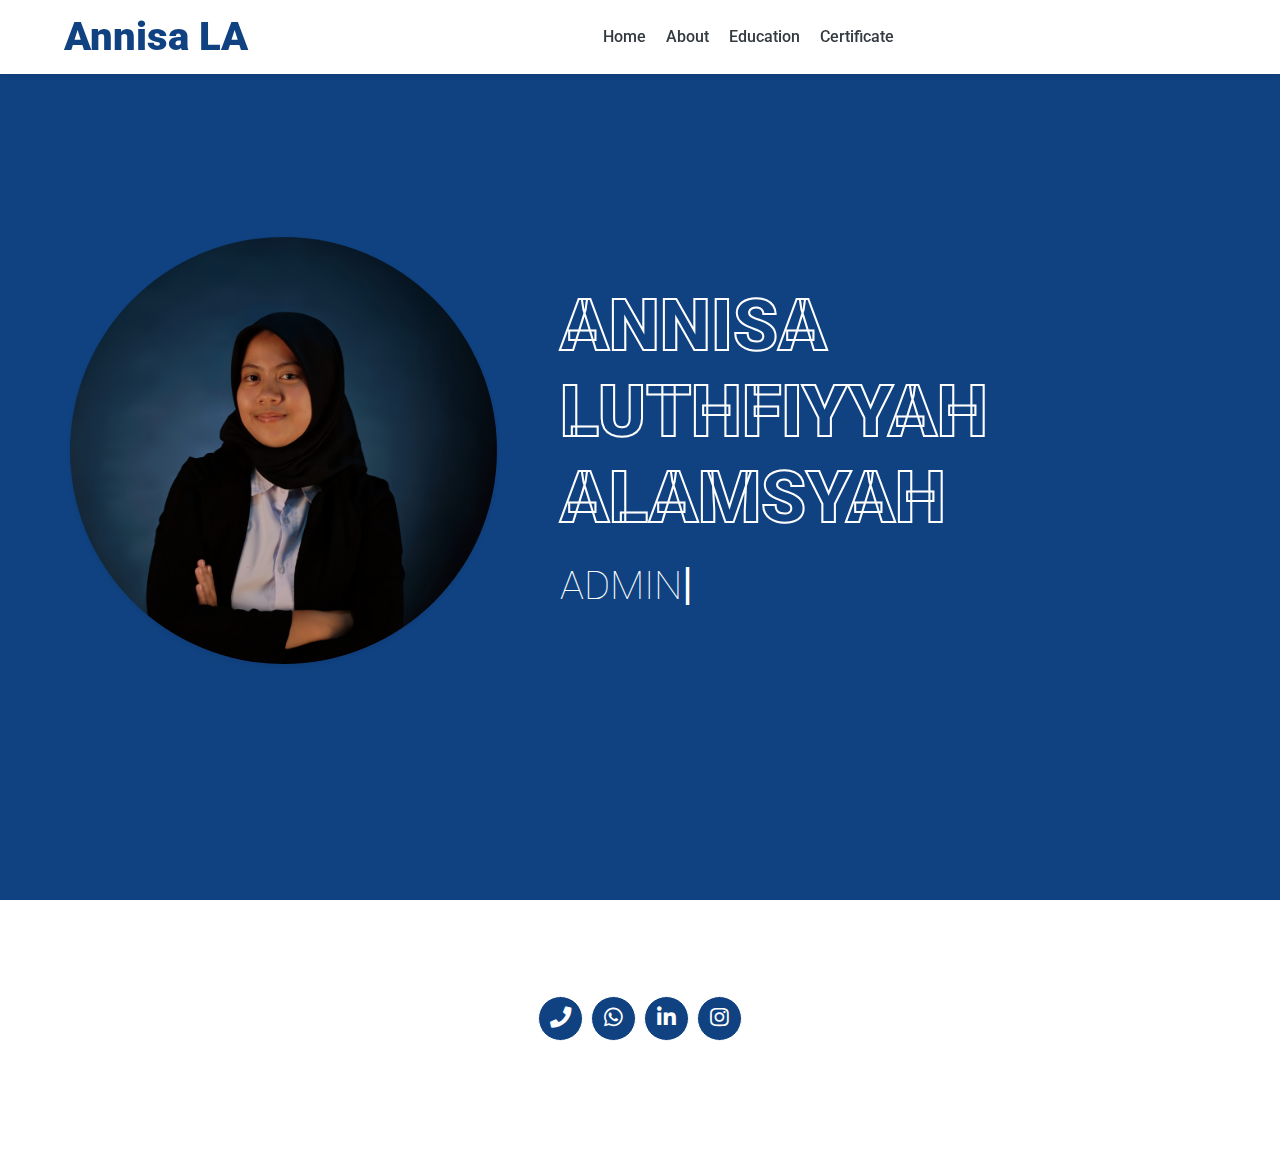
<file: index.html>
<!DOCTYPE html>
<html lang="en">

<head>
    <meta charset="utf-8">
    <title>Annisa Luthfiyyah Alamsyah</title>
    <meta content="width=device-width, initial-scale=1.0" name="viewport">


    <!-- Google Web Fonts -->
    <link rel="preconnect" href="https://fonts.gstatic.com">
    <link href="https://fonts.googleapis.com/css2?family=Roboto:wght@300;400;500;700;900&display=swap" rel="stylesheet"> 

    <!-- Font Awesome -->
    <link href="https://cdnjs.cloudflare.com/ajax/libs/font-awesome/5.10.0/css/all.min.css" rel="stylesheet">

    <!-- Libraries Stylesheet -->
    <link href="lib/owlcarousel/assets/owl.carousel.min.css" rel="stylesheet">
    <link href="lib/lightbox/css/lightbox.min.css" rel="stylesheet">

    <!-- Customized Bootstrap Stylesheet -->
    <link href="css/style.css" rel="stylesheet">

    <link rel="icon" href="img/Profil.jpg" />
</head>

<body data-offset="51">
    <!-- Navbar Start -->
    <nav class="navbar fixed-top shadow-sm navbar-expand-lg bg-light navbar-light py-3 py-lg-0 px-lg-5">
        <a href="/" class="navbar-brand ml-lg-3">
            <h1 class="m-0 display-5" style="color: #104281;">Annisa LA</h1>
        </a>
        <button type="button" class="navbar-toggler" data-toggle="collapse" data-target="#navbarCollapse">
            <span class="navbar-toggler-icon"></span>
        </button>
        <div class="collapse navbar-collapse px-lg-3" id="navbarCollapse">
            <div class="navbar-nav m-auto py-0">
                <a href="/" class="nav-item nav-link">Home</a>
                <a href="/About" class="nav-item nav-link">About</a>
                <a href="/Education" class="nav-item nav-link">Education</a>
                <a href="/Certificate" class="nav-item nav-link">Certificate</a>
            </div>
        </div>
    </nav>
    <!-- Navbar End -->


    <!-- Header Start -->
    <div class="container-fluid d-flex align-items-center py-5" id="home" style="min-height: 100vh; background-color: #104281;">
        <div class="container">
            <div class="row align-items-center">
                <div class="col-lg-5 px-5 pl-lg-0 pb-5 pb-lg-0">
                    <img class="img-fluid w-100 rounded-circle shadow-sm" src="img/Profil.jpg" alt="">
                </div>
                <div class="col-lg-7 text-center text-lg-left">
                    <h1 class="display-3 text-uppercase mb-2" style="-webkit-text-stroke: 2px #ffffff; color: #104281;">Annisa Luthfiyyah Alamsyah</h1>
                    <h1 class="typed-text-output d-inline font-weight-lighter text-white"></h1>
                    <div class="typed-text d-none">ADMINISTRASI</div>
                </div>
            </div>
        </div>
    </div>
    <!-- Header End -->

    <!-- Footer Start -->
    <div class="container-fluid text-white py-5 px-sm-3 px-md-5 bg-white">
        <div class="container text-center py-5">
            <div class="d-flex justify-content-center mb-4">
                <a class="btn btn-light btn-social rounded-circle mr-2" style="background-color: #104281;" href="tel:+62895-6176-97701"><i class="fas fa-phone fa-lg text-white"></i></a>
                <a class="btn btn-light btn-social rounded-circle mr-2" style="background-color: #104281;" href="https://wa.me/+62895617697701"><i class="fab fa-whatsapp fa-lg text-white"></i></a>
                <a class="btn btn-light btn-social rounded-circle mr-2" style="background-color: #104281;" href="https://www.linkedin.com/in/annisa-alamsyah-9ba405220/"><i class="fab fa-linkedin-in fa-lg text-white"></i></a>
                <a class="btn btn-light btn-social rounded-circle" style="background-color: #104281;" href="https://www.instagram.com/anisalamsyh?igsh=MWd2OHkwcGZvZ2p6Nw=="><i class="fab fa-instagram fa-lg text-white"></i></a>
            </div>
        </div>
    </div>    
    <!-- Footer End -->

    <!-- JavaScript Libraries -->
    <script src="https://code.jquery.com/jquery-3.4.1.min.js"></script>
    <script src="https://stackpath.bootstrapcdn.com/bootstrap/4.4.1/js/bootstrap.bundle.min.js"></script>
    <script src="lib/typed/typed.min.js"></script>
    <script src="lib/easing/easing.min.js"></script>
    <script src="lib/waypoints/waypoints.min.js"></script>
    <script src="lib/owlcarousel/owl.carousel.min.js"></script>
    <script src="lib/isotope/isotope.pkgd.min.js"></script>
    <script src="lib/lightbox/js/lightbox.min.js"></script>

    <!-- Contact Javascript File -->
    <script src="mail/jqBootstrapValidation.min.js"></script>
    <script src="mail/contact.js"></script>

    <!-- Template Javascript -->
    <script src="js/main.js"></script>
</body>

</html>
</file>
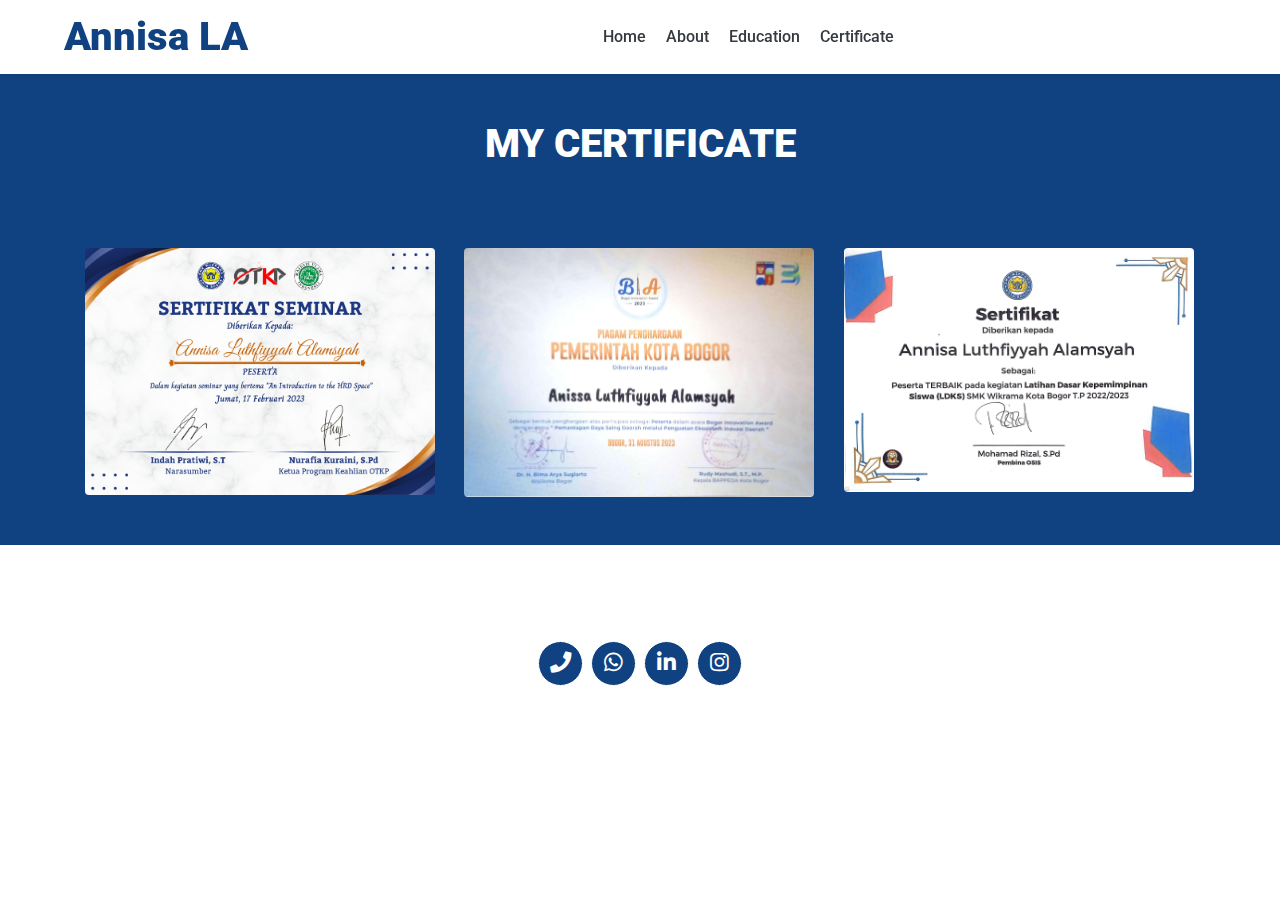
<file: Certificate/index.html>
<!DOCTYPE html>
<html lang="en">

<head>
    <meta charset="utf-8">
    <title>Annisa Luthfiyyah Alamsyah</title>
    <meta content="width=device-width, initial-scale=1.0" name="viewport">

    <!-- Favicon -->
    <link href="img/favicon.ico" rel="icon">

    <!-- Google Web Fonts -->
    <link rel="preconnect" href="https://fonts.gstatic.com">
    <link href="https://fonts.googleapis.com/css2?family=Roboto:wght@300;400;500;700;900&display=swap" rel="stylesheet"> 

    <!-- Font Awesome -->
    <link href="https://cdnjs.cloudflare.com/ajax/libs/font-awesome/5.10.0/css/all.min.css" rel="stylesheet">

    <!-- Libraries Stylesheet -->
    <link href="../lib/owlcarousel/assets/owl.carousel.min.css" rel="stylesheet">
    <link href="../lib/lightbox/css/lightbox.min.css" rel="stylesheet">

    <!-- Customized Bootstrap Stylesheet -->
    <link href="../css/style.css" rel="stylesheet">
    <link rel="icon" href="../img/Profil.jpg" />
</head>

<body data-offset="51">

        <!-- Navbar Start -->
        <nav class="navbar fixed-top shadow-sm navbar-expand-lg bg-light navbar-light py-3 py-lg-0 px-lg-5">
            <a href="/" class="navbar-brand ml-lg-3">
                <h1 class="m-0 display-5" style="color: #104281;">Annisa LA</h1>
            </a>
            <button type="button" class="navbar-toggler" data-toggle="collapse" data-target="#navbarCollapse">
                <span class="navbar-toggler-icon"></span>
            </button>
            <div class="collapse navbar-collapse px-lg-3" id="navbarCollapse">
                <div class="navbar-nav m-auto py-0">
                    <a href="/" class="nav-item nav-link">Home</a>
                    <a href="/About" class="nav-item nav-link">About</a>
                    <a href="/Education" class="nav-item nav-link">Education</a>
                    <a href="/Certificate" class="nav-item nav-link">Certificate</a>
                </div>
            </div>
        </nav>
        <!-- Navbar End -->

    <!-- Portfolio Start -->
    <div class="container-fluid pt-5 pb-3" id="portfolio" style="background-color: #104281;">
        <div class="container" style="margin-top: 100px; ">
            <div class="position-relative d-flex align-items-center justify-content-center">
                <h1 class="position-absolute text-uppercase text-white">My Certificate</h1>
            </div>
            <!-- <div class="row">
                <div class="col-12 text-center mb-2">
                    <ul class="list-inline mb-4" id="portfolio-flters">
                        <li class="btn btn-sm btn-outline-primary m-1 active"  data-filter="*">All</li>
                        <li class="btn btn-sm btn-outline-primary m-1" data-filter=".first">Design</li>
                        <li class="btn btn-sm btn-outline-primary m-1" data-filter=".second">Development</li>
                        <li class="btn btn-sm btn-outline-primary m-1" data-filter=".third">Marketing</li>
                    </ul>
                </div>
            </div> -->
            <div class="row portfolio-container" style="margin-top: 100px;">
                <div class="col-lg-4 col-md-6 mb-4 portfolio-item first">
                    <div class="position-relative overflow-hidden mb-2">
                        <img class="img-fluid rounded w-100" src="../img/Sertifikate1.jpg" alt="">
                        <div class="portfolio-btn d-flex align-items-center justify-content-center" style="background-color: #104281;">
                            <a href="../img/Sertifikate1.jpg" data-lightbox="portfolio">
                                <i class="fa fa-plus text-white" style="font-size: 60px;"></i>
                            </a>
                        </div>
                    </div>
                </div>
                <div class="col-lg-4 col-md-6 mb-4 portfolio-item second">
                    <div class="position-relative overflow-hidden mb-2">
                        <img class="img-fluid rounded w-100" src="../img/Sertifikate2.jpg" alt="">
                        <div class="portfolio-btn d-flex align-items-center justify-content-center" style="background-color: #104281;">
                            <a href="../img/Sertifikate2.jpg" data-lightbox="portfolio">
                                <i class="fa fa-plus text-white" style="font-size: 60px;"></i>
                            </a>
                        </div>
                    </div>
                </div>
                <div class="col-lg-4 col-md-6 mb-4 portfolio-item third">
                    <div class="position-relative overflow-hidden mb-2">
                        <img class="img-fluid rounded w-100" src="../img/Sertifikate3.jpg" alt="">
                        <div class="portfolio-btn d-flex align-items-center justify-content-center" style="background-color: #104281;">
                            <a href="../img/Sertifikate3.jpg" data-lightbox="portfolio">
                                <i class="fa fa-plus text-white" style="font-size: 60px;"></i>
                            </a>
                        </div>
                    </div>
                </div>
            </div>
        </div>
    </div>
    <!-- Portfolio End -->

  <!-- Footer Start -->
  <div class="container-fluid text-white py-5 px-sm-3 px-md-5 bg-white">
    <div class="container text-center py-5">
        <div class="d-flex justify-content-center mb-4">
            <a class="btn btn-light btn-social rounded-circle mr-2" style="background-color: #104281;" href="tel:+62895-6176-97701"><i class="fas fa-phone fa-lg text-white"></i></a>
            <a class="btn btn-light btn-social rounded-circle mr-2" style="background-color: #104281;" href="https://wa.me/+62895617697701"><i class="fab fa-whatsapp fa-lg text-white"></i></a>
            <a class="btn btn-light btn-social rounded-circle mr-2" style="background-color: #104281;" href="https://www.linkedin.com/in/annisa-alamsyah-9ba405220/"><i class="fab fa-linkedin-in fa-lg text-white"></i></a>
            <a class="btn btn-light btn-social rounded-circle" style="background-color: #104281;" href="https://www.instagram.com/anisalamsyh?igsh=MWd2OHkwcGZvZ2p6Nw=="><i class="fab fa-instagram fa-lg text-white"></i></a>
        </div>
    </div>
</div>    
<!-- Footer End -->

    <!-- JavaScript Libraries -->
    <script src="https://code.jquery.com/jquery-3.4.1.min.js"></script>
    <script src="https://stackpath.bootstrapcdn.com/bootstrap/4.4.1/js/bootstrap.bundle.min.js"></script>
    <script src="../lib/typed/typed.min.js"></script>
    <script src="../lib/easing/easing.min.js"></script>
    <script src="../lib/waypoints/waypoints.min.js"></script>
    <script src="../lib/owlcarousel/owl.carousel.min.js"></script>
    <script src="../lib/isotope/isotope.pkgd.min.js"></script>
    <script src="../lib/lightbox/js/lightbox.min.js"></script>

    <!-- Contact Javascript File -->
    <script src="../mail/jqBootstrapValidation.min.js"></script>
    <script src="../mail/contact.js"></script>

    <!-- Template Javascript -->
    <script src="../js/main.js"></script>
</body>

</html>
</file>
<file: css/style.css>
/******* Bootstrap Theming ********/
/*!
 * Bootstrap v4.5.3 (https://getbootstrap.com/)
 * Copyright 2011-2020 The Bootstrap Authors
 * Copyright 2011-2020 Twitter, Inc.
 * Licensed under MIT (https://github.com/twbs/bootstrap/blob/main/LICENSE)
 */
:root {
  --blue: #007bff;
  --indigo: #6610f2;
  --purple: #6f42c1;
  --pink: #e83e8c;
  --red: #dc3545;
  --orange: #fd7e14;
  --yellow: #ffc107;
  --green: #28a745;
  --teal: #20c997;
  --cyan: #17a2b8;
  --white: #fff;
  --gray: #6c757d;
  --gray-dark: #343a40;
  --primary: #0BCEAF;
  --secondary: #6c757d;
  --success: #28a745;
  --info: #17a2b8;
  --warning: #ffc107;
  --danger: #dc3545;
  --light: #ffffff;
  --dark: #343a40;
  --breakpoint-xs: 0;
  --breakpoint-sm: 576px;
  --breakpoint-md: 768px;
  --breakpoint-lg: 992px;
  --breakpoint-xl: 1200px;
  --font-family-sans-serif: "Roboto", sans-serif;
  --font-family-monospace: SFMono-Regular, Menlo, Monaco, Consolas, "Liberation Mono", "Courier New", monospace;
}

*,
*::before,
*::after {
  box-sizing: border-box;
}

html {
  font-family: sans-serif;
  line-height: 1.15;
  -webkit-text-size-adjust: 100%;
  -webkit-tap-highlight-color: rgba(0, 0, 0, 0);
}

article, aside, figcaption, figure, footer, header, hgroup, main, nav, section {
  display: block;
}

body {
  margin: 0;
  font-family: "Roboto", sans-serif;
  font-size: 1rem;
  font-weight: 400;
  line-height: 1.5;
  color: #6c757d;
  text-align: left;
  background-color: #ffffff;
}

[tabindex="-1"]:focus:not(:focus-visible) {
  outline: 0 !important;
}

hr {
  box-sizing: content-box;
  height: 0;
  overflow: visible;
}

h1, h2, h3, h4, h5, h6 {
  margin-top: 0;
  margin-bottom: 0.5rem;
}

p {
  margin-top: 0;
  margin-bottom: 1rem;
}

abbr[title],
abbr[data-original-title] {
  text-decoration: underline;
  text-decoration: underline dotted;
  cursor: help;
  border-bottom: 0;
  text-decoration-skip-ink: none;
}

address {
  margin-bottom: 1rem;
  font-style: normal;
  line-height: inherit;
}

ol,
ul,
dl {
  margin-top: 0;
  margin-bottom: 1rem;
}

ol ol,
ul ul,
ol ul,
ul ol {
  margin-bottom: 0;
}

dt {
  font-weight: 700;
}

dd {
  margin-bottom: .5rem;
  margin-left: 0;
}

blockquote {
  margin: 0 0 1rem;
}

b,
strong {
  font-weight: bolder;
}

small {
  font-size: 80%;
}

sub,
sup {
  position: relative;
  font-size: 75%;
  line-height: 0;
  vertical-align: baseline;
}

sub {
  bottom: -.25em;
}

sup {
  top: -.5em;
}

a {
  color: #0BCEAF;
  text-decoration: none;
  background-color: transparent;
}

a:hover {
  color: #078571;
  text-decoration: underline;
}

a:not([href]):not([class]) {
  color: inherit;
  text-decoration: none;
}

a:not([href]):not([class]):hover {
  color: inherit;
  text-decoration: none;
}

pre,
code,
kbd,
samp {
  font-family: SFMono-Regular, Menlo, Monaco, Consolas, "Liberation Mono", "Courier New", monospace;
  font-size: 1em;
}

pre {
  margin-top: 0;
  margin-bottom: 1rem;
  overflow: auto;
  -ms-overflow-style: scrollbar;
}

figure {
  margin: 0 0 1rem;
}

img {
  vertical-align: middle;
  border-style: none;
}

svg {
  overflow: hidden;
  vertical-align: middle;
}

table {
  border-collapse: collapse;
}

caption {
  padding-top: 0.75rem;
  padding-bottom: 0.75rem;
  color: #6c757d;
  text-align: left;
  caption-side: bottom;
}

th {
  text-align: inherit;
  text-align: -webkit-match-parent;
}

label {
  display: inline-block;
  margin-bottom: 0.5rem;
}

button {
  border-radius: 0;
}

button:focus {
  outline: 1px dotted;
  outline: 5px auto -webkit-focus-ring-color;
}

input,
button,
select,
optgroup,
textarea {
  margin: 0;
  font-family: inherit;
  font-size: inherit;
  line-height: inherit;
}

button,
input {
  overflow: visible;
}

button,
select {
  text-transform: none;
}

[role="button"] {
  cursor: pointer;
}

select {
  word-wrap: normal;
}

button,
[type="button"],
[type="reset"],
[type="submit"] {
  -webkit-appearance: button;
}

button:not(:disabled),
[type="button"]:not(:disabled),
[type="reset"]:not(:disabled),
[type="submit"]:not(:disabled) {
  cursor: pointer;
}

button::-moz-focus-inner,
[type="button"]::-moz-focus-inner,
[type="reset"]::-moz-focus-inner,
[type="submit"]::-moz-focus-inner {
  padding: 0;
  border-style: none;
}

input[type="radio"],
input[type="checkbox"] {
  box-sizing: border-box;
  padding: 0;
}

textarea {
  overflow: auto;
  resize: vertical;
}

fieldset {
  min-width: 0;
  padding: 0;
  margin: 0;
  border: 0;
}

legend {
  display: block;
  width: 100%;
  max-width: 100%;
  padding: 0;
  margin-bottom: .5rem;
  font-size: 1.5rem;
  line-height: inherit;
  color: inherit;
  white-space: normal;
}

@media (max-width: 1200px) {
  legend {
    font-size: calc(1.275rem + 0.3vw) ;
  }
}

progress {
  vertical-align: baseline;
}

[type="number"]::-webkit-inner-spin-button,
[type="number"]::-webkit-outer-spin-button {
  height: auto;
}

[type="search"] {
  outline-offset: -2px;
  -webkit-appearance: none;
}

[type="search"]::-webkit-search-decoration {
  -webkit-appearance: none;
}

::-webkit-file-upload-button {
  font: inherit;
  -webkit-appearance: button;
}

output {
  display: inline-block;
}

summary {
  display: list-item;
  cursor: pointer;
}

template {
  display: none;
}

[hidden] {
  display: none !important;
}

h1, h2, h3, h4, h5, h6,
.h1, .h2, .h3, .h4, .h5, .h6 {
  margin-bottom: 0.5rem;
  font-weight: 500;
  line-height: 1.2;
  color: #343a40;
}

h1, .h1 {
  font-size: 2.5rem;
}

@media (max-width: 1200px) {
  h1, .h1 {
    font-size: calc(1.375rem + 1.5vw) ;
  }
}

h2, .h2 {
  font-size: 2rem;
}

@media (max-width: 1200px) {
  h2, .h2 {
    font-size: calc(1.325rem + 0.9vw) ;
  }
}

h3, .h3 {
  font-size: 1.75rem;
}

@media (max-width: 1200px) {
  h3, .h3 {
    font-size: calc(1.3rem + 0.6vw) ;
  }
}

h4, .h4 {
  font-size: 1.5rem;
}

@media (max-width: 1200px) {
  h4, .h4 {
    font-size: calc(1.275rem + 0.3vw) ;
  }
}

h5, .h5 {
  font-size: 1.25rem;
}

h6, .h6 {
  font-size: 1rem;
}

.lead {
  font-size: 1.25rem;
  font-weight: 300;
}

.display-1 {
  font-size: 10rem;
  font-weight: 300;
  line-height: 1.2;
}

@media (max-width: 1200px) {
  .display-1 {
    font-size: calc(2.125rem + 10.5vw) ;
  }
}

.display-2 {
  font-size: 5.5rem;
  font-weight: 300;
  line-height: 1.2;
}

@media (max-width: 1200px) {
  .display-2 {
    font-size: calc(1.675rem + 5.1vw) ;
  }
}

.display-3 {
  font-size: 4.5rem;
  font-weight: 300;
  line-height: 1.2;
}

@media (max-width: 1200px) {
  .display-3 {
    font-size: calc(1.575rem + 3.9vw) ;
  }
}

.display-4 {
  font-size: 3.5rem;
  font-weight: 300;
  line-height: 1.2;
}

@media (max-width: 1200px) {
  .display-4 {
    font-size: calc(1.475rem + 2.7vw) ;
  }
}

hr {
  margin-top: 1rem;
  margin-bottom: 1rem;
  border: 0;
  border-top: 1px solid rgba(0, 0, 0, 0.1);
}

small,
.small {
  font-size: 80%;
  font-weight: 400;
}

mark,
.mark {
  padding: 0.2em;
  background-color: #fcf8e3;
}

.list-unstyled {
  padding-left: 0;
  list-style: none;
}

.list-inline {
  padding-left: 0;
  list-style: none;
}

.list-inline-item {
  display: inline-block;
}

.list-inline-item:not(:last-child) {
  margin-right: 0.5rem;
}

.initialism {
  font-size: 90%;
  text-transform: uppercase;
}

.blockquote {
  margin-bottom: 1rem;
  font-size: 1.25rem;
}

.blockquote-footer {
  display: block;
  font-size: 80%;
  color: #6c757d;
}

.blockquote-footer::before {
  content: "\2014\00A0";
}

.img-fluid {
  max-width: 100%;
  height: auto;
}

.img-thumbnail {
  padding: 0.25rem;
  background-color: #ffffff;
  border: 1px solid #dee2e6;
  border-radius: 0.25rem;
  max-width: 100%;
  height: auto;
}

.figure {
  display: inline-block;
}

.figure-img {
  margin-bottom: 0.5rem;
  line-height: 1;
}

.figure-caption {
  font-size: 90%;
  color: #6c757d;
}

code {
  font-size: 87.5%;
  color: #e83e8c;
  word-wrap: break-word;
}

a > code {
  color: inherit;
}

kbd {
  padding: 0.2rem 0.4rem;
  font-size: 87.5%;
  color: #fff;
  background-color: #212529;
  border-radius: 0.2rem;
}

kbd kbd {
  padding: 0;
  font-size: 100%;
  font-weight: 700;
}

pre {
  display: block;
  font-size: 87.5%;
  color: #212529;
}

pre code {
  font-size: inherit;
  color: inherit;
  word-break: normal;
}

.pre-scrollable {
  max-height: 340px;
  overflow-y: scroll;
}

.container,
.container-fluid,
.container-sm,
.container-md,
.container-lg,
.container-xl {
  width: 100%;
  padding-right: 15px;
  padding-left: 15px;
  margin-right: auto;
  margin-left: auto;
}

@media (min-width: 576px) {
  .container, .container-sm {
    max-width: 540px;
  }
}

@media (min-width: 768px) {
  .container, .container-sm, .container-md {
    max-width: 720px;
  }
}

@media (min-width: 992px) {
  .container, .container-sm, .container-md, .container-lg {
    max-width: 960px;
  }
}

@media (min-width: 1200px) {
  .container, .container-sm, .container-md, .container-lg, .container-xl {
    max-width: 1140px;
  }
}

.row {
  display: flex;
  flex-wrap: wrap;
  margin-right: -15px;
  margin-left: -15px;
}

.no-gutters {
  margin-right: 0;
  margin-left: 0;
}

.no-gutters > .col,
.no-gutters > [class*="col-"] {
  padding-right: 0;
  padding-left: 0;
}

.col-1, .col-2, .col-3, .col-4, .col-5, .col-6, .col-7, .col-8, .col-9, .col-10, .col-11, .col-12, .col,
.col-auto, .col-sm-1, .col-sm-2, .col-sm-3, .col-sm-4, .col-sm-5, .col-sm-6, .col-sm-7, .col-sm-8, .col-sm-9, .col-sm-10, .col-sm-11, .col-sm-12, .col-sm,
.col-sm-auto, .col-md-1, .col-md-2, .col-md-3, .col-md-4, .col-md-5, .col-md-6, .col-md-7, .col-md-8, .col-md-9, .col-md-10, .col-md-11, .col-md-12, .col-md,
.col-md-auto, .col-lg-1, .col-lg-2, .col-lg-3, .col-lg-4, .col-lg-5, .col-lg-6, .col-lg-7, .col-lg-8, .col-lg-9, .col-lg-10, .col-lg-11, .col-lg-12, .col-lg,
.col-lg-auto, .col-xl-1, .col-xl-2, .col-xl-3, .col-xl-4, .col-xl-5, .col-xl-6, .col-xl-7, .col-xl-8, .col-xl-9, .col-xl-10, .col-xl-11, .col-xl-12, .col-xl,
.col-xl-auto {
  position: relative;
  width: 100%;
  padding-right: 15px;
  padding-left: 15px;
}

.col {
  flex-basis: 0;
  flex-grow: 1;
  max-width: 100%;
}

.row-cols-1 > * {
  flex: 0 0 100%;
  max-width: 100%;
}

.row-cols-2 > * {
  flex: 0 0 50%;
  max-width: 50%;
}

.row-cols-3 > * {
  flex: 0 0 33.33333%;
  max-width: 33.33333%;
}

.row-cols-4 > * {
  flex: 0 0 25%;
  max-width: 25%;
}

.row-cols-5 > * {
  flex: 0 0 20%;
  max-width: 20%;
}

.row-cols-6 > * {
  flex: 0 0 16.66667%;
  max-width: 16.66667%;
}

.col-auto {
  flex: 0 0 auto;
  width: auto;
  max-width: 100%;
}

.col-1 {
  flex: 0 0 8.33333%;
  max-width: 8.33333%;
}

.col-2 {
  flex: 0 0 16.66667%;
  max-width: 16.66667%;
}

.col-3 {
  flex: 0 0 25%;
  max-width: 25%;
}

.col-4 {
  flex: 0 0 33.33333%;
  max-width: 33.33333%;
}

.col-5 {
  flex: 0 0 41.66667%;
  max-width: 41.66667%;
}

.col-6 {
  flex: 0 0 50%;
  max-width: 50%;
}

.col-7 {
  flex: 0 0 58.33333%;
  max-width: 58.33333%;
}

.col-8 {
  flex: 0 0 66.66667%;
  max-width: 66.66667%;
}

.col-9 {
  flex: 0 0 75%;
  max-width: 75%;
}

.col-10 {
  flex: 0 0 83.33333%;
  max-width: 83.33333%;
}

.col-11 {
  flex: 0 0 91.66667%;
  max-width: 91.66667%;
}

.col-12 {
  flex: 0 0 100%;
  max-width: 100%;
}

.order-first {
  order: -1;
}

.order-last {
  order: 13;
}

.order-0 {
  order: 0;
}

.order-1 {
  order: 1;
}

.order-2 {
  order: 2;
}

.order-3 {
  order: 3;
}

.order-4 {
  order: 4;
}

.order-5 {
  order: 5;
}

.order-6 {
  order: 6;
}

.order-7 {
  order: 7;
}

.order-8 {
  order: 8;
}

.order-9 {
  order: 9;
}

.order-10 {
  order: 10;
}

.order-11 {
  order: 11;
}

.order-12 {
  order: 12;
}

.offset-1 {
  margin-left: 8.33333%;
}

.offset-2 {
  margin-left: 16.66667%;
}

.offset-3 {
  margin-left: 25%;
}

.offset-4 {
  margin-left: 33.33333%;
}

.offset-5 {
  margin-left: 41.66667%;
}

.offset-6 {
  margin-left: 50%;
}

.offset-7 {
  margin-left: 58.33333%;
}

.offset-8 {
  margin-left: 66.66667%;
}

.offset-9 {
  margin-left: 75%;
}

.offset-10 {
  margin-left: 83.33333%;
}

.offset-11 {
  margin-left: 91.66667%;
}

@media (min-width: 576px) {
  .col-sm {
    flex-basis: 0;
    flex-grow: 1;
    max-width: 100%;
  }
  .row-cols-sm-1 > * {
    flex: 0 0 100%;
    max-width: 100%;
  }
  .row-cols-sm-2 > * {
    flex: 0 0 50%;
    max-width: 50%;
  }
  .row-cols-sm-3 > * {
    flex: 0 0 33.33333%;
    max-width: 33.33333%;
  }
  .row-cols-sm-4 > * {
    flex: 0 0 25%;
    max-width: 25%;
  }
  .row-cols-sm-5 > * {
    flex: 0 0 20%;
    max-width: 20%;
  }
  .row-cols-sm-6 > * {
    flex: 0 0 16.66667%;
    max-width: 16.66667%;
  }
  .col-sm-auto {
    flex: 0 0 auto;
    width: auto;
    max-width: 100%;
  }
  .col-sm-1 {
    flex: 0 0 8.33333%;
    max-width: 8.33333%;
  }
  .col-sm-2 {
    flex: 0 0 16.66667%;
    max-width: 16.66667%;
  }
  .col-sm-3 {
    flex: 0 0 25%;
    max-width: 25%;
  }
  .col-sm-4 {
    flex: 0 0 33.33333%;
    max-width: 33.33333%;
  }
  .col-sm-5 {
    flex: 0 0 41.66667%;
    max-width: 41.66667%;
  }
  .col-sm-6 {
    flex: 0 0 50%;
    max-width: 50%;
  }
  .col-sm-7 {
    flex: 0 0 58.33333%;
    max-width: 58.33333%;
  }
  .col-sm-8 {
    flex: 0 0 66.66667%;
    max-width: 66.66667%;
  }
  .col-sm-9 {
    flex: 0 0 75%;
    max-width: 75%;
  }
  .col-sm-10 {
    flex: 0 0 83.33333%;
    max-width: 83.33333%;
  }
  .col-sm-11 {
    flex: 0 0 91.66667%;
    max-width: 91.66667%;
  }
  .col-sm-12 {
    flex: 0 0 100%;
    max-width: 100%;
  }
  .order-sm-first {
    order: -1;
  }
  .order-sm-last {
    order: 13;
  }
  .order-sm-0 {
    order: 0;
  }
  .order-sm-1 {
    order: 1;
  }
  .order-sm-2 {
    order: 2;
  }
  .order-sm-3 {
    order: 3;
  }
  .order-sm-4 {
    order: 4;
  }
  .order-sm-5 {
    order: 5;
  }
  .order-sm-6 {
    order: 6;
  }
  .order-sm-7 {
    order: 7;
  }
  .order-sm-8 {
    order: 8;
  }
  .order-sm-9 {
    order: 9;
  }
  .order-sm-10 {
    order: 10;
  }
  .order-sm-11 {
    order: 11;
  }
  .order-sm-12 {
    order: 12;
  }
  .offset-sm-0 {
    margin-left: 0;
  }
  .offset-sm-1 {
    margin-left: 8.33333%;
  }
  .offset-sm-2 {
    margin-left: 16.66667%;
  }
  .offset-sm-3 {
    margin-left: 25%;
  }
  .offset-sm-4 {
    margin-left: 33.33333%;
  }
  .offset-sm-5 {
    margin-left: 41.66667%;
  }
  .offset-sm-6 {
    margin-left: 50%;
  }
  .offset-sm-7 {
    margin-left: 58.33333%;
  }
  .offset-sm-8 {
    margin-left: 66.66667%;
  }
  .offset-sm-9 {
    margin-left: 75%;
  }
  .offset-sm-10 {
    margin-left: 83.33333%;
  }
  .offset-sm-11 {
    margin-left: 91.66667%;
  }
}

@media (min-width: 768px) {
  .col-md {
    flex-basis: 0;
    flex-grow: 1;
    max-width: 100%;
  }
  .row-cols-md-1 > * {
    flex: 0 0 100%;
    max-width: 100%;
  }
  .row-cols-md-2 > * {
    flex: 0 0 50%;
    max-width: 50%;
  }
  .row-cols-md-3 > * {
    flex: 0 0 33.33333%;
    max-width: 33.33333%;
  }
  .row-cols-md-4 > * {
    flex: 0 0 25%;
    max-width: 25%;
  }
  .row-cols-md-5 > * {
    flex: 0 0 20%;
    max-width: 20%;
  }
  .row-cols-md-6 > * {
    flex: 0 0 16.66667%;
    max-width: 16.66667%;
  }
  .col-md-auto {
    flex: 0 0 auto;
    width: auto;
    max-width: 100%;
  }
  .col-md-1 {
    flex: 0 0 8.33333%;
    max-width: 8.33333%;
  }
  .col-md-2 {
    flex: 0 0 16.66667%;
    max-width: 16.66667%;
  }
  .col-md-3 {
    flex: 0 0 25%;
    max-width: 25%;
  }
  .col-md-4 {
    flex: 0 0 33.33333%;
    max-width: 33.33333%;
  }
  .col-md-5 {
    flex: 0 0 41.66667%;
    max-width: 41.66667%;
  }
  .col-md-6 {
    flex: 0 0 50%;
    max-width: 50%;
  }
  .col-md-7 {
    flex: 0 0 58.33333%;
    max-width: 58.33333%;
  }
  .col-md-8 {
    flex: 0 0 66.66667%;
    max-width: 66.66667%;
  }
  .col-md-9 {
    flex: 0 0 75%;
    max-width: 75%;
  }
  .col-md-10 {
    flex: 0 0 83.33333%;
    max-width: 83.33333%;
  }
  .col-md-11 {
    flex: 0 0 91.66667%;
    max-width: 91.66667%;
  }
  .col-md-12 {
    flex: 0 0 100%;
    max-width: 100%;
  }
  .order-md-first {
    order: -1;
  }
  .order-md-last {
    order: 13;
  }
  .order-md-0 {
    order: 0;
  }
  .order-md-1 {
    order: 1;
  }
  .order-md-2 {
    order: 2;
  }
  .order-md-3 {
    order: 3;
  }
  .order-md-4 {
    order: 4;
  }
  .order-md-5 {
    order: 5;
  }
  .order-md-6 {
    order: 6;
  }
  .order-md-7 {
    order: 7;
  }
  .order-md-8 {
    order: 8;
  }
  .order-md-9 {
    order: 9;
  }
  .order-md-10 {
    order: 10;
  }
  .order-md-11 {
    order: 11;
  }
  .order-md-12 {
    order: 12;
  }
  .offset-md-0 {
    margin-left: 0;
  }
  .offset-md-1 {
    margin-left: 8.33333%;
  }
  .offset-md-2 {
    margin-left: 16.66667%;
  }
  .offset-md-3 {
    margin-left: 25%;
  }
  .offset-md-4 {
    margin-left: 33.33333%;
  }
  .offset-md-5 {
    margin-left: 41.66667%;
  }
  .offset-md-6 {
    margin-left: 50%;
  }
  .offset-md-7 {
    margin-left: 58.33333%;
  }
  .offset-md-8 {
    margin-left: 66.66667%;
  }
  .offset-md-9 {
    margin-left: 75%;
  }
  .offset-md-10 {
    margin-left: 83.33333%;
  }
  .offset-md-11 {
    margin-left: 91.66667%;
  }
}

@media (min-width: 992px) {
  .col-lg {
    flex-basis: 0;
    flex-grow: 1;
    max-width: 100%;
  }
  .row-cols-lg-1 > * {
    flex: 0 0 100%;
    max-width: 100%;
  }
  .row-cols-lg-2 > * {
    flex: 0 0 50%;
    max-width: 50%;
  }
  .row-cols-lg-3 > * {
    flex: 0 0 33.33333%;
    max-width: 33.33333%;
  }
  .row-cols-lg-4 > * {
    flex: 0 0 25%;
    max-width: 25%;
  }
  .row-cols-lg-5 > * {
    flex: 0 0 20%;
    max-width: 20%;
  }
  .row-cols-lg-6 > * {
    flex: 0 0 16.66667%;
    max-width: 16.66667%;
  }
  .col-lg-auto {
    flex: 0 0 auto;
    width: auto;
    max-width: 100%;
  }
  .col-lg-1 {
    flex: 0 0 8.33333%;
    max-width: 8.33333%;
  }
  .col-lg-2 {
    flex: 0 0 16.66667%;
    max-width: 16.66667%;
  }
  .col-lg-3 {
    flex: 0 0 25%;
    max-width: 25%;
  }
  .col-lg-4 {
    flex: 0 0 33.33333%;
    max-width: 33.33333%;
  }
  .col-lg-5 {
    flex: 0 0 41.66667%;
    max-width: 41.66667%;
  }
  .col-lg-6 {
    flex: 0 0 50%;
    max-width: 50%;
  }
  .col-lg-7 {
    flex: 0 0 58.33333%;
    max-width: 58.33333%;
  }
  .col-lg-8 {
    flex: 0 0 66.66667%;
    max-width: 66.66667%;
  }
  .col-lg-9 {
    flex: 0 0 75%;
    max-width: 75%;
  }
  .col-lg-10 {
    flex: 0 0 83.33333%;
    max-width: 83.33333%;
  }
  .col-lg-11 {
    flex: 0 0 91.66667%;
    max-width: 91.66667%;
  }
  .col-lg-12 {
    flex: 0 0 100%;
    max-width: 100%;
  }
  .order-lg-first {
    order: -1;
  }
  .order-lg-last {
    order: 13;
  }
  .order-lg-0 {
    order: 0;
  }
  .order-lg-1 {
    order: 1;
  }
  .order-lg-2 {
    order: 2;
  }
  .order-lg-3 {
    order: 3;
  }
  .order-lg-4 {
    order: 4;
  }
  .order-lg-5 {
    order: 5;
  }
  .order-lg-6 {
    order: 6;
  }
  .order-lg-7 {
    order: 7;
  }
  .order-lg-8 {
    order: 8;
  }
  .order-lg-9 {
    order: 9;
  }
  .order-lg-10 {
    order: 10;
  }
  .order-lg-11 {
    order: 11;
  }
  .order-lg-12 {
    order: 12;
  }
  .offset-lg-0 {
    margin-left: 0;
  }
  .offset-lg-1 {
    margin-left: 8.33333%;
  }
  .offset-lg-2 {
    margin-left: 16.66667%;
  }
  .offset-lg-3 {
    margin-left: 25%;
  }
  .offset-lg-4 {
    margin-left: 33.33333%;
  }
  .offset-lg-5 {
    margin-left: 41.66667%;
  }
  .offset-lg-6 {
    margin-left: 50%;
  }
  .offset-lg-7 {
    margin-left: 58.33333%;
  }
  .offset-lg-8 {
    margin-left: 66.66667%;
  }
  .offset-lg-9 {
    margin-left: 75%;
  }
  .offset-lg-10 {
    margin-left: 83.33333%;
  }
  .offset-lg-11 {
    margin-left: 91.66667%;
  }
}

@media (min-width: 1200px) {
  .col-xl {
    flex-basis: 0;
    flex-grow: 1;
    max-width: 100%;
  }
  .row-cols-xl-1 > * {
    flex: 0 0 100%;
    max-width: 100%;
  }
  .row-cols-xl-2 > * {
    flex: 0 0 50%;
    max-width: 50%;
  }
  .row-cols-xl-3 > * {
    flex: 0 0 33.33333%;
    max-width: 33.33333%;
  }
  .row-cols-xl-4 > * {
    flex: 0 0 25%;
    max-width: 25%;
  }
  .row-cols-xl-5 > * {
    flex: 0 0 20%;
    max-width: 20%;
  }
  .row-cols-xl-6 > * {
    flex: 0 0 16.66667%;
    max-width: 16.66667%;
  }
  .col-xl-auto {
    flex: 0 0 auto;
    width: auto;
    max-width: 100%;
  }
  .col-xl-1 {
    flex: 0 0 8.33333%;
    max-width: 8.33333%;
  }
  .col-xl-2 {
    flex: 0 0 16.66667%;
    max-width: 16.66667%;
  }
  .col-xl-3 {
    flex: 0 0 25%;
    max-width: 25%;
  }
  .col-xl-4 {
    flex: 0 0 33.33333%;
    max-width: 33.33333%;
  }
  .col-xl-5 {
    flex: 0 0 41.66667%;
    max-width: 41.66667%;
  }
  .col-xl-6 {
    flex: 0 0 50%;
    max-width: 50%;
  }
  .col-xl-7 {
    flex: 0 0 58.33333%;
    max-width: 58.33333%;
  }
  .col-xl-8 {
    flex: 0 0 66.66667%;
    max-width: 66.66667%;
  }
  .col-xl-9 {
    flex: 0 0 75%;
    max-width: 75%;
  }
  .col-xl-10 {
    flex: 0 0 83.33333%;
    max-width: 83.33333%;
  }
  .col-xl-11 {
    flex: 0 0 91.66667%;
    max-width: 91.66667%;
  }
  .col-xl-12 {
    flex: 0 0 100%;
    max-width: 100%;
  }
  .order-xl-first {
    order: -1;
  }
  .order-xl-last {
    order: 13;
  }
  .order-xl-0 {
    order: 0;
  }
  .order-xl-1 {
    order: 1;
  }
  .order-xl-2 {
    order: 2;
  }
  .order-xl-3 {
    order: 3;
  }
  .order-xl-4 {
    order: 4;
  }
  .order-xl-5 {
    order: 5;
  }
  .order-xl-6 {
    order: 6;
  }
  .order-xl-7 {
    order: 7;
  }
  .order-xl-8 {
    order: 8;
  }
  .order-xl-9 {
    order: 9;
  }
  .order-xl-10 {
    order: 10;
  }
  .order-xl-11 {
    order: 11;
  }
  .order-xl-12 {
    order: 12;
  }
  .offset-xl-0 {
    margin-left: 0;
  }
  .offset-xl-1 {
    margin-left: 8.33333%;
  }
  .offset-xl-2 {
    margin-left: 16.66667%;
  }
  .offset-xl-3 {
    margin-left: 25%;
  }
  .offset-xl-4 {
    margin-left: 33.33333%;
  }
  .offset-xl-5 {
    margin-left: 41.66667%;
  }
  .offset-xl-6 {
    margin-left: 50%;
  }
  .offset-xl-7 {
    margin-left: 58.33333%;
  }
  .offset-xl-8 {
    margin-left: 66.66667%;
  }
  .offset-xl-9 {
    margin-left: 75%;
  }
  .offset-xl-10 {
    margin-left: 83.33333%;
  }
  .offset-xl-11 {
    margin-left: 91.66667%;
  }
}

.table {
  width: 100%;
  margin-bottom: 1rem;
  color: #6c757d;
}

.table th,
.table td {
  padding: 0.75rem;
  vertical-align: top;
  border-top: 1px solid #dee2e6;
}

.table thead th {
  vertical-align: bottom;
  border-bottom: 2px solid #dee2e6;
}

.table tbody + tbody {
  border-top: 2px solid #dee2e6;
}

.table-sm th,
.table-sm td {
  padding: 0.3rem;
}

.table-bordered {
  border: 1px solid #dee2e6;
}

.table-bordered th,
.table-bordered td {
  border: 1px solid #dee2e6;
}

.table-bordered thead th,
.table-bordered thead td {
  border-bottom-width: 2px;
}

.table-borderless th,
.table-borderless td,
.table-borderless thead th,
.table-borderless tbody + tbody {
  border: 0;
}

.table-striped tbody tr:nth-of-type(odd) {
  background-color: rgba(0, 0, 0, 0.05);
}

.table-hover tbody tr:hover {
  color: #6c757d;
  background-color: rgba(0, 0, 0, 0.075);
}

.table-primary,
.table-primary > th,
.table-primary > td {
  background-color: #bbf1e9;
}

.table-primary th,
.table-primary td,
.table-primary thead th,
.table-primary tbody + tbody {
  border-color: #80e6d5;
}

.table-hover .table-primary:hover {
  background-color: #a6ede2;
}

.table-hover .table-primary:hover > td,
.table-hover .table-primary:hover > th {
  background-color: #a6ede2;
}

.table-secondary,
.table-secondary > th,
.table-secondary > td {
  background-color: #d6d8db;
}

.table-secondary th,
.table-secondary td,
.table-secondary thead th,
.table-secondary tbody + tbody {
  border-color: #b3b7bb;
}

.table-hover .table-secondary:hover {
  background-color: #c8cbcf;
}

.table-hover .table-secondary:hover > td,
.table-hover .table-secondary:hover > th {
  background-color: #c8cbcf;
}

.table-success,
.table-success > th,
.table-success > td {
  background-color: #c3e6cb;
}

.table-success th,
.table-success td,
.table-success thead th,
.table-success tbody + tbody {
  border-color: #8fd19e;
}

.table-hover .table-success:hover {
  background-color: #b1dfbb;
}

.table-hover .table-success:hover > td,
.table-hover .table-success:hover > th {
  background-color: #b1dfbb;
}

.table-info,
.table-info > th,
.table-info > td {
  background-color: #bee5eb;
}

.table-info th,
.table-info td,
.table-info thead th,
.table-info tbody + tbody {
  border-color: #86cfda;
}

.table-hover .table-info:hover {
  background-color: #abdde5;
}

.table-hover .table-info:hover > td,
.table-hover .table-info:hover > th {
  background-color: #abdde5;
}

.table-warning,
.table-warning > th,
.table-warning > td {
  background-color: #ffeeba;
}

.table-warning th,
.table-warning td,
.table-warning thead th,
.table-warning tbody + tbody {
  border-color: #ffdf7e;
}

.table-hover .table-warning:hover {
  background-color: #ffe8a1;
}

.table-hover .table-warning:hover > td,
.table-hover .table-warning:hover > th {
  background-color: #ffe8a1;
}

.table-danger,
.table-danger > th,
.table-danger > td {
  background-color: #f5c6cb;
}

.table-danger th,
.table-danger td,
.table-danger thead th,
.table-danger tbody + tbody {
  border-color: #ed969e;
}

.table-hover .table-danger:hover {
  background-color: #f1b0b7;
}

.table-hover .table-danger:hover > td,
.table-hover .table-danger:hover > th {
  background-color: #f1b0b7;
}

.table-light,
.table-light > th,
.table-light > td {
  background-color: white;
}

.table-light th,
.table-light td,
.table-light thead th,
.table-light tbody + tbody {
  border-color: white;
}

.table-hover .table-light:hover {
  background-color: #f2f2f2;
}

.table-hover .table-light:hover > td,
.table-hover .table-light:hover > th {
  background-color: #f2f2f2;
}

.table-dark,
.table-dark > th,
.table-dark > td {
  background-color: #c6c8ca;
}

.table-dark th,
.table-dark td,
.table-dark thead th,
.table-dark tbody + tbody {
  border-color: #95999c;
}

.table-hover .table-dark:hover {
  background-color: #b9bbbe;
}

.table-hover .table-dark:hover > td,
.table-hover .table-dark:hover > th {
  background-color: #b9bbbe;
}

.table-active,
.table-active > th,
.table-active > td {
  background-color: rgba(0, 0, 0, 0.075);
}

.table-hover .table-active:hover {
  background-color: rgba(0, 0, 0, 0.075);
}

.table-hover .table-active:hover > td,
.table-hover .table-active:hover > th {
  background-color: rgba(0, 0, 0, 0.075);
}

.table .thead-dark th {
  color: #fff;
  background-color: #343a40;
  border-color: #454d55;
}

.table .thead-light th {
  color: #495057;
  background-color: #e9ecef;
  border-color: #dee2e6;
}

.table-dark {
  color: #fff;
  background-color: #343a40;
}

.table-dark th,
.table-dark td,
.table-dark thead th {
  border-color: #454d55;
}

.table-dark.table-bordered {
  border: 0;
}

.table-dark.table-striped tbody tr:nth-of-type(odd) {
  background-color: rgba(255, 255, 255, 0.05);
}

.table-dark.table-hover tbody tr:hover {
  color: #fff;
  background-color: rgba(255, 255, 255, 0.075);
}

@media (max-width: 575.98px) {
  .table-responsive-sm {
    display: block;
    width: 100%;
    overflow-x: auto;
    -webkit-overflow-scrolling: touch;
  }
  .table-responsive-sm > .table-bordered {
    border: 0;
  }
}

@media (max-width: 767.98px) {
  .table-responsive-md {
    display: block;
    width: 100%;
    overflow-x: auto;
    -webkit-overflow-scrolling: touch;
  }
  .table-responsive-md > .table-bordered {
    border: 0;
  }
}

@media (max-width: 991.98px) {
  .table-responsive-lg {
    display: block;
    width: 100%;
    overflow-x: auto;
    -webkit-overflow-scrolling: touch;
  }
  .table-responsive-lg > .table-bordered {
    border: 0;
  }
}

@media (max-width: 1199.98px) {
  .table-responsive-xl {
    display: block;
    width: 100%;
    overflow-x: auto;
    -webkit-overflow-scrolling: touch;
  }
  .table-responsive-xl > .table-bordered {
    border: 0;
  }
}

.table-responsive {
  display: block;
  width: 100%;
  overflow-x: auto;
  -webkit-overflow-scrolling: touch;
}

.table-responsive > .table-bordered {
  border: 0;
}

.form-control {
  display: block;
  width: 100%;
  height: calc(1.5em + 0.75rem + 2px);
  padding: 0.375rem 0.75rem;
  font-size: 1rem;
  font-weight: 400;
  line-height: 1.5;
  color: #495057;
  background-color: #fff;
  background-clip: padding-box;
  border: 1px solid #ced4da;
  border-radius: 0.25rem;
  transition: border-color 0.15s ease-in-out, box-shadow 0.15s ease-in-out;
}

@media (prefers-reduced-motion: reduce) {
  .form-control {
    transition: none;
  }
}

.form-control::-ms-expand {
  background-color: transparent;
  border: 0;
}

.form-control:-moz-focusring {
  color: transparent;
  text-shadow: 0 0 0 #495057;
}

.form-control:focus {
  color: #495057;
  background-color: #fff;
  border-color: #62f7df;
  outline: 0;
  box-shadow: 0 0 0 0.2rem rgba(11, 206, 175, 0.25);
}

.form-control::placeholder {
  color: #6c757d;
  opacity: 1;
}

.form-control:disabled, .form-control[readonly] {
  background-color: #e9ecef;
  opacity: 1;
}

input[type="date"].form-control,
input[type="time"].form-control,
input[type="datetime-local"].form-control,
input[type="month"].form-control {
  appearance: none;
}

select.form-control:focus::-ms-value {
  color: #495057;
  background-color: #fff;
}

.form-control-file,
.form-control-range {
  display: block;
  width: 100%;
}

.col-form-label {
  padding-top: calc(0.375rem + 1px);
  padding-bottom: calc(0.375rem + 1px);
  margin-bottom: 0;
  font-size: inherit;
  line-height: 1.5;
}

.col-form-label-lg {
  padding-top: calc(0.5rem + 1px);
  padding-bottom: calc(0.5rem + 1px);
  font-size: 1.25rem;
  line-height: 1.5;
}

.col-form-label-sm {
  padding-top: calc(0.25rem + 1px);
  padding-bottom: calc(0.25rem + 1px);
  font-size: 0.875rem;
  line-height: 1.5;
}

.form-control-plaintext {
  display: block;
  width: 100%;
  padding: 0.375rem 0;
  margin-bottom: 0;
  font-size: 1rem;
  line-height: 1.5;
  color: #6c757d;
  background-color: transparent;
  border: solid transparent;
  border-width: 1px 0;
}

.form-control-plaintext.form-control-sm, .form-control-plaintext.form-control-lg {
  padding-right: 0;
  padding-left: 0;
}

.form-control-sm {
  height: calc(1.5em + 0.5rem + 2px);
  padding: 0.25rem 0.5rem;
  font-size: 0.875rem;
  line-height: 1.5;
  border-radius: 0.2rem;
}

.form-control-lg {
  height: calc(1.5em + 1rem + 2px);
  padding: 0.5rem 1rem;
  font-size: 1.25rem;
  line-height: 1.5;
  border-radius: 0.3rem;
}

select.form-control[size], select.form-control[multiple] {
  height: auto;
}

textarea.form-control {
  height: auto;
}

.form-group {
  margin-bottom: 1rem;
}

.form-text {
  display: block;
  margin-top: 0.25rem;
}

.form-row {
  display: flex;
  flex-wrap: wrap;
  margin-right: -5px;
  margin-left: -5px;
}

.form-row > .col,
.form-row > [class*="col-"] {
  padding-right: 5px;
  padding-left: 5px;
}

.form-check {
  position: relative;
  display: block;
  padding-left: 1.25rem;
}

.form-check-input {
  position: absolute;
  margin-top: 0.3rem;
  margin-left: -1.25rem;
}

.form-check-input[disabled] ~ .form-check-label,
.form-check-input:disabled ~ .form-check-label {
  color: #6c757d;
}

.form-check-label {
  margin-bottom: 0;
}

.form-check-inline {
  display: inline-flex;
  align-items: center;
  padding-left: 0;
  margin-right: 0.75rem;
}

.form-check-inline .form-check-input {
  position: static;
  margin-top: 0;
  margin-right: 0.3125rem;
  margin-left: 0;
}

.valid-feedback {
  display: none;
  width: 100%;
  margin-top: 0.25rem;
  font-size: 80%;
  color: #28a745;
}

.valid-tooltip {
  position: absolute;
  top: 100%;
  left: 0;
  z-index: 5;
  display: none;
  max-width: 100%;
  padding: 0.25rem 0.5rem;
  margin-top: .1rem;
  font-size: 0.875rem;
  line-height: 1.5;
  color: #fff;
  background-color: rgba(40, 167, 69, 0.9);
  border-radius: 0.25rem;
}

.was-validated :valid ~ .valid-feedback,
.was-validated :valid ~ .valid-tooltip,
.is-valid ~ .valid-feedback,
.is-valid ~ .valid-tooltip {
  display: block;
}

.was-validated .form-control:valid, .form-control.is-valid {
  border-color: #28a745;
  padding-right: calc(1.5em + 0.75rem);
  background-image: url("data:image/svg+xml,%3csvg xmlns='http://www.w3.org/2000/svg' width='8' height='8' viewBox='0 0 8 8'%3e%3cpath fill='%2328a745' d='M2.3 6.73L.6 4.53c-.4-1.04.46-1.4 1.1-.8l1.1 1.4 3.4-3.8c.6-.63 1.6-.27 1.2.7l-4 4.6c-.43.5-.8.4-1.1.1z'/%3e%3c/svg%3e");
  background-repeat: no-repeat;
  background-position: right calc(0.375em + 0.1875rem) center;
  background-size: calc(0.75em + 0.375rem) calc(0.75em + 0.375rem);
}

.was-validated .form-control:valid:focus, .form-control.is-valid:focus {
  border-color: #28a745;
  box-shadow: 0 0 0 0.2rem rgba(40, 167, 69, 0.25);
}

.was-validated textarea.form-control:valid, textarea.form-control.is-valid {
  padding-right: calc(1.5em + 0.75rem);
  background-position: top calc(0.375em + 0.1875rem) right calc(0.375em + 0.1875rem);
}

.was-validated .custom-select:valid, .custom-select.is-valid {
  border-color: #28a745;
  padding-right: calc(0.75em + 2.3125rem);
  background: url("data:image/svg+xml,%3csvg xmlns='http://www.w3.org/2000/svg' width='4' height='5' viewBox='0 0 4 5'%3e%3cpath fill='%23343a40' d='M2 0L0 2h4zm0 5L0 3h4z'/%3e%3c/svg%3e") no-repeat right 0.75rem center/8px 10px, url("data:image/svg+xml,%3csvg xmlns='http://www.w3.org/2000/svg' width='8' height='8' viewBox='0 0 8 8'%3e%3cpath fill='%2328a745' d='M2.3 6.73L.6 4.53c-.4-1.04.46-1.4 1.1-.8l1.1 1.4 3.4-3.8c.6-.63 1.6-.27 1.2.7l-4 4.6c-.43.5-.8.4-1.1.1z'/%3e%3c/svg%3e") #fff no-repeat center right 1.75rem/calc(0.75em + 0.375rem) calc(0.75em + 0.375rem);
}

.was-validated .custom-select:valid:focus, .custom-select.is-valid:focus {
  border-color: #28a745;
  box-shadow: 0 0 0 0.2rem rgba(40, 167, 69, 0.25);
}

.was-validated .form-check-input:valid ~ .form-check-label, .form-check-input.is-valid ~ .form-check-label {
  color: #28a745;
}

.was-validated .form-check-input:valid ~ .valid-feedback,
.was-validated .form-check-input:valid ~ .valid-tooltip, .form-check-input.is-valid ~ .valid-feedback,
.form-check-input.is-valid ~ .valid-tooltip {
  display: block;
}

.was-validated .custom-control-input:valid ~ .custom-control-label, .custom-control-input.is-valid ~ .custom-control-label {
  color: #28a745;
}

.was-validated .custom-control-input:valid ~ .custom-control-label::before, .custom-control-input.is-valid ~ .custom-control-label::before {
  border-color: #28a745;
}

.was-validated .custom-control-input:valid:checked ~ .custom-control-label::before, .custom-control-input.is-valid:checked ~ .custom-control-label::before {
  border-color: #34ce57;
  background-color: #34ce57;
}

.was-validated .custom-control-input:valid:focus ~ .custom-control-label::before, .custom-control-input.is-valid:focus ~ .custom-control-label::before {
  box-shadow: 0 0 0 0.2rem rgba(40, 167, 69, 0.25);
}

.was-validated .custom-control-input:valid:focus:not(:checked) ~ .custom-control-label::before, .custom-control-input.is-valid:focus:not(:checked) ~ .custom-control-label::before {
  border-color: #28a745;
}

.was-validated .custom-file-input:valid ~ .custom-file-label, .custom-file-input.is-valid ~ .custom-file-label {
  border-color: #28a745;
}

.was-validated .custom-file-input:valid:focus ~ .custom-file-label, .custom-file-input.is-valid:focus ~ .custom-file-label {
  border-color: #28a745;
  box-shadow: 0 0 0 0.2rem rgba(40, 167, 69, 0.25);
}

.invalid-feedback {
  display: none;
  width: 100%;
  margin-top: 0.25rem;
  font-size: 80%;
  color: #dc3545;
}

.invalid-tooltip {
  position: absolute;
  top: 100%;
  left: 0;
  z-index: 5;
  display: none;
  max-width: 100%;
  padding: 0.25rem 0.5rem;
  margin-top: .1rem;
  font-size: 0.875rem;
  line-height: 1.5;
  color: #fff;
  background-color: rgba(220, 53, 69, 0.9);
  border-radius: 0.25rem;
}

.was-validated :invalid ~ .invalid-feedback,
.was-validated :invalid ~ .invalid-tooltip,
.is-invalid ~ .invalid-feedback,
.is-invalid ~ .invalid-tooltip {
  display: block;
}

.was-validated .form-control:invalid, .form-control.is-invalid {
  border-color: #dc3545;
  padding-right: calc(1.5em + 0.75rem);
  background-image: url("data:image/svg+xml,%3csvg xmlns='http://www.w3.org/2000/svg' width='12' height='12' fill='none' stroke='%23dc3545' viewBox='0 0 12 12'%3e%3ccircle cx='6' cy='6' r='4.5'/%3e%3cpath stroke-linejoin='round' d='M5.8 3.6h.4L6 6.5z'/%3e%3ccircle cx='6' cy='8.2' r='.6' fill='%23dc3545' stroke='none'/%3e%3c/svg%3e");
  background-repeat: no-repeat;
  background-position: right calc(0.375em + 0.1875rem) center;
  background-size: calc(0.75em + 0.375rem) calc(0.75em + 0.375rem);
}

.was-validated .form-control:invalid:focus, .form-control.is-invalid:focus {
  border-color: #dc3545;
  box-shadow: 0 0 0 0.2rem rgba(220, 53, 69, 0.25);
}

.was-validated textarea.form-control:invalid, textarea.form-control.is-invalid {
  padding-right: calc(1.5em + 0.75rem);
  background-position: top calc(0.375em + 0.1875rem) right calc(0.375em + 0.1875rem);
}

.was-validated .custom-select:invalid, .custom-select.is-invalid {
  border-color: #dc3545;
  padding-right: calc(0.75em + 2.3125rem);
  background: url("data:image/svg+xml,%3csvg xmlns='http://www.w3.org/2000/svg' width='4' height='5' viewBox='0 0 4 5'%3e%3cpath fill='%23343a40' d='M2 0L0 2h4zm0 5L0 3h4z'/%3e%3c/svg%3e") no-repeat right 0.75rem center/8px 10px, url("data:image/svg+xml,%3csvg xmlns='http://www.w3.org/2000/svg' width='12' height='12' fill='none' stroke='%23dc3545' viewBox='0 0 12 12'%3e%3ccircle cx='6' cy='6' r='4.5'/%3e%3cpath stroke-linejoin='round' d='M5.8 3.6h.4L6 6.5z'/%3e%3ccircle cx='6' cy='8.2' r='.6' fill='%23dc3545' stroke='none'/%3e%3c/svg%3e") #fff no-repeat center right 1.75rem/calc(0.75em + 0.375rem) calc(0.75em + 0.375rem);
}

.was-validated .custom-select:invalid:focus, .custom-select.is-invalid:focus {
  border-color: #dc3545;
  box-shadow: 0 0 0 0.2rem rgba(220, 53, 69, 0.25);
}

.was-validated .form-check-input:invalid ~ .form-check-label, .form-check-input.is-invalid ~ .form-check-label {
  color: #dc3545;
}

.was-validated .form-check-input:invalid ~ .invalid-feedback,
.was-validated .form-check-input:invalid ~ .invalid-tooltip, .form-check-input.is-invalid ~ .invalid-feedback,
.form-check-input.is-invalid ~ .invalid-tooltip {
  display: block;
}

.was-validated .custom-control-input:invalid ~ .custom-control-label, .custom-control-input.is-invalid ~ .custom-control-label {
  color: #dc3545;
}

.was-validated .custom-control-input:invalid ~ .custom-control-label::before, .custom-control-input.is-invalid ~ .custom-control-label::before {
  border-color: #dc3545;
}

.was-validated .custom-control-input:invalid:checked ~ .custom-control-label::before, .custom-control-input.is-invalid:checked ~ .custom-control-label::before {
  border-color: #e4606d;
  background-color: #e4606d;
}

.was-validated .custom-control-input:invalid:focus ~ .custom-control-label::before, .custom-control-input.is-invalid:focus ~ .custom-control-label::before {
  box-shadow: 0 0 0 0.2rem rgba(220, 53, 69, 0.25);
}

.was-validated .custom-control-input:invalid:focus:not(:checked) ~ .custom-control-label::before, .custom-control-input.is-invalid:focus:not(:checked) ~ .custom-control-label::before {
  border-color: #dc3545;
}

.was-validated .custom-file-input:invalid ~ .custom-file-label, .custom-file-input.is-invalid ~ .custom-file-label {
  border-color: #dc3545;
}

.was-validated .custom-file-input:invalid:focus ~ .custom-file-label, .custom-file-input.is-invalid:focus ~ .custom-file-label {
  border-color: #dc3545;
  box-shadow: 0 0 0 0.2rem rgba(220, 53, 69, 0.25);
}

.form-inline {
  display: flex;
  flex-flow: row wrap;
  align-items: center;
}

.form-inline .form-check {
  width: 100%;
}

@media (min-width: 576px) {
  .form-inline label {
    display: flex;
    align-items: center;
    justify-content: center;
    margin-bottom: 0;
  }
  .form-inline .form-group {
    display: flex;
    flex: 0 0 auto;
    flex-flow: row wrap;
    align-items: center;
    margin-bottom: 0;
  }
  .form-inline .form-control {
    display: inline-block;
    width: auto;
    vertical-align: middle;
  }
  .form-inline .form-control-plaintext {
    display: inline-block;
  }
  .form-inline .input-group,
  .form-inline .custom-select {
    width: auto;
  }
  .form-inline .form-check {
    display: flex;
    align-items: center;
    justify-content: center;
    width: auto;
    padding-left: 0;
  }
  .form-inline .form-check-input {
    position: relative;
    flex-shrink: 0;
    margin-top: 0;
    margin-right: 0.25rem;
    margin-left: 0;
  }
  .form-inline .custom-control {
    align-items: center;
    justify-content: center;
  }
  .form-inline .custom-control-label {
    margin-bottom: 0;
  }
}

.btn {
  display: inline-block;
  font-weight: 400;
  color: #6c757d;
  text-align: center;
  vertical-align: middle;
  user-select: none;
  background-color: transparent;
  border: 1px solid transparent;
  padding: 0.375rem 0.75rem;
  font-size: 1rem;
  line-height: 1.5;
  border-radius: 0.25rem;
  transition: color 0.15s ease-in-out, background-color 0.15s ease-in-out, border-color 0.15s ease-in-out, box-shadow 0.15s ease-in-out;
}

@media (prefers-reduced-motion: reduce) {
  .btn {
    transition: none;
  }
}

.btn:hover {
  color: #6c757d;
  text-decoration: none;
}

.btn:focus, .btn.focus {
  outline: 0;
  box-shadow: 0 0 0 0.2rem rgba(11, 206, 175, 0.25);
}

.btn.disabled, .btn:disabled {
  opacity: 0.65;
}

.btn:not(:disabled):not(.disabled) {
  cursor: pointer;
}

a.btn.disabled,
fieldset:disabled a.btn {
  pointer-events: none;
}

.btn-primary {
  color: #fff;
  background-color: #0BCEAF;
  border-color: #0BCEAF;
}

.btn-primary:hover {
  color: #fff;
  background-color: #09aa90;
  border-color: #089e86;
}

.btn-primary:focus, .btn-primary.focus {
  color: #fff;
  background-color: #09aa90;
  border-color: #089e86;
  box-shadow: 0 0 0 0.2rem rgba(48, 213, 187, 0.5);
}

.btn-primary.disabled, .btn-primary:disabled {
  color: #fff;
  background-color: #0BCEAF;
  border-color: #0BCEAF;
}

.btn-primary:not(:disabled):not(.disabled):active, .btn-primary:not(:disabled):not(.disabled).active,
.show > .btn-primary.dropdown-toggle {
  color: #fff;
  background-color: #089e86;
  border-color: #08917c;
}

.btn-primary:not(:disabled):not(.disabled):active:focus, .btn-primary:not(:disabled):not(.disabled).active:focus,
.show > .btn-primary.dropdown-toggle:focus {
  box-shadow: 0 0 0 0.2rem rgba(48, 213, 187, 0.5);
}

.btn-secondary {
  color: #fff;
  background-color: #6c757d;
  border-color: #6c757d;
}

.btn-secondary:hover {
  color: #fff;
  background-color: #5a6268;
  border-color: #545b62;
}

.btn-secondary:focus, .btn-secondary.focus {
  color: #fff;
  background-color: #5a6268;
  border-color: #545b62;
  box-shadow: 0 0 0 0.2rem rgba(130, 138, 145, 0.5);
}

.btn-secondary.disabled, .btn-secondary:disabled {
  color: #fff;
  background-color: #6c757d;
  border-color: #6c757d;
}

.btn-secondary:not(:disabled):not(.disabled):active, .btn-secondary:not(:disabled):not(.disabled).active,
.show > .btn-secondary.dropdown-toggle {
  color: #fff;
  background-color: #545b62;
  border-color: #4e555b;
}

.btn-secondary:not(:disabled):not(.disabled):active:focus, .btn-secondary:not(:disabled):not(.disabled).active:focus,
.show > .btn-secondary.dropdown-toggle:focus {
  box-shadow: 0 0 0 0.2rem rgba(130, 138, 145, 0.5);
}

.btn-success {
  color: #fff;
  background-color: #28a745;
  border-color: #28a745;
}

.btn-success:hover {
  color: #fff;
  background-color: #218838;
  border-color: #1e7e34;
}

.btn-success:focus, .btn-success.focus {
  color: #fff;
  background-color: #218838;
  border-color: #1e7e34;
  box-shadow: 0 0 0 0.2rem rgba(72, 180, 97, 0.5);
}

.btn-success.disabled, .btn-success:disabled {
  color: #fff;
  background-color: #28a745;
  border-color: #28a745;
}

.btn-success:not(:disabled):not(.disabled):active, .btn-success:not(:disabled):not(.disabled).active,
.show > .btn-success.dropdown-toggle {
  color: #fff;
  background-color: #1e7e34;
  border-color: #1c7430;
}

.btn-success:not(:disabled):not(.disabled):active:focus, .btn-success:not(:disabled):not(.disabled).active:focus,
.show > .btn-success.dropdown-toggle:focus {
  box-shadow: 0 0 0 0.2rem rgba(72, 180, 97, 0.5);
}

.btn-info {
  color: #fff;
  background-color: #17a2b8;
  border-color: #17a2b8;
}

.btn-info:hover {
  color: #fff;
  background-color: #138496;
  border-color: #117a8b;
}

.btn-info:focus, .btn-info.focus {
  color: #fff;
  background-color: #138496;
  border-color: #117a8b;
  box-shadow: 0 0 0 0.2rem rgba(58, 176, 195, 0.5);
}

.btn-info.disabled, .btn-info:disabled {
  color: #fff;
  background-color: #17a2b8;
  border-color: #17a2b8;
}

.btn-info:not(:disabled):not(.disabled):active, .btn-info:not(:disabled):not(.disabled).active,
.show > .btn-info.dropdown-toggle {
  color: #fff;
  background-color: #117a8b;
  border-color: #10707f;
}

.btn-info:not(:disabled):not(.disabled):active:focus, .btn-info:not(:disabled):not(.disabled).active:focus,
.show > .btn-info.dropdown-toggle:focus {
  box-shadow: 0 0 0 0.2rem rgba(58, 176, 195, 0.5);
}

.btn-warning {
  color: #212529;
  background-color: #ffc107;
  border-color: #ffc107;
}

.btn-warning:hover {
  color: #212529;
  background-color: #e0a800;
  border-color: #d39e00;
}

.btn-warning:focus, .btn-warning.focus {
  color: #212529;
  background-color: #e0a800;
  border-color: #d39e00;
  box-shadow: 0 0 0 0.2rem rgba(222, 170, 12, 0.5);
}

.btn-warning.disabled, .btn-warning:disabled {
  color: #212529;
  background-color: #ffc107;
  border-color: #ffc107;
}

.btn-warning:not(:disabled):not(.disabled):active, .btn-warning:not(:disabled):not(.disabled).active,
.show > .btn-warning.dropdown-toggle {
  color: #212529;
  background-color: #d39e00;
  border-color: #c69500;
}

.btn-warning:not(:disabled):not(.disabled):active:focus, .btn-warning:not(:disabled):not(.disabled).active:focus,
.show > .btn-warning.dropdown-toggle:focus {
  box-shadow: 0 0 0 0.2rem rgba(222, 170, 12, 0.5);
}

.btn-danger {
  color: #fff;
  background-color: #dc3545;
  border-color: #dc3545;
}

.btn-danger:hover {
  color: #fff;
  background-color: #c82333;
  border-color: #bd2130;
}

.btn-danger:focus, .btn-danger.focus {
  color: #fff;
  background-color: #c82333;
  border-color: #bd2130;
  box-shadow: 0 0 0 0.2rem rgba(225, 83, 97, 0.5);
}

.btn-danger.disabled, .btn-danger:disabled {
  color: #fff;
  background-color: #dc3545;
  border-color: #dc3545;
}

.btn-danger:not(:disabled):not(.disabled):active, .btn-danger:not(:disabled):not(.disabled).active,
.show > .btn-danger.dropdown-toggle {
  color: #fff;
  background-color: #bd2130;
  border-color: #b21f2d;
}

.btn-danger:not(:disabled):not(.disabled):active:focus, .btn-danger:not(:disabled):not(.disabled).active:focus,
.show > .btn-danger.dropdown-toggle:focus {
  box-shadow: 0 0 0 0.2rem rgba(225, 83, 97, 0.5);
}

.btn-light {
  color: #212529;
  background-color: #ffffff;
  border-color: #ffffff;
}

.btn-light:hover {
  color: #212529;
  background-color: #ececec;
  border-color: #e6e6e6;
}

.btn-light:focus, .btn-light.focus {
  color: #212529;
  background-color: #ececec;
  border-color: #e6e6e6;
  box-shadow: 0 0 0 0.2rem rgba(222, 222, 223, 0.5);
}

.btn-light.disabled, .btn-light:disabled {
  color: #212529;
  background-color: #ffffff;
  border-color: #ffffff;
}

.btn-light:not(:disabled):not(.disabled):active, .btn-light:not(:disabled):not(.disabled).active,
.show > .btn-light.dropdown-toggle {
  color: #212529;
  background-color: #e6e6e6;
  border-color: #dfdfdf;
}

.btn-light:not(:disabled):not(.disabled):active:focus, .btn-light:not(:disabled):not(.disabled).active:focus,
.show > .btn-light.dropdown-toggle:focus {
  box-shadow: 0 0 0 0.2rem rgba(222, 222, 223, 0.5);
}

.btn-dark {
  color: #fff;
  background-color: #343a40;
  border-color: #343a40;
}

.btn-dark:hover {
  color: #fff;
  background-color: #23272b;
  border-color: #1d2124;
}

.btn-dark:focus, .btn-dark.focus {
  color: #fff;
  background-color: #23272b;
  border-color: #1d2124;
  box-shadow: 0 0 0 0.2rem rgba(82, 88, 93, 0.5);
}

.btn-dark.disabled, .btn-dark:disabled {
  color: #fff;
  background-color: #343a40;
  border-color: #343a40;
}

.btn-dark:not(:disabled):not(.disabled):active, .btn-dark:not(:disabled):not(.disabled).active,
.show > .btn-dark.dropdown-toggle {
  color: #fff;
  background-color: #1d2124;
  border-color: #171a1d;
}

.btn-dark:not(:disabled):not(.disabled):active:focus, .btn-dark:not(:disabled):not(.disabled).active:focus,
.show > .btn-dark.dropdown-toggle:focus {
  box-shadow: 0 0 0 0.2rem rgba(82, 88, 93, 0.5);
}

.btn-outline-primary {
  color: #0BCEAF;
  border-color: #0BCEAF;
}

.btn-outline-primary:hover {
  color: #fff;
  background-color: #0BCEAF;
  border-color: #0BCEAF;
}

.btn-outline-primary:focus, .btn-outline-primary.focus {
  box-shadow: 0 0 0 0.2rem rgba(11, 206, 175, 0.5);
}

.btn-outline-primary.disabled, .btn-outline-primary:disabled {
  color: #0BCEAF;
  background-color: transparent;
}

.btn-outline-primary:not(:disabled):not(.disabled):active, .btn-outline-primary:not(:disabled):not(.disabled).active,
.show > .btn-outline-primary.dropdown-toggle {
  color: #fff;
  background-color: #0BCEAF;
  border-color: #0BCEAF;
}

.btn-outline-primary:not(:disabled):not(.disabled):active:focus, .btn-outline-primary:not(:disabled):not(.disabled).active:focus,
.show > .btn-outline-primary.dropdown-toggle:focus {
  box-shadow: 0 0 0 0.2rem rgba(11, 206, 175, 0.5);
}

.btn-outline-secondary {
  color: #6c757d;
  border-color: #6c757d;
}

.btn-outline-secondary:hover {
  color: #fff;
  background-color: #6c757d;
  border-color: #6c757d;
}

.btn-outline-secondary:focus, .btn-outline-secondary.focus {
  box-shadow: 0 0 0 0.2rem rgba(108, 117, 125, 0.5);
}

.btn-outline-secondary.disabled, .btn-outline-secondary:disabled {
  color: #6c757d;
  background-color: transparent;
}

.btn-outline-secondary:not(:disabled):not(.disabled):active, .btn-outline-secondary:not(:disabled):not(.disabled).active,
.show > .btn-outline-secondary.dropdown-toggle {
  color: #fff;
  background-color: #6c757d;
  border-color: #6c757d;
}

.btn-outline-secondary:not(:disabled):not(.disabled):active:focus, .btn-outline-secondary:not(:disabled):not(.disabled).active:focus,
.show > .btn-outline-secondary.dropdown-toggle:focus {
  box-shadow: 0 0 0 0.2rem rgba(108, 117, 125, 0.5);
}

.btn-outline-success {
  color: #28a745;
  border-color: #28a745;
}

.btn-outline-success:hover {
  color: #fff;
  background-color: #28a745;
  border-color: #28a745;
}

.btn-outline-success:focus, .btn-outline-success.focus {
  box-shadow: 0 0 0 0.2rem rgba(40, 167, 69, 0.5);
}

.btn-outline-success.disabled, .btn-outline-success:disabled {
  color: #28a745;
  background-color: transparent;
}

.btn-outline-success:not(:disabled):not(.disabled):active, .btn-outline-success:not(:disabled):not(.disabled).active,
.show > .btn-outline-success.dropdown-toggle {
  color: #fff;
  background-color: #28a745;
  border-color: #28a745;
}

.btn-outline-success:not(:disabled):not(.disabled):active:focus, .btn-outline-success:not(:disabled):not(.disabled).active:focus,
.show > .btn-outline-success.dropdown-toggle:focus {
  box-shadow: 0 0 0 0.2rem rgba(40, 167, 69, 0.5);
}

.btn-outline-info {
  color: #17a2b8;
  border-color: #17a2b8;
}

.btn-outline-info:hover {
  color: #fff;
  background-color: #17a2b8;
  border-color: #17a2b8;
}

.btn-outline-info:focus, .btn-outline-info.focus {
  box-shadow: 0 0 0 0.2rem rgba(23, 162, 184, 0.5);
}

.btn-outline-info.disabled, .btn-outline-info:disabled {
  color: #17a2b8;
  background-color: transparent;
}

.btn-outline-info:not(:disabled):not(.disabled):active, .btn-outline-info:not(:disabled):not(.disabled).active,
.show > .btn-outline-info.dropdown-toggle {
  color: #fff;
  background-color: #17a2b8;
  border-color: #17a2b8;
}

.btn-outline-info:not(:disabled):not(.disabled):active:focus, .btn-outline-info:not(:disabled):not(.disabled).active:focus,
.show > .btn-outline-info.dropdown-toggle:focus {
  box-shadow: 0 0 0 0.2rem rgba(23, 162, 184, 0.5);
}

.btn-outline-warning {
  color: #ffc107;
  border-color: #ffc107;
}

.btn-outline-warning:hover {
  color: #212529;
  background-color: #ffc107;
  border-color: #ffc107;
}

.btn-outline-warning:focus, .btn-outline-warning.focus {
  box-shadow: 0 0 0 0.2rem rgba(255, 193, 7, 0.5);
}

.btn-outline-warning.disabled, .btn-outline-warning:disabled {
  color: #ffc107;
  background-color: transparent;
}

.btn-outline-warning:not(:disabled):not(.disabled):active, .btn-outline-warning:not(:disabled):not(.disabled).active,
.show > .btn-outline-warning.dropdown-toggle {
  color: #212529;
  background-color: #ffc107;
  border-color: #ffc107;
}

.btn-outline-warning:not(:disabled):not(.disabled):active:focus, .btn-outline-warning:not(:disabled):not(.disabled).active:focus,
.show > .btn-outline-warning.dropdown-toggle:focus {
  box-shadow: 0 0 0 0.2rem rgba(255, 193, 7, 0.5);
}

.btn-outline-danger {
  color: #dc3545;
  border-color: #dc3545;
}

.btn-outline-danger:hover {
  color: #fff;
  background-color: #dc3545;
  border-color: #dc3545;
}

.btn-outline-danger:focus, .btn-outline-danger.focus {
  box-shadow: 0 0 0 0.2rem rgba(220, 53, 69, 0.5);
}

.btn-outline-danger.disabled, .btn-outline-danger:disabled {
  color: #dc3545;
  background-color: transparent;
}

.btn-outline-danger:not(:disabled):not(.disabled):active, .btn-outline-danger:not(:disabled):not(.disabled).active,
.show > .btn-outline-danger.dropdown-toggle {
  color: #fff;
  background-color: #dc3545;
  border-color: #dc3545;
}

.btn-outline-danger:not(:disabled):not(.disabled):active:focus, .btn-outline-danger:not(:disabled):not(.disabled).active:focus,
.show > .btn-outline-danger.dropdown-toggle:focus {
  box-shadow: 0 0 0 0.2rem rgba(220, 53, 69, 0.5);
}

.btn-outline-light {
  color: #ffffff;
  border-color: #ffffff;
}

.btn-outline-light:hover {
  color: #212529;
  background-color: #ffffff;
  border-color: #ffffff;
}

.btn-outline-light:focus, .btn-outline-light.focus {
  box-shadow: 0 0 0 0.2rem rgba(255, 255, 255, 0.5);
}

.btn-outline-light.disabled, .btn-outline-light:disabled {
  color: #ffffff;
  background-color: transparent;
}

.btn-outline-light:not(:disabled):not(.disabled):active, .btn-outline-light:not(:disabled):not(.disabled).active,
.show > .btn-outline-light.dropdown-toggle {
  color: #212529;
  background-color: #ffffff;
  border-color: #ffffff;
}

.btn-outline-light:not(:disabled):not(.disabled):active:focus, .btn-outline-light:not(:disabled):not(.disabled).active:focus,
.show > .btn-outline-light.dropdown-toggle:focus {
  box-shadow: 0 0 0 0.2rem rgba(255, 255, 255, 0.5);
}

.btn-outline-dark {
  color: #343a40;
  border-color: #343a40;
}

.btn-outline-dark:hover {
  color: #fff;
  background-color: #343a40;
  border-color: #343a40;
}

.btn-outline-dark:focus, .btn-outline-dark.focus {
  box-shadow: 0 0 0 0.2rem rgba(52, 58, 64, 0.5);
}

.btn-outline-dark.disabled, .btn-outline-dark:disabled {
  color: #343a40;
  background-color: transparent;
}

.btn-outline-dark:not(:disabled):not(.disabled):active, .btn-outline-dark:not(:disabled):not(.disabled).active,
.show > .btn-outline-dark.dropdown-toggle {
  color: #fff;
  background-color: #343a40;
  border-color: #343a40;
}

.btn-outline-dark:not(:disabled):not(.disabled):active:focus, .btn-outline-dark:not(:disabled):not(.disabled).active:focus,
.show > .btn-outline-dark.dropdown-toggle:focus {
  box-shadow: 0 0 0 0.2rem rgba(52, 58, 64, 0.5);
}

.btn-link {
  font-weight: 400;
  color: #0BCEAF;
  text-decoration: none;
}

.btn-link:hover {
  color: #078571;
  text-decoration: underline;
}

.btn-link:focus, .btn-link.focus {
  text-decoration: underline;
}

.btn-link:disabled, .btn-link.disabled {
  color: #6c757d;
  pointer-events: none;
}

.btn-lg, .btn-group-lg > .btn {
  padding: 0.5rem 1rem;
  font-size: 1.25rem;
  line-height: 1.5;
  border-radius: 0.3rem;
}

.btn-sm, .btn-group-sm > .btn {
  padding: 0.25rem 0.5rem;
  font-size: 0.875rem;
  line-height: 1.5;
  border-radius: 0.2rem;
}

.btn-block {
  display: block;
  width: 100%;
}

.btn-block + .btn-block {
  margin-top: 0.5rem;
}

input[type="submit"].btn-block,
input[type="reset"].btn-block,
input[type="button"].btn-block {
  width: 100%;
}

.fade {
  transition: opacity 0.15s linear;
}

@media (prefers-reduced-motion: reduce) {
  .fade {
    transition: none;
  }
}

.fade:not(.show) {
  opacity: 0;
}

.collapse:not(.show) {
  display: none;
}

.collapsing {
  position: relative;
  height: 0;
  overflow: hidden;
  transition: height 0.35s ease;
}

@media (prefers-reduced-motion: reduce) {
  .collapsing {
    transition: none;
  }
}

.dropup,
.dropright,
.dropdown,
.dropleft {
  position: relative;
}

.dropdown-toggle {
  white-space: nowrap;
}

.dropdown-toggle::after {
  display: inline-block;
  margin-left: 0.255em;
  vertical-align: 0.255em;
  content: "";
  border-top: 0.3em solid;
  border-right: 0.3em solid transparent;
  border-bottom: 0;
  border-left: 0.3em solid transparent;
}

.dropdown-toggle:empty::after {
  margin-left: 0;
}

.dropdown-menu {
  position: absolute;
  top: 100%;
  left: 0;
  z-index: 1000;
  display: none;
  float: left;
  min-width: 10rem;
  padding: 0.5rem 0;
  margin: 0.125rem 0 0;
  font-size: 1rem;
  color: #6c757d;
  text-align: left;
  list-style: none;
  background-color: #fff;
  background-clip: padding-box;
  border: 1px solid rgba(0, 0, 0, 0.15);
  border-radius: 0.25rem;
}

.dropdown-menu-left {
  right: auto;
  left: 0;
}

.dropdown-menu-right {
  right: 0;
  left: auto;
}

@media (min-width: 576px) {
  .dropdown-menu-sm-left {
    right: auto;
    left: 0;
  }
  .dropdown-menu-sm-right {
    right: 0;
    left: auto;
  }
}

@media (min-width: 768px) {
  .dropdown-menu-md-left {
    right: auto;
    left: 0;
  }
  .dropdown-menu-md-right {
    right: 0;
    left: auto;
  }
}

@media (min-width: 992px) {
  .dropdown-menu-lg-left {
    right: auto;
    left: 0;
  }
  .dropdown-menu-lg-right {
    right: 0;
    left: auto;
  }
}

@media (min-width: 1200px) {
  .dropdown-menu-xl-left {
    right: auto;
    left: 0;
  }
  .dropdown-menu-xl-right {
    right: 0;
    left: auto;
  }
}

.dropup .dropdown-menu {
  top: auto;
  bottom: 100%;
  margin-top: 0;
  margin-bottom: 0.125rem;
}

.dropup .dropdown-toggle::after {
  display: inline-block;
  margin-left: 0.255em;
  vertical-align: 0.255em;
  content: "";
  border-top: 0;
  border-right: 0.3em solid transparent;
  border-bottom: 0.3em solid;
  border-left: 0.3em solid transparent;
}

.dropup .dropdown-toggle:empty::after {
  margin-left: 0;
}

.dropright .dropdown-menu {
  top: 0;
  right: auto;
  left: 100%;
  margin-top: 0;
  margin-left: 0.125rem;
}

.dropright .dropdown-toggle::after {
  display: inline-block;
  margin-left: 0.255em;
  vertical-align: 0.255em;
  content: "";
  border-top: 0.3em solid transparent;
  border-right: 0;
  border-bottom: 0.3em solid transparent;
  border-left: 0.3em solid;
}

.dropright .dropdown-toggle:empty::after {
  margin-left: 0;
}

.dropright .dropdown-toggle::after {
  vertical-align: 0;
}

.dropleft .dropdown-menu {
  top: 0;
  right: 100%;
  left: auto;
  margin-top: 0;
  margin-right: 0.125rem;
}

.dropleft .dropdown-toggle::after {
  display: inline-block;
  margin-left: 0.255em;
  vertical-align: 0.255em;
  content: "";
}

.dropleft .dropdown-toggle::after {
  display: none;
}

.dropleft .dropdown-toggle::before {
  display: inline-block;
  margin-right: 0.255em;
  vertical-align: 0.255em;
  content: "";
  border-top: 0.3em solid transparent;
  border-right: 0.3em solid;
  border-bottom: 0.3em solid transparent;
}

.dropleft .dropdown-toggle:empty::after {
  margin-left: 0;
}

.dropleft .dropdown-toggle::before {
  vertical-align: 0;
}

.dropdown-menu[x-placement^="top"], .dropdown-menu[x-placement^="right"], .dropdown-menu[x-placement^="bottom"], .dropdown-menu[x-placement^="left"] {
  right: auto;
  bottom: auto;
}

.dropdown-divider {
  height: 0;
  margin: 0.5rem 0;
  overflow: hidden;
  border-top: 1px solid #e9ecef;
}

.dropdown-item {
  display: block;
  width: 100%;
  padding: 0.25rem 1.5rem;
  clear: both;
  font-weight: 400;
  color: #212529;
  text-align: inherit;
  white-space: nowrap;
  background-color: transparent;
  border: 0;
}

.dropdown-item:hover, .dropdown-item:focus {
  color: #16181b;
  text-decoration: none;
  background-color: #f8f9fa;
}

.dropdown-item.active, .dropdown-item:active {
  color: #fff;
  text-decoration: none;
  background-color: #0BCEAF;
}

.dropdown-item.disabled, .dropdown-item:disabled {
  color: #6c757d;
  pointer-events: none;
  background-color: transparent;
}

.dropdown-menu.show {
  display: block;
}

.dropdown-header {
  display: block;
  padding: 0.5rem 1.5rem;
  margin-bottom: 0;
  font-size: 0.875rem;
  color: #6c757d;
  white-space: nowrap;
}

.dropdown-item-text {
  display: block;
  padding: 0.25rem 1.5rem;
  color: #212529;
}

.btn-group,
.btn-group-vertical {
  position: relative;
  display: inline-flex;
  vertical-align: middle;
}

.btn-group > .btn,
.btn-group-vertical > .btn {
  position: relative;
  flex: 1 1 auto;
}

.btn-group > .btn:hover,
.btn-group-vertical > .btn:hover {
  z-index: 1;
}

.btn-group > .btn:focus, .btn-group > .btn:active, .btn-group > .btn.active,
.btn-group-vertical > .btn:focus,
.btn-group-vertical > .btn:active,
.btn-group-vertical > .btn.active {
  z-index: 1;
}

.btn-toolbar {
  display: flex;
  flex-wrap: wrap;
  justify-content: flex-start;
}

.btn-toolbar .input-group {
  width: auto;
}

.btn-group > .btn:not(:first-child),
.btn-group > .btn-group:not(:first-child) {
  margin-left: -1px;
}

.btn-group > .btn:not(:last-child):not(.dropdown-toggle),
.btn-group > .btn-group:not(:last-child) > .btn {
  border-top-right-radius: 0;
  border-bottom-right-radius: 0;
}

.btn-group > .btn:not(:first-child),
.btn-group > .btn-group:not(:first-child) > .btn {
  border-top-left-radius: 0;
  border-bottom-left-radius: 0;
}

.dropdown-toggle-split {
  padding-right: 0.5625rem;
  padding-left: 0.5625rem;
}

.dropdown-toggle-split::after,
.dropup .dropdown-toggle-split::after,
.dropright .dropdown-toggle-split::after {
  margin-left: 0;
}

.dropleft .dropdown-toggle-split::before {
  margin-right: 0;
}

.btn-sm + .dropdown-toggle-split, .btn-group-sm > .btn + .dropdown-toggle-split {
  padding-right: 0.375rem;
  padding-left: 0.375rem;
}

.btn-lg + .dropdown-toggle-split, .btn-group-lg > .btn + .dropdown-toggle-split {
  padding-right: 0.75rem;
  padding-left: 0.75rem;
}

.btn-group-vertical {
  flex-direction: column;
  align-items: flex-start;
  justify-content: center;
}

.btn-group-vertical > .btn,
.btn-group-vertical > .btn-group {
  width: 100%;
}

.btn-group-vertical > .btn:not(:first-child),
.btn-group-vertical > .btn-group:not(:first-child) {
  margin-top: -1px;
}

.btn-group-vertical > .btn:not(:last-child):not(.dropdown-toggle),
.btn-group-vertical > .btn-group:not(:last-child) > .btn {
  border-bottom-right-radius: 0;
  border-bottom-left-radius: 0;
}

.btn-group-vertical > .btn:not(:first-child),
.btn-group-vertical > .btn-group:not(:first-child) > .btn {
  border-top-left-radius: 0;
  border-top-right-radius: 0;
}

.btn-group-toggle > .btn,
.btn-group-toggle > .btn-group > .btn {
  margin-bottom: 0;
}

.btn-group-toggle > .btn input[type="radio"],
.btn-group-toggle > .btn input[type="checkbox"],
.btn-group-toggle > .btn-group > .btn input[type="radio"],
.btn-group-toggle > .btn-group > .btn input[type="checkbox"] {
  position: absolute;
  clip: rect(0, 0, 0, 0);
  pointer-events: none;
}

.input-group {
  position: relative;
  display: flex;
  flex-wrap: wrap;
  align-items: stretch;
  width: 100%;
}

.input-group > .form-control,
.input-group > .form-control-plaintext,
.input-group > .custom-select,
.input-group > .custom-file {
  position: relative;
  flex: 1 1 auto;
  width: 1%;
  min-width: 0;
  margin-bottom: 0;
}

.input-group > .form-control + .form-control,
.input-group > .form-control + .custom-select,
.input-group > .form-control + .custom-file,
.input-group > .form-control-plaintext + .form-control,
.input-group > .form-control-plaintext + .custom-select,
.input-group > .form-control-plaintext + .custom-file,
.input-group > .custom-select + .form-control,
.input-group > .custom-select + .custom-select,
.input-group > .custom-select + .custom-file,
.input-group > .custom-file + .form-control,
.input-group > .custom-file + .custom-select,
.input-group > .custom-file + .custom-file {
  margin-left: -1px;
}

.input-group > .form-control:focus,
.input-group > .custom-select:focus,
.input-group > .custom-file .custom-file-input:focus ~ .custom-file-label {
  z-index: 3;
}

.input-group > .custom-file .custom-file-input:focus {
  z-index: 4;
}

.input-group > .form-control:not(:last-child),
.input-group > .custom-select:not(:last-child) {
  border-top-right-radius: 0;
  border-bottom-right-radius: 0;
}

.input-group > .form-control:not(:first-child),
.input-group > .custom-select:not(:first-child) {
  border-top-left-radius: 0;
  border-bottom-left-radius: 0;
}

.input-group > .custom-file {
  display: flex;
  align-items: center;
}

.input-group > .custom-file:not(:last-child) .custom-file-label,
.input-group > .custom-file:not(:last-child) .custom-file-label::after {
  border-top-right-radius: 0;
  border-bottom-right-radius: 0;
}

.input-group > .custom-file:not(:first-child) .custom-file-label {
  border-top-left-radius: 0;
  border-bottom-left-radius: 0;
}

.input-group-prepend,
.input-group-append {
  display: flex;
}

.input-group-prepend .btn,
.input-group-append .btn {
  position: relative;
  z-index: 2;
}

.input-group-prepend .btn:focus,
.input-group-append .btn:focus {
  z-index: 3;
}

.input-group-prepend .btn + .btn,
.input-group-prepend .btn + .input-group-text,
.input-group-prepend .input-group-text + .input-group-text,
.input-group-prepend .input-group-text + .btn,
.input-group-append .btn + .btn,
.input-group-append .btn + .input-group-text,
.input-group-append .input-group-text + .input-group-text,
.input-group-append .input-group-text + .btn {
  margin-left: -1px;
}

.input-group-prepend {
  margin-right: -1px;
}

.input-group-append {
  margin-left: -1px;
}

.input-group-text {
  display: flex;
  align-items: center;
  padding: 0.375rem 0.75rem;
  margin-bottom: 0;
  font-size: 1rem;
  font-weight: 400;
  line-height: 1.5;
  color: #495057;
  text-align: center;
  white-space: nowrap;
  background-color: #e9ecef;
  border: 1px solid #ced4da;
  border-radius: 0.25rem;
}

.input-group-text input[type="radio"],
.input-group-text input[type="checkbox"] {
  margin-top: 0;
}

.input-group-lg > .form-control:not(textarea),
.input-group-lg > .custom-select {
  height: calc(1.5em + 1rem + 2px);
}

.input-group-lg > .form-control,
.input-group-lg > .custom-select,
.input-group-lg > .input-group-prepend > .input-group-text,
.input-group-lg > .input-group-append > .input-group-text,
.input-group-lg > .input-group-prepend > .btn,
.input-group-lg > .input-group-append > .btn {
  padding: 0.5rem 1rem;
  font-size: 1.25rem;
  line-height: 1.5;
  border-radius: 0.3rem;
}

.input-group-sm > .form-control:not(textarea),
.input-group-sm > .custom-select {
  height: calc(1.5em + 0.5rem + 2px);
}

.input-group-sm > .form-control,
.input-group-sm > .custom-select,
.input-group-sm > .input-group-prepend > .input-group-text,
.input-group-sm > .input-group-append > .input-group-text,
.input-group-sm > .input-group-prepend > .btn,
.input-group-sm > .input-group-append > .btn {
  padding: 0.25rem 0.5rem;
  font-size: 0.875rem;
  line-height: 1.5;
  border-radius: 0.2rem;
}

.input-group-lg > .custom-select,
.input-group-sm > .custom-select {
  padding-right: 1.75rem;
}

.input-group > .input-group-prepend > .btn,
.input-group > .input-group-prepend > .input-group-text,
.input-group > .input-group-append:not(:last-child) > .btn,
.input-group > .input-group-append:not(:last-child) > .input-group-text,
.input-group > .input-group-append:last-child > .btn:not(:last-child):not(.dropdown-toggle),
.input-group > .input-group-append:last-child > .input-group-text:not(:last-child) {
  border-top-right-radius: 0;
  border-bottom-right-radius: 0;
}

.input-group > .input-group-append > .btn,
.input-group > .input-group-append > .input-group-text,
.input-group > .input-group-prepend:not(:first-child) > .btn,
.input-group > .input-group-prepend:not(:first-child) > .input-group-text,
.input-group > .input-group-prepend:first-child > .btn:not(:first-child),
.input-group > .input-group-prepend:first-child > .input-group-text:not(:first-child) {
  border-top-left-radius: 0;
  border-bottom-left-radius: 0;
}

.custom-control {
  position: relative;
  z-index: 1;
  display: block;
  min-height: 1.5rem;
  padding-left: 1.5rem;
  color-adjust: exact;
}

.custom-control-inline {
  display: inline-flex;
  margin-right: 1rem;
}

.custom-control-input {
  position: absolute;
  left: 0;
  z-index: -1;
  width: 1rem;
  height: 1.25rem;
  opacity: 0;
}

.custom-control-input:checked ~ .custom-control-label::before {
  color: #fff;
  border-color: #0BCEAF;
  background-color: #0BCEAF;
}

.custom-control-input:focus ~ .custom-control-label::before {
  box-shadow: 0 0 0 0.2rem rgba(11, 206, 175, 0.25);
}

.custom-control-input:focus:not(:checked) ~ .custom-control-label::before {
  border-color: #62f7df;
}

.custom-control-input:not(:disabled):active ~ .custom-control-label::before {
  color: #fff;
  background-color: #92f9e9;
  border-color: #92f9e9;
}

.custom-control-input[disabled] ~ .custom-control-label, .custom-control-input:disabled ~ .custom-control-label {
  color: #6c757d;
}

.custom-control-input[disabled] ~ .custom-control-label::before, .custom-control-input:disabled ~ .custom-control-label::before {
  background-color: #e9ecef;
}

.custom-control-label {
  position: relative;
  margin-bottom: 0;
  vertical-align: top;
}

.custom-control-label::before {
  position: absolute;
  top: 0.25rem;
  left: -1.5rem;
  display: block;
  width: 1rem;
  height: 1rem;
  pointer-events: none;
  content: "";
  background-color: #fff;
  border: #adb5bd solid 1px;
}

.custom-control-label::after {
  position: absolute;
  top: 0.25rem;
  left: -1.5rem;
  display: block;
  width: 1rem;
  height: 1rem;
  content: "";
  background: no-repeat 50% / 50% 50%;
}

.custom-checkbox .custom-control-label::before {
  border-radius: 0.25rem;
}

.custom-checkbox .custom-control-input:checked ~ .custom-control-label::after {
  background-image: url("data:image/svg+xml,%3csvg xmlns='http://www.w3.org/2000/svg' width='8' height='8' viewBox='0 0 8 8'%3e%3cpath fill='%23fff' d='M6.564.75l-3.59 3.612-1.538-1.55L0 4.26l2.974 2.99L8 2.193z'/%3e%3c/svg%3e");
}

.custom-checkbox .custom-control-input:indeterminate ~ .custom-control-label::before {
  border-color: #0BCEAF;
  background-color: #0BCEAF;
}

.custom-checkbox .custom-control-input:indeterminate ~ .custom-control-label::after {
  background-image: url("data:image/svg+xml,%3csvg xmlns='http://www.w3.org/2000/svg' width='4' height='4' viewBox='0 0 4 4'%3e%3cpath stroke='%23fff' d='M0 2h4'/%3e%3c/svg%3e");
}

.custom-checkbox .custom-control-input:disabled:checked ~ .custom-control-label::before {
  background-color: rgba(11, 206, 175, 0.5);
}

.custom-checkbox .custom-control-input:disabled:indeterminate ~ .custom-control-label::before {
  background-color: rgba(11, 206, 175, 0.5);
}

.custom-radio .custom-control-label::before {
  border-radius: 50%;
}

.custom-radio .custom-control-input:checked ~ .custom-control-label::after {
  background-image: url("data:image/svg+xml,%3csvg xmlns='http://www.w3.org/2000/svg' width='12' height='12' viewBox='-4 -4 8 8'%3e%3ccircle r='3' fill='%23fff'/%3e%3c/svg%3e");
}

.custom-radio .custom-control-input:disabled:checked ~ .custom-control-label::before {
  background-color: rgba(11, 206, 175, 0.5);
}

.custom-switch {
  padding-left: 2.25rem;
}

.custom-switch .custom-control-label::before {
  left: -2.25rem;
  width: 1.75rem;
  pointer-events: all;
  border-radius: 0.5rem;
}

.custom-switch .custom-control-label::after {
  top: calc(0.25rem + 2px);
  left: calc(-2.25rem + 2px);
  width: calc(1rem - 4px);
  height: calc(1rem - 4px);
  background-color: #adb5bd;
  border-radius: 0.5rem;
  transition: transform 0.15s ease-in-out, background-color 0.15s ease-in-out, border-color 0.15s ease-in-out, box-shadow 0.15s ease-in-out;
}

@media (prefers-reduced-motion: reduce) {
  .custom-switch .custom-control-label::after {
    transition: none;
  }
}

.custom-switch .custom-control-input:checked ~ .custom-control-label::after {
  background-color: #fff;
  transform: translateX(0.75rem);
}

.custom-switch .custom-control-input:disabled:checked ~ .custom-control-label::before {
  background-color: rgba(11, 206, 175, 0.5);
}

.custom-select {
  display: inline-block;
  width: 100%;
  height: calc(1.5em + 0.75rem + 2px);
  padding: 0.375rem 1.75rem 0.375rem 0.75rem;
  font-size: 1rem;
  font-weight: 400;
  line-height: 1.5;
  color: #495057;
  vertical-align: middle;
  background: #fff url("data:image/svg+xml,%3csvg xmlns='http://www.w3.org/2000/svg' width='4' height='5' viewBox='0 0 4 5'%3e%3cpath fill='%23343a40' d='M2 0L0 2h4zm0 5L0 3h4z'/%3e%3c/svg%3e") no-repeat right 0.75rem center/8px 10px;
  border: 1px solid #ced4da;
  border-radius: 0.25rem;
  appearance: none;
}

.custom-select:focus {
  border-color: #62f7df;
  outline: 0;
  box-shadow: 0 0 0 0.2rem rgba(11, 206, 175, 0.25);
}

.custom-select:focus::-ms-value {
  color: #495057;
  background-color: #fff;
}

.custom-select[multiple], .custom-select[size]:not([size="1"]) {
  height: auto;
  padding-right: 0.75rem;
  background-image: none;
}

.custom-select:disabled {
  color: #6c757d;
  background-color: #e9ecef;
}

.custom-select::-ms-expand {
  display: none;
}

.custom-select:-moz-focusring {
  color: transparent;
  text-shadow: 0 0 0 #495057;
}

.custom-select-sm {
  height: calc(1.5em + 0.5rem + 2px);
  padding-top: 0.25rem;
  padding-bottom: 0.25rem;
  padding-left: 0.5rem;
  font-size: 0.875rem;
}

.custom-select-lg {
  height: calc(1.5em + 1rem + 2px);
  padding-top: 0.5rem;
  padding-bottom: 0.5rem;
  padding-left: 1rem;
  font-size: 1.25rem;
}

.custom-file {
  position: relative;
  display: inline-block;
  width: 100%;
  height: calc(1.5em + 0.75rem + 2px);
  margin-bottom: 0;
}

.custom-file-input {
  position: relative;
  z-index: 2;
  width: 100%;
  height: calc(1.5em + 0.75rem + 2px);
  margin: 0;
  opacity: 0;
}

.custom-file-input:focus ~ .custom-file-label {
  border-color: #62f7df;
  box-shadow: 0 0 0 0.2rem rgba(11, 206, 175, 0.25);
}

.custom-file-input[disabled] ~ .custom-file-label,
.custom-file-input:disabled ~ .custom-file-label {
  background-color: #e9ecef;
}

.custom-file-input:lang(en) ~ .custom-file-label::after {
  content: "Browse";
}

.custom-file-input ~ .custom-file-label[data-browse]::after {
  content: attr(data-browse);
}

.custom-file-label {
  position: absolute;
  top: 0;
  right: 0;
  left: 0;
  z-index: 1;
  height: calc(1.5em + 0.75rem + 2px);
  padding: 0.375rem 0.75rem;
  font-weight: 400;
  line-height: 1.5;
  color: #495057;
  background-color: #fff;
  border: 1px solid #ced4da;
  border-radius: 0.25rem;
}

.custom-file-label::after {
  position: absolute;
  top: 0;
  right: 0;
  bottom: 0;
  z-index: 3;
  display: block;
  height: calc(1.5em + 0.75rem);
  padding: 0.375rem 0.75rem;
  line-height: 1.5;
  color: #495057;
  content: "Browse";
  background-color: #e9ecef;
  border-left: inherit;
  border-radius: 0 0.25rem 0.25rem 0;
}

.custom-range {
  width: 100%;
  height: 1.4rem;
  padding: 0;
  background-color: transparent;
  appearance: none;
}

.custom-range:focus {
  outline: none;
}

.custom-range:focus::-webkit-slider-thumb {
  box-shadow: 0 0 0 1px #ffffff, 0 0 0 0.2rem rgba(11, 206, 175, 0.25);
}

.custom-range:focus::-moz-range-thumb {
  box-shadow: 0 0 0 1px #ffffff, 0 0 0 0.2rem rgba(11, 206, 175, 0.25);
}

.custom-range:focus::-ms-thumb {
  box-shadow: 0 0 0 1px #ffffff, 0 0 0 0.2rem rgba(11, 206, 175, 0.25);
}

.custom-range::-moz-focus-outer {
  border: 0;
}

.custom-range::-webkit-slider-thumb {
  width: 1rem;
  height: 1rem;
  margin-top: -0.25rem;
  background-color: #0BCEAF;
  border: 0;
  border-radius: 1rem;
  transition: background-color 0.15s ease-in-out, border-color 0.15s ease-in-out, box-shadow 0.15s ease-in-out;
  appearance: none;
}

@media (prefers-reduced-motion: reduce) {
  .custom-range::-webkit-slider-thumb {
    transition: none;
  }
}

.custom-range::-webkit-slider-thumb:active {
  background-color: #92f9e9;
}

.custom-range::-webkit-slider-runnable-track {
  width: 100%;
  height: 0.5rem;
  color: transparent;
  cursor: pointer;
  background-color: #dee2e6;
  border-color: transparent;
  border-radius: 1rem;
}

.custom-range::-moz-range-thumb {
  width: 1rem;
  height: 1rem;
  background-color: #0BCEAF;
  border: 0;
  border-radius: 1rem;
  transition: background-color 0.15s ease-in-out, border-color 0.15s ease-in-out, box-shadow 0.15s ease-in-out;
  appearance: none;
}

@media (prefers-reduced-motion: reduce) {
  .custom-range::-moz-range-thumb {
    transition: none;
  }
}

.custom-range::-moz-range-thumb:active {
  background-color: #92f9e9;
}

.custom-range::-moz-range-track {
  width: 100%;
  height: 0.5rem;
  color: transparent;
  cursor: pointer;
  background-color: #dee2e6;
  border-color: transparent;
  border-radius: 1rem;
}

.custom-range::-ms-thumb {
  width: 1rem;
  height: 1rem;
  margin-top: 0;
  margin-right: 0.2rem;
  margin-left: 0.2rem;
  background-color: #0BCEAF;
  border: 0;
  border-radius: 1rem;
  transition: background-color 0.15s ease-in-out, border-color 0.15s ease-in-out, box-shadow 0.15s ease-in-out;
  appearance: none;
}

@media (prefers-reduced-motion: reduce) {
  .custom-range::-ms-thumb {
    transition: none;
  }
}

.custom-range::-ms-thumb:active {
  background-color: #92f9e9;
}

.custom-range::-ms-track {
  width: 100%;
  height: 0.5rem;
  color: transparent;
  cursor: pointer;
  background-color: transparent;
  border-color: transparent;
  border-width: 0.5rem;
}

.custom-range::-ms-fill-lower {
  background-color: #dee2e6;
  border-radius: 1rem;
}

.custom-range::-ms-fill-upper {
  margin-right: 15px;
  background-color: #dee2e6;
  border-radius: 1rem;
}

.custom-range:disabled::-webkit-slider-thumb {
  background-color: #adb5bd;
}

.custom-range:disabled::-webkit-slider-runnable-track {
  cursor: default;
}

.custom-range:disabled::-moz-range-thumb {
  background-color: #adb5bd;
}

.custom-range:disabled::-moz-range-track {
  cursor: default;
}

.custom-range:disabled::-ms-thumb {
  background-color: #adb5bd;
}

.custom-control-label::before,
.custom-file-label,
.custom-select {
  transition: background-color 0.15s ease-in-out, border-color 0.15s ease-in-out, box-shadow 0.15s ease-in-out;
}

@media (prefers-reduced-motion: reduce) {
  .custom-control-label::before,
  .custom-file-label,
  .custom-select {
    transition: none;
  }
}

.nav {
  display: flex;
  flex-wrap: wrap;
  padding-left: 0;
  margin-bottom: 0;
  list-style: none;
}

.nav-link {
  display: block;
  padding: 0.5rem 1rem;
}

.nav-link:hover, .nav-link:focus {
  text-decoration: none;
}

.nav-link.disabled {
  color: #104281;
  pointer-events: none;
  cursor: default;
}

.nav-tabs {
  border-bottom: 1px solid #dee2e6;
}

.nav-tabs .nav-item {
  margin-bottom: -1px;
}

.nav-tabs .nav-link {
  border: 1px solid transparent;
  border-top-left-radius: 0.25rem;
  border-top-right-radius: 0.25rem;
}

.nav-tabs .nav-link:hover, .nav-tabs .nav-link:focus {
  border-color: #e9ecef #e9ecef #dee2e6;
}

.nav-tabs .nav-link.disabled {
  color: #104281;
  background-color: transparent;
  border-color: transparent;
}

.nav-tabs .nav-link.active,
.nav-tabs .nav-item.show .nav-link {
  color: #104281;
  background-color: #ffffff;
  border-color: #dee2e6 #dee2e6 #ffffff;
}

.nav-tabs .dropdown-menu {
  margin-top: -1px;
  border-top-left-radius: 0;
  border-top-right-radius: 0;
}

.nav-pills .nav-link {
  border-radius: 0.25rem;
}

.nav-pills .nav-link.active,
.nav-pills .show > .nav-link {
  color: #fff;
  background-color: #104281;
}

.nav-fill > .nav-link,
.nav-fill .nav-item {
  flex: 1 1 auto;
  text-align: center;
}

.nav-justified > .nav-link,
.nav-justified .nav-item {
  flex-basis: 0;
  flex-grow: 1;
  text-align: center;
}

.tab-content > .tab-pane {
  display: none;
}

.tab-content > .active {
  display: block;
}

.navbar {
  position: relative;
  display: flex;
  flex-wrap: wrap;
  align-items: center;
  justify-content: space-between;
  padding: 0.5rem 1rem;
}

.navbar .container,
.navbar .container-fluid, .navbar .container-sm, .navbar .container-md, .navbar .container-lg, .navbar .container-xl {
  display: flex;
  flex-wrap: wrap;
  align-items: center;
  justify-content: space-between;
}

.navbar-brand {
  display: inline-block;
  padding-top: 0.3125rem;
  padding-bottom: 0.3125rem;
  margin-right: 1rem;
  font-size: 1.25rem;
  line-height: inherit;
  white-space: nowrap;
}

.navbar-brand:hover, .navbar-brand:focus {
  text-decoration: none;
}

.navbar-nav {
  display: flex;
  flex-direction: column;
  padding-left: 0;
  margin-bottom: 0;
  list-style: none;
}

.navbar-nav .nav-link {
  padding-right: 0;
  padding-left: 0;
}

.navbar-nav .dropdown-menu {
  position: static;
  float: none;
}

.navbar-text {
  display: inline-block;
  padding-top: 0.5rem;
  padding-bottom: 0.5rem;
}

.navbar-collapse {
  flex-basis: 100%;
  flex-grow: 1;
  align-items: center;
}

.navbar-toggler {
  padding: 0.25rem 0.75rem;
  font-size: 1.25rem;
  line-height: 1;
  background-color: transparent;
  border: 1px solid transparent;
  border-radius: 0.25rem;
}

.navbar-toggler:hover, .navbar-toggler:focus {
  text-decoration: none;
}

.navbar-toggler-icon {
  display: inline-block;
  width: 1.5em;
  height: 1.5em;
  vertical-align: middle;
  content: "";
  background: no-repeat center center;
  background-size: 100% 100%;
}

@media (max-width: 575.98px) {
  .navbar-expand-sm > .container,
  .navbar-expand-sm > .container-fluid, .navbar-expand-sm > .container-sm, .navbar-expand-sm > .container-md, .navbar-expand-sm > .container-lg, .navbar-expand-sm > .container-xl {
    padding-right: 0;
    padding-left: 0;
  }
}

@media (min-width: 576px) {
  .navbar-expand-sm {
    flex-flow: row nowrap;
    justify-content: flex-start;
  }
  .navbar-expand-sm .navbar-nav {
    flex-direction: row;
  }
  .navbar-expand-sm .navbar-nav .dropdown-menu {
    position: absolute;
  }
  .navbar-expand-sm .navbar-nav .nav-link {
    padding-right: 0.5rem;
    padding-left: 0.5rem;
  }
  .navbar-expand-sm > .container,
  .navbar-expand-sm > .container-fluid, .navbar-expand-sm > .container-sm, .navbar-expand-sm > .container-md, .navbar-expand-sm > .container-lg, .navbar-expand-sm > .container-xl {
    flex-wrap: nowrap;
  }
  .navbar-expand-sm .navbar-collapse {
    display: flex !important;
    flex-basis: auto;
  }
  .navbar-expand-sm .navbar-toggler {
    display: none;
  }
}

@media (max-width: 767.98px) {
  .navbar-expand-md > .container,
  .navbar-expand-md > .container-fluid, .navbar-expand-md > .container-sm, .navbar-expand-md > .container-md, .navbar-expand-md > .container-lg, .navbar-expand-md > .container-xl {
    padding-right: 0;
    padding-left: 0;
  }
}

@media (min-width: 768px) {
  .navbar-expand-md {
    flex-flow: row nowrap;
    justify-content: flex-start;
  }
  .navbar-expand-md .navbar-nav {
    flex-direction: row;
  }
  .navbar-expand-md .navbar-nav .dropdown-menu {
    position: absolute;
  }
  .navbar-expand-md .navbar-nav .nav-link {
    padding-right: 0.5rem;
    padding-left: 0.5rem;
  }
  .navbar-expand-md > .container,
  .navbar-expand-md > .container-fluid, .navbar-expand-md > .container-sm, .navbar-expand-md > .container-md, .navbar-expand-md > .container-lg, .navbar-expand-md > .container-xl {
    flex-wrap: nowrap;
  }
  .navbar-expand-md .navbar-collapse {
    display: flex !important;
    flex-basis: auto;
  }
  .navbar-expand-md .navbar-toggler {
    display: none;
  }
}

@media (max-width: 991.98px) {
  .navbar-expand-lg > .container,
  .navbar-expand-lg > .container-fluid, .navbar-expand-lg > .container-sm, .navbar-expand-lg > .container-md, .navbar-expand-lg > .container-lg, .navbar-expand-lg > .container-xl {
    padding-right: 0;
    padding-left: 0;
  }
}

@media (min-width: 992px) {
  .navbar-expand-lg {
    flex-flow: row nowrap;
    justify-content: flex-start;
  }
  .navbar-expand-lg .navbar-nav {
    flex-direction: row;
  }
  .navbar-expand-lg .navbar-nav .dropdown-menu {
    position: absolute;
  }
  .navbar-expand-lg .navbar-nav .nav-link {
    padding-right: 0.5rem;
    padding-left: 0.5rem;
  }
  .navbar-expand-lg > .container,
  .navbar-expand-lg > .container-fluid, .navbar-expand-lg > .container-sm, .navbar-expand-lg > .container-md, .navbar-expand-lg > .container-lg, .navbar-expand-lg > .container-xl {
    flex-wrap: nowrap;
  }
  .navbar-expand-lg .navbar-collapse {
    display: flex !important;
    flex-basis: auto;
  }
  .navbar-expand-lg .navbar-toggler {
    display: none;
  }
}

@media (max-width: 1199.98px) {
  .navbar-expand-xl > .container,
  .navbar-expand-xl > .container-fluid, .navbar-expand-xl > .container-sm, .navbar-expand-xl > .container-md, .navbar-expand-xl > .container-lg, .navbar-expand-xl > .container-xl {
    padding-right: 0;
    padding-left: 0;
  }
}

@media (min-width: 1200px) {
  .navbar-expand-xl {
    flex-flow: row nowrap;
    justify-content: flex-start;
  }
  .navbar-expand-xl .navbar-nav {
    flex-direction: row;
  }
  .navbar-expand-xl .navbar-nav .dropdown-menu {
    position: absolute;
  }
  .navbar-expand-xl .navbar-nav .nav-link {
    padding-right: 0.5rem;
    padding-left: 0.5rem;
  }
  .navbar-expand-xl > .container,
  .navbar-expand-xl > .container-fluid, .navbar-expand-xl > .container-sm, .navbar-expand-xl > .container-md, .navbar-expand-xl > .container-lg, .navbar-expand-xl > .container-xl {
    flex-wrap: nowrap;
  }
  .navbar-expand-xl .navbar-collapse {
    display: flex !important;
    flex-basis: auto;
  }
  .navbar-expand-xl .navbar-toggler {
    display: none;
  }
}

.navbar-expand {
  flex-flow: row nowrap;
  justify-content: flex-start;
}

.navbar-expand > .container,
.navbar-expand > .container-fluid, .navbar-expand > .container-sm, .navbar-expand > .container-md, .navbar-expand > .container-lg, .navbar-expand > .container-xl {
  padding-right: 0;
  padding-left: 0;
}

.navbar-expand .navbar-nav {
  flex-direction: row;
}

.navbar-expand .navbar-nav .dropdown-menu {
  position: absolute;
}

.navbar-expand .navbar-nav .nav-link {
  padding-right: 0.5rem;
  padding-left: 0.5rem;
}

.navbar-expand > .container,
.navbar-expand > .container-fluid, .navbar-expand > .container-sm, .navbar-expand > .container-md, .navbar-expand > .container-lg, .navbar-expand > .container-xl {
  flex-wrap: nowrap;
}

.navbar-expand .navbar-collapse {
  display: flex !important;
  flex-basis: auto;
}

.navbar-expand .navbar-toggler {
  display: none;
}

.navbar-light .navbar-brand {
  color: rgba(0, 0, 0, 0.9);
}

.navbar-light .navbar-brand:hover, .navbar-light .navbar-brand:focus {
  color: rgba(0, 0, 0, 0.9);
}

.navbar-light .navbar-nav .nav-link {
  color: rgba(255, 0, 0, 0.5);
}

.navbar-light .navbar-nav .nav-link:hover, .navbar-light .navbar-nav .nav-link:focus {
  color: rgba(0, 0, 0, 0.7);
}

.navbar-light .navbar-nav .nav-link.disabled {
  color: rgba(0, 0, 0, 0.3);
}

.navbar-light .navbar-nav .show > .nav-link,
.navbar-light .navbar-nav .active > .nav-link,
.navbar-light .navbar-nav .nav-link.show,
.navbar-light .navbar-nav .nav-link.active {
  color: rgba(0, 0, 0, 0.9);
}

.navbar-light .navbar-toggler {
  color: rgba(0, 0, 0, 0.5);
  border-color: rgba(0, 0, 0, 0.1);
}

.navbar-light .navbar-toggler-icon {
  background-image: url("data:image/svg+xml,%3csvg xmlns='http://www.w3.org/2000/svg' width='30' height='30' viewBox='0 0 30 30'%3e%3cpath stroke='rgba%280, 0, 0, 0.5%29' stroke-linecap='round' stroke-miterlimit='10' stroke-width='2' d='M4 7h22M4 15h22M4 23h22'/%3e%3c/svg%3e");
}

.navbar-light .navbar-text {
  color: rgba(0, 0, 0, 0.5);
}

.navbar-light .navbar-text a {
  color: rgba(0, 0, 0, 0.9);
}

.navbar-light .navbar-text a:hover, .navbar-light .navbar-text a:focus {
  color: rgba(0, 0, 0, 0.9);
}

.navbar-dark .navbar-brand {
  color: #fff;
}

.navbar-dark .navbar-brand:hover, .navbar-dark .navbar-brand:focus {
  color: #fff;
}

.navbar-dark .navbar-nav .nav-link {
  color: rgba(255, 255, 255, 0.5);
}

.navbar-dark .navbar-nav .nav-link:hover, .navbar-dark .navbar-nav .nav-link:focus {
  color: rgba(255, 255, 255, 0.75);
}

.navbar-dark .navbar-nav .nav-link.disabled {
  color: rgba(255, 255, 255, 0.25);
}

.navbar-dark .navbar-nav .show > .nav-link,
.navbar-dark .navbar-nav .active > .nav-link,
.navbar-dark .navbar-nav .nav-link.show,
.navbar-dark .navbar-nav .nav-link.active {
  color: #fff;
}

.navbar-dark .navbar-toggler {
  color: rgba(255, 255, 255, 0.5);
  border-color: rgba(255, 255, 255, 0.1);
}

.navbar-dark .navbar-toggler-icon {
  background-image: url("data:image/svg+xml,%3csvg xmlns='http://www.w3.org/2000/svg' width='30' height='30' viewBox='0 0 30 30'%3e%3cpath stroke='rgba%28255, 255, 255, 0.5%29' stroke-linecap='round' stroke-miterlimit='10' stroke-width='2' d='M4 7h22M4 15h22M4 23h22'/%3e%3c/svg%3e");
}

.navbar-dark .navbar-text {
  color: rgba(255, 255, 255, 0.5);
}

.navbar-dark .navbar-text a {
  color: #fff;
}

.navbar-dark .navbar-text a:hover, .navbar-dark .navbar-text a:focus {
  color: #fff;
}

.card {
  position: relative;
  display: flex;
  flex-direction: column;
  min-width: 0;
  word-wrap: break-word;
  background-color: #fff;
  background-clip: border-box;
  border: 1px solid rgba(0, 0, 0, 0.125);
  border-radius: 0.25rem;
}

.card > hr {
  margin-right: 0;
  margin-left: 0;
}

.card > .list-group {
  border-top: inherit;
  border-bottom: inherit;
}

.card > .list-group:first-child {
  border-top-width: 0;
  border-top-left-radius: calc(0.25rem - 1px);
  border-top-right-radius: calc(0.25rem - 1px);
}

.card > .list-group:last-child {
  border-bottom-width: 0;
  border-bottom-right-radius: calc(0.25rem - 1px);
  border-bottom-left-radius: calc(0.25rem - 1px);
}

.card > .card-header + .list-group,
.card > .list-group + .card-footer {
  border-top: 0;
}

.card-body {
  flex: 1 1 auto;
  min-height: 1px;
  padding: 1.25rem;
}

.card-title {
  margin-bottom: 0.75rem;
}

.card-subtitle {
  margin-top: -0.375rem;
  margin-bottom: 0;
}

.card-text:last-child {
  margin-bottom: 0;
}

.card-link:hover {
  text-decoration: none;
}

.card-link + .card-link {
  margin-left: 1.25rem;
}

.card-header {
  padding: 0.75rem 1.25rem;
  margin-bottom: 0;
  background-color: rgba(0, 0, 0, 0.03);
  border-bottom: 1px solid rgba(0, 0, 0, 0.125);
}

.card-header:first-child {
  border-radius: calc(0.25rem - 1px) calc(0.25rem - 1px) 0 0;
}

.card-footer {
  padding: 0.75rem 1.25rem;
  background-color: rgba(0, 0, 0, 0.03);
  border-top: 1px solid rgba(0, 0, 0, 0.125);
}

.card-footer:last-child {
  border-radius: 0 0 calc(0.25rem - 1px) calc(0.25rem - 1px);
}

.card-header-tabs {
  margin-right: -0.625rem;
  margin-bottom: -0.75rem;
  margin-left: -0.625rem;
  border-bottom: 0;
}

.card-header-pills {
  margin-right: -0.625rem;
  margin-left: -0.625rem;
}

.card-img-overlay {
  position: absolute;
  top: 0;
  right: 0;
  bottom: 0;
  left: 0;
  padding: 1.25rem;
  border-radius: calc(0.25rem - 1px);
}

.card-img,
.card-img-top,
.card-img-bottom {
  flex-shrink: 0;
  width: 100%;
}

.card-img,
.card-img-top {
  border-top-left-radius: calc(0.25rem - 1px);
  border-top-right-radius: calc(0.25rem - 1px);
}

.card-img,
.card-img-bottom {
  border-bottom-right-radius: calc(0.25rem - 1px);
  border-bottom-left-radius: calc(0.25rem - 1px);
}

.card-deck .card {
  margin-bottom: 15px;
}

@media (min-width: 576px) {
  .card-deck {
    display: flex;
    flex-flow: row wrap;
    margin-right: -15px;
    margin-left: -15px;
  }
  .card-deck .card {
    flex: 1 0 0%;
    margin-right: 15px;
    margin-bottom: 0;
    margin-left: 15px;
  }
}

.card-group > .card {
  margin-bottom: 15px;
}

@media (min-width: 576px) {
  .card-group {
    display: flex;
    flex-flow: row wrap;
  }
  .card-group > .card {
    flex: 1 0 0%;
    margin-bottom: 0;
  }
  .card-group > .card + .card {
    margin-left: 0;
    border-left: 0;
  }
  .card-group > .card:not(:last-child) {
    border-top-right-radius: 0;
    border-bottom-right-radius: 0;
  }
  .card-group > .card:not(:last-child) .card-img-top,
  .card-group > .card:not(:last-child) .card-header {
    border-top-right-radius: 0;
  }
  .card-group > .card:not(:last-child) .card-img-bottom,
  .card-group > .card:not(:last-child) .card-footer {
    border-bottom-right-radius: 0;
  }
  .card-group > .card:not(:first-child) {
    border-top-left-radius: 0;
    border-bottom-left-radius: 0;
  }
  .card-group > .card:not(:first-child) .card-img-top,
  .card-group > .card:not(:first-child) .card-header {
    border-top-left-radius: 0;
  }
  .card-group > .card:not(:first-child) .card-img-bottom,
  .card-group > .card:not(:first-child) .card-footer {
    border-bottom-left-radius: 0;
  }
}

.card-columns .card {
  margin-bottom: 0.75rem;
}

@media (min-width: 576px) {
  .card-columns {
    column-count: 3;
    column-gap: 1.25rem;
    orphans: 1;
    widows: 1;
  }
  .card-columns .card {
    display: inline-block;
    width: 100%;
  }
}

.accordion {
  overflow-anchor: none;
}

.accordion > .card {
  overflow: hidden;
}

.accordion > .card:not(:last-of-type) {
  border-bottom: 0;
  border-bottom-right-radius: 0;
  border-bottom-left-radius: 0;
}

.accordion > .card:not(:first-of-type) {
  border-top-left-radius: 0;
  border-top-right-radius: 0;
}

.accordion > .card > .card-header {
  border-radius: 0;
  margin-bottom: -1px;
}

.breadcrumb {
  display: flex;
  flex-wrap: wrap;
  padding: 0.75rem 1rem;
  margin-bottom: 1rem;
  list-style: none;
  background-color: #e9ecef;
  border-radius: 0.25rem;
}

.breadcrumb-item {
  display: flex;
}

.breadcrumb-item + .breadcrumb-item {
  padding-left: 0.5rem;
}

.breadcrumb-item + .breadcrumb-item::before {
  display: inline-block;
  padding-right: 0.5rem;
  color: #6c757d;
  content: "/";
}

.breadcrumb-item + .breadcrumb-item:hover::before {
  text-decoration: underline;
}

.breadcrumb-item + .breadcrumb-item:hover::before {
  text-decoration: none;
}

.breadcrumb-item.active {
  color: #6c757d;
}

.pagination {
  display: flex;
  padding-left: 0;
  list-style: none;
  border-radius: 0.25rem;
}

.page-link {
  position: relative;
  display: block;
  padding: 0.5rem 0.75rem;
  margin-left: -1px;
  line-height: 1.25;
  color: #0BCEAF;
  background-color: #fff;
  border: 1px solid #dee2e6;
}

.page-link:hover {
  z-index: 2;
  color: #078571;
  text-decoration: none;
  background-color: #e9ecef;
  border-color: #dee2e6;
}

.page-link:focus {
  z-index: 3;
  outline: 0;
  box-shadow: 0 0 0 0.2rem rgba(11, 206, 175, 0.25);
}

.page-item:first-child .page-link {
  margin-left: 0;
  border-top-left-radius: 0.25rem;
  border-bottom-left-radius: 0.25rem;
}

.page-item:last-child .page-link {
  border-top-right-radius: 0.25rem;
  border-bottom-right-radius: 0.25rem;
}

.page-item.active .page-link {
  z-index: 3;
  color: #fff;
  background-color: #0BCEAF;
  border-color: #0BCEAF;
}

.page-item.disabled .page-link {
  color: #6c757d;
  pointer-events: none;
  cursor: auto;
  background-color: #fff;
  border-color: #dee2e6;
}

.pagination-lg .page-link {
  padding: 0.75rem 1.5rem;
  font-size: 1.25rem;
  line-height: 1.5;
}

.pagination-lg .page-item:first-child .page-link {
  border-top-left-radius: 0.3rem;
  border-bottom-left-radius: 0.3rem;
}

.pagination-lg .page-item:last-child .page-link {
  border-top-right-radius: 0.3rem;
  border-bottom-right-radius: 0.3rem;
}

.pagination-sm .page-link {
  padding: 0.25rem 0.5rem;
  font-size: 0.875rem;
  line-height: 1.5;
}

.pagination-sm .page-item:first-child .page-link {
  border-top-left-radius: 0.2rem;
  border-bottom-left-radius: 0.2rem;
}

.pagination-sm .page-item:last-child .page-link {
  border-top-right-radius: 0.2rem;
  border-bottom-right-radius: 0.2rem;
}

.badge {
  display: inline-block;
  padding: 0.25em 0.4em;
  font-size: 75%;
  font-weight: 700;
  line-height: 1;
  text-align: center;
  white-space: nowrap;
  vertical-align: baseline;
  border-radius: 0.25rem;
  transition: color 0.15s ease-in-out, background-color 0.15s ease-in-out, border-color 0.15s ease-in-out, box-shadow 0.15s ease-in-out;
}

@media (prefers-reduced-motion: reduce) {
  .badge {
    transition: none;
  }
}

a.badge:hover, a.badge:focus {
  text-decoration: none;
}

.badge:empty {
  display: none;
}

.btn .badge {
  position: relative;
  top: -1px;
}

.badge-pill {
  padding-right: 0.6em;
  padding-left: 0.6em;
  border-radius: 10rem;
}

.badge-primary {
  color: #fff;
  background-color: #0BCEAF;
}

a.badge-primary:hover, a.badge-primary:focus {
  color: #fff;
  background-color: #089e86;
}

a.badge-primary:focus, a.badge-primary.focus {
  outline: 0;
  box-shadow: 0 0 0 0.2rem rgba(11, 206, 175, 0.5);
}

.badge-secondary {
  color: #fff;
  background-color: #6c757d;
}

a.badge-secondary:hover, a.badge-secondary:focus {
  color: #fff;
  background-color: #545b62;
}

a.badge-secondary:focus, a.badge-secondary.focus {
  outline: 0;
  box-shadow: 0 0 0 0.2rem rgba(108, 117, 125, 0.5);
}

.badge-success {
  color: #fff;
  background-color: #28a745;
}

a.badge-success:hover, a.badge-success:focus {
  color: #fff;
  background-color: #1e7e34;
}

a.badge-success:focus, a.badge-success.focus {
  outline: 0;
  box-shadow: 0 0 0 0.2rem rgba(40, 167, 69, 0.5);
}

.badge-info {
  color: #fff;
  background-color: #17a2b8;
}

a.badge-info:hover, a.badge-info:focus {
  color: #fff;
  background-color: #117a8b;
}

a.badge-info:focus, a.badge-info.focus {
  outline: 0;
  box-shadow: 0 0 0 0.2rem rgba(23, 162, 184, 0.5);
}

.badge-warning {
  color: #212529;
  background-color: #ffc107;
}

a.badge-warning:hover, a.badge-warning:focus {
  color: #212529;
  background-color: #d39e00;
}

a.badge-warning:focus, a.badge-warning.focus {
  outline: 0;
  box-shadow: 0 0 0 0.2rem rgba(255, 193, 7, 0.5);
}

.badge-danger {
  color: #fff;
  background-color: #dc3545;
}

a.badge-danger:hover, a.badge-danger:focus {
  color: #fff;
  background-color: #bd2130;
}

a.badge-danger:focus, a.badge-danger.focus {
  outline: 0;
  box-shadow: 0 0 0 0.2rem rgba(220, 53, 69, 0.5);
}

.badge-light {
  color: #212529;
  background-color: #ffffff;
}

a.badge-light:hover, a.badge-light:focus {
  color: #212529;
  background-color: #e6e6e6;
}

a.badge-light:focus, a.badge-light.focus {
  outline: 0;
  box-shadow: 0 0 0 0.2rem rgba(255, 255, 255, 0.5);
}

.badge-dark {
  color: #fff;
  background-color: #343a40;
}

a.badge-dark:hover, a.badge-dark:focus {
  color: #fff;
  background-color: #1d2124;
}

a.badge-dark:focus, a.badge-dark.focus {
  outline: 0;
  box-shadow: 0 0 0 0.2rem rgba(52, 58, 64, 0.5);
}

.jumbotron {
  padding: 2rem 1rem;
  margin-bottom: 2rem;
  background-color: #e9ecef;
  border-radius: 0.3rem;
}

@media (min-width: 576px) {
  .jumbotron {
    padding: 4rem 2rem;
  }
}

.jumbotron-fluid {
  padding-right: 0;
  padding-left: 0;
  border-radius: 0;
}

.alert {
  position: relative;
  padding: 0.75rem 1.25rem;
  margin-bottom: 1rem;
  border: 1px solid transparent;
  border-radius: 0.25rem;
}

.alert-heading {
  color: inherit;
}

.alert-link {
  font-weight: 700;
}

.alert-dismissible {
  padding-right: 4rem;
}

.alert-dismissible .close {
  position: absolute;
  top: 0;
  right: 0;
  z-index: 2;
  padding: 0.75rem 1.25rem;
  color: inherit;
}

.alert-primary {
  color: #066b5b;
  background-color: #cef5ef;
  border-color: #bbf1e9;
}

.alert-primary hr {
  border-top-color: #a6ede2;
}

.alert-primary .alert-link {
  color: #033b32;
}

.alert-secondary {
  color: #383d41;
  background-color: #e2e3e5;
  border-color: #d6d8db;
}

.alert-secondary hr {
  border-top-color: #c8cbcf;
}

.alert-secondary .alert-link {
  color: #202326;
}

.alert-success {
  color: #155724;
  background-color: #d4edda;
  border-color: #c3e6cb;
}

.alert-success hr {
  border-top-color: #b1dfbb;
}

.alert-success .alert-link {
  color: #0b2e13;
}

.alert-info {
  color: #0c5460;
  background-color: #d1ecf1;
  border-color: #bee5eb;
}

.alert-info hr {
  border-top-color: #abdde5;
}

.alert-info .alert-link {
  color: #062c33;
}

.alert-warning {
  color: #856404;
  background-color: #fff3cd;
  border-color: #ffeeba;
}

.alert-warning hr {
  border-top-color: #ffe8a1;
}

.alert-warning .alert-link {
  color: #533f03;
}

.alert-danger {
  color: #721c24;
  background-color: #f8d7da;
  border-color: #f5c6cb;
}

.alert-danger hr {
  border-top-color: #f1b0b7;
}

.alert-danger .alert-link {
  color: #491217;
}

.alert-light {
  color: #858585;
  background-color: white;
  border-color: white;
}

.alert-light hr {
  border-top-color: #f2f2f2;
}

.alert-light .alert-link {
  color: #6c6c6c;
}

.alert-dark {
  color: #1b1e21;
  background-color: #d6d8d9;
  border-color: #c6c8ca;
}

.alert-dark hr {
  border-top-color: #b9bbbe;
}

.alert-dark .alert-link {
  color: #040505;
}

@keyframes progress-bar-stripes {
  from {
    background-position: 1rem 0;
  }
  to {
    background-position: 0 0;
  }
}

.progress {
  display: flex;
  height: 1rem;
  overflow: hidden;
  line-height: 0;
  font-size: 0.75rem;
  background-color: #e9ecef;
  border-radius: 0.25rem;
}

.progress-bar {
  display: flex;
  flex-direction: column;
  justify-content: center;
  overflow: hidden;
  color: #fff;
  text-align: center;
  white-space: nowrap;
  background-color: #0BCEAF;
  transition: width 0.6s ease;
}

@media (prefers-reduced-motion: reduce) {
  .progress-bar {
    transition: none;
  }
}

.progress-bar-striped {
  background-image: linear-gradient(45deg, rgba(255, 255, 255, 0.15) 25%, transparent 25%, transparent 50%, rgba(255, 255, 255, 0.15) 50%, rgba(255, 255, 255, 0.15) 75%, transparent 75%, transparent);
  background-size: 1rem 1rem;
}

.progress-bar-animated {
  animation: progress-bar-stripes 1s linear infinite;
}

@media (prefers-reduced-motion: reduce) {
  .progress-bar-animated {
    animation: none;
  }
}

.media {
  display: flex;
  align-items: flex-start;
}

.media-body {
  flex: 1;
}

.list-group {
  display: flex;
  flex-direction: column;
  padding-left: 0;
  margin-bottom: 0;
  border-radius: 0.25rem;
}

.list-group-item-action {
  width: 100%;
  color: #495057;
  text-align: inherit;
}

.list-group-item-action:hover, .list-group-item-action:focus {
  z-index: 1;
  color: #495057;
  text-decoration: none;
  background-color: #f8f9fa;
}

.list-group-item-action:active {
  color: #6c757d;
  background-color: #e9ecef;
}

.list-group-item {
  position: relative;
  display: block;
  padding: 0.75rem 1.25rem;
  background-color: #fff;
  border: 1px solid rgba(0, 0, 0, 0.125);
}

.list-group-item:first-child {
  border-top-left-radius: inherit;
  border-top-right-radius: inherit;
}

.list-group-item:last-child {
  border-bottom-right-radius: inherit;
  border-bottom-left-radius: inherit;
}

.list-group-item.disabled, .list-group-item:disabled {
  color: #6c757d;
  pointer-events: none;
  background-color: #fff;
}

.list-group-item.active {
  z-index: 2;
  color: #fff;
  background-color: #0BCEAF;
  border-color: #0BCEAF;
}

.list-group-item + .list-group-item {
  border-top-width: 0;
}

.list-group-item + .list-group-item.active {
  margin-top: -1px;
  border-top-width: 1px;
}

.list-group-horizontal {
  flex-direction: row;
}

.list-group-horizontal > .list-group-item:first-child {
  border-bottom-left-radius: 0.25rem;
  border-top-right-radius: 0;
}

.list-group-horizontal > .list-group-item:last-child {
  border-top-right-radius: 0.25rem;
  border-bottom-left-radius: 0;
}

.list-group-horizontal > .list-group-item.active {
  margin-top: 0;
}

.list-group-horizontal > .list-group-item + .list-group-item {
  border-top-width: 1px;
  border-left-width: 0;
}

.list-group-horizontal > .list-group-item + .list-group-item.active {
  margin-left: -1px;
  border-left-width: 1px;
}

@media (min-width: 576px) {
  .list-group-horizontal-sm {
    flex-direction: row;
  }
  .list-group-horizontal-sm > .list-group-item:first-child {
    border-bottom-left-radius: 0.25rem;
    border-top-right-radius: 0;
  }
  .list-group-horizontal-sm > .list-group-item:last-child {
    border-top-right-radius: 0.25rem;
    border-bottom-left-radius: 0;
  }
  .list-group-horizontal-sm > .list-group-item.active {
    margin-top: 0;
  }
  .list-group-horizontal-sm > .list-group-item + .list-group-item {
    border-top-width: 1px;
    border-left-width: 0;
  }
  .list-group-horizontal-sm > .list-group-item + .list-group-item.active {
    margin-left: -1px;
    border-left-width: 1px;
  }
}

@media (min-width: 768px) {
  .list-group-horizontal-md {
    flex-direction: row;
  }
  .list-group-horizontal-md > .list-group-item:first-child {
    border-bottom-left-radius: 0.25rem;
    border-top-right-radius: 0;
  }
  .list-group-horizontal-md > .list-group-item:last-child {
    border-top-right-radius: 0.25rem;
    border-bottom-left-radius: 0;
  }
  .list-group-horizontal-md > .list-group-item.active {
    margin-top: 0;
  }
  .list-group-horizontal-md > .list-group-item + .list-group-item {
    border-top-width: 1px;
    border-left-width: 0;
  }
  .list-group-horizontal-md > .list-group-item + .list-group-item.active {
    margin-left: -1px;
    border-left-width: 1px;
  }
}

@media (min-width: 992px) {
  .list-group-horizontal-lg {
    flex-direction: row;
  }
  .list-group-horizontal-lg > .list-group-item:first-child {
    border-bottom-left-radius: 0.25rem;
    border-top-right-radius: 0;
  }
  .list-group-horizontal-lg > .list-group-item:last-child {
    border-top-right-radius: 0.25rem;
    border-bottom-left-radius: 0;
  }
  .list-group-horizontal-lg > .list-group-item.active {
    margin-top: 0;
  }
  .list-group-horizontal-lg > .list-group-item + .list-group-item {
    border-top-width: 1px;
    border-left-width: 0;
  }
  .list-group-horizontal-lg > .list-group-item + .list-group-item.active {
    margin-left: -1px;
    border-left-width: 1px;
  }
}

@media (min-width: 1200px) {
  .list-group-horizontal-xl {
    flex-direction: row;
  }
  .list-group-horizontal-xl > .list-group-item:first-child {
    border-bottom-left-radius: 0.25rem;
    border-top-right-radius: 0;
  }
  .list-group-horizontal-xl > .list-group-item:last-child {
    border-top-right-radius: 0.25rem;
    border-bottom-left-radius: 0;
  }
  .list-group-horizontal-xl > .list-group-item.active {
    margin-top: 0;
  }
  .list-group-horizontal-xl > .list-group-item + .list-group-item {
    border-top-width: 1px;
    border-left-width: 0;
  }
  .list-group-horizontal-xl > .list-group-item + .list-group-item.active {
    margin-left: -1px;
    border-left-width: 1px;
  }
}

.list-group-flush {
  border-radius: 0;
}

.list-group-flush > .list-group-item {
  border-width: 0 0 1px;
}

.list-group-flush > .list-group-item:last-child {
  border-bottom-width: 0;
}

.list-group-item-primary {
  color: #066b5b;
  background-color: #bbf1e9;
}

.list-group-item-primary.list-group-item-action:hover, .list-group-item-primary.list-group-item-action:focus {
  color: #066b5b;
  background-color: #a6ede2;
}

.list-group-item-primary.list-group-item-action.active {
  color: #fff;
  background-color: #066b5b;
  border-color: #066b5b;
}

.list-group-item-secondary {
  color: #383d41;
  background-color: #d6d8db;
}

.list-group-item-secondary.list-group-item-action:hover, .list-group-item-secondary.list-group-item-action:focus {
  color: #383d41;
  background-color: #c8cbcf;
}

.list-group-item-secondary.list-group-item-action.active {
  color: #fff;
  background-color: #383d41;
  border-color: #383d41;
}

.list-group-item-success {
  color: #155724;
  background-color: #c3e6cb;
}

.list-group-item-success.list-group-item-action:hover, .list-group-item-success.list-group-item-action:focus {
  color: #155724;
  background-color: #b1dfbb;
}

.list-group-item-success.list-group-item-action.active {
  color: #fff;
  background-color: #155724;
  border-color: #155724;
}

.list-group-item-info {
  color: #0c5460;
  background-color: #bee5eb;
}

.list-group-item-info.list-group-item-action:hover, .list-group-item-info.list-group-item-action:focus {
  color: #0c5460;
  background-color: #abdde5;
}

.list-group-item-info.list-group-item-action.active {
  color: #fff;
  background-color: #0c5460;
  border-color: #0c5460;
}

.list-group-item-warning {
  color: #856404;
  background-color: #ffeeba;
}

.list-group-item-warning.list-group-item-action:hover, .list-group-item-warning.list-group-item-action:focus {
  color: #856404;
  background-color: #ffe8a1;
}

.list-group-item-warning.list-group-item-action.active {
  color: #fff;
  background-color: #856404;
  border-color: #856404;
}

.list-group-item-danger {
  color: #721c24;
  background-color: #f5c6cb;
}

.list-group-item-danger.list-group-item-action:hover, .list-group-item-danger.list-group-item-action:focus {
  color: #721c24;
  background-color: #f1b0b7;
}

.list-group-item-danger.list-group-item-action.active {
  color: #fff;
  background-color: #721c24;
  border-color: #721c24;
}

.list-group-item-light {
  color: #858585;
  background-color: white;
}

.list-group-item-light.list-group-item-action:hover, .list-group-item-light.list-group-item-action:focus {
  color: #858585;
  background-color: #f2f2f2;
}

.list-group-item-light.list-group-item-action.active {
  color: #fff;
  background-color: #858585;
  border-color: #858585;
}

.list-group-item-dark {
  color: #1b1e21;
  background-color: #c6c8ca;
}

.list-group-item-dark.list-group-item-action:hover, .list-group-item-dark.list-group-item-action:focus {
  color: #1b1e21;
  background-color: #b9bbbe;
}

.list-group-item-dark.list-group-item-action.active {
  color: #fff;
  background-color: #1b1e21;
  border-color: #1b1e21;
}

.close {
  float: right;
  font-size: 1.5rem;
  font-weight: 700;
  line-height: 1;
  color: #000;
  text-shadow: 0 1px 0 #fff;
  opacity: .5;
}

@media (max-width: 1200px) {
  .close {
    font-size: calc(1.275rem + 0.3vw) ;
  }
}

.close:hover {
  color: #000;
  text-decoration: none;
}

.close:not(:disabled):not(.disabled):hover, .close:not(:disabled):not(.disabled):focus {
  opacity: .75;
}

button.close {
  padding: 0;
  background-color: transparent;
  border: 0;
}

a.close.disabled {
  pointer-events: none;
}

.toast {
  flex-basis: 350px;
  max-width: 350px;
  font-size: 0.875rem;
  background-color: rgba(255, 255, 255, 0.85);
  background-clip: padding-box;
  border: 1px solid rgba(0, 0, 0, 0.1);
  box-shadow: 0 0.25rem 0.75rem rgba(0, 0, 0, 0.1);
  opacity: 0;
  border-radius: 0.25rem;
}

.toast:not(:last-child) {
  margin-bottom: 0.75rem;
}

.toast.showing {
  opacity: 1;
}

.toast.show {
  display: block;
  opacity: 1;
}

.toast.hide {
  display: none;
}

.toast-header {
  display: flex;
  align-items: center;
  padding: 0.25rem 0.75rem;
  color: #6c757d;
  background-color: rgba(255, 255, 255, 0.85);
  background-clip: padding-box;
  border-bottom: 1px solid rgba(0, 0, 0, 0.05);
  border-top-left-radius: calc(0.25rem - 1px);
  border-top-right-radius: calc(0.25rem - 1px);
}

.toast-body {
  padding: 0.75rem;
}

.modal-open {
  overflow: hidden;
}

.modal-open .modal {
  overflow-x: hidden;
  overflow-y: auto;
}

.modal {
  position: fixed;
  top: 0;
  left: 0;
  z-index: 1050;
  display: none;
  width: 100%;
  height: 100%;
  overflow: hidden;
  outline: 0;
}

.modal-dialog {
  position: relative;
  width: auto;
  margin: 0.5rem;
  pointer-events: none;
}

.modal.fade .modal-dialog {
  transition: transform 0.3s ease-out;
  transform: translate(0, -50px);
}

@media (prefers-reduced-motion: reduce) {
  .modal.fade .modal-dialog {
    transition: none;
  }
}

.modal.show .modal-dialog {
  transform: none;
}

.modal.modal-static .modal-dialog {
  transform: scale(1.02);
}

.modal-dialog-scrollable {
  display: flex;
  max-height: calc(100% - 1rem);
}

.modal-dialog-scrollable .modal-content {
  max-height: calc(100vh - 1rem);
  overflow: hidden;
}

.modal-dialog-scrollable .modal-header,
.modal-dialog-scrollable .modal-footer {
  flex-shrink: 0;
}

.modal-dialog-scrollable .modal-body {
  overflow-y: auto;
}

.modal-dialog-centered {
  display: flex;
  align-items: center;
  min-height: calc(100% - 1rem);
}

.modal-dialog-centered::before {
  display: block;
  height: calc(100vh - 1rem);
  height: min-content;
  content: "";
}

.modal-dialog-centered.modal-dialog-scrollable {
  flex-direction: column;
  justify-content: center;
  height: 100%;
}

.modal-dialog-centered.modal-dialog-scrollable .modal-content {
  max-height: none;
}

.modal-dialog-centered.modal-dialog-scrollable::before {
  content: none;
}

.modal-content {
  position: relative;
  display: flex;
  flex-direction: column;
  width: 100%;
  pointer-events: auto;
  background-color: #fff;
  background-clip: padding-box;
  border: 1px solid rgba(0, 0, 0, 0.2);
  border-radius: 0.3rem;
  outline: 0;
}

.modal-backdrop {
  position: fixed;
  top: 0;
  left: 0;
  z-index: 1040;
  width: 100vw;
  height: 100vh;
  background-color: #000;
}

.modal-backdrop.fade {
  opacity: 0;
}

.modal-backdrop.show {
  opacity: 0.5;
}

.modal-header {
  display: flex;
  align-items: flex-start;
  justify-content: space-between;
  padding: 1rem 1rem;
  border-bottom: 1px solid #dee2e6;
  border-top-left-radius: calc(0.3rem - 1px);
  border-top-right-radius: calc(0.3rem - 1px);
}

.modal-header .close {
  padding: 1rem 1rem;
  margin: -1rem -1rem -1rem auto;
}

.modal-title {
  margin-bottom: 0;
  line-height: 1.5;
}

.modal-body {
  position: relative;
  flex: 1 1 auto;
  padding: 1rem;
}

.modal-footer {
  display: flex;
  flex-wrap: wrap;
  align-items: center;
  justify-content: flex-end;
  padding: 0.75rem;
  border-top: 1px solid #dee2e6;
  border-bottom-right-radius: calc(0.3rem - 1px);
  border-bottom-left-radius: calc(0.3rem - 1px);
}

.modal-footer > * {
  margin: 0.25rem;
}

.modal-scrollbar-measure {
  position: absolute;
  top: -9999px;
  width: 50px;
  height: 50px;
  overflow: scroll;
}

@media (min-width: 576px) {
  .modal-dialog {
    max-width: 500px;
    margin: 1.75rem auto;
  }
  .modal-dialog-scrollable {
    max-height: calc(100% - 3.5rem);
  }
  .modal-dialog-scrollable .modal-content {
    max-height: calc(100vh - 3.5rem);
  }
  .modal-dialog-centered {
    min-height: calc(100% - 3.5rem);
  }
  .modal-dialog-centered::before {
    height: calc(100vh - 3.5rem);
    height: min-content;
  }
  .modal-sm {
    max-width: 300px;
  }
}

@media (min-width: 992px) {
  .modal-lg,
  .modal-xl {
    max-width: 800px;
  }
}

@media (min-width: 1200px) {
  .modal-xl {
    max-width: 1140px;
  }
}

.tooltip {
  position: absolute;
  z-index: 1070;
  display: block;
  margin: 0;
  font-family: "Roboto", sans-serif;
  font-style: normal;
  font-weight: 400;
  line-height: 1.5;
  text-align: left;
  text-align: start;
  text-decoration: none;
  text-shadow: none;
  text-transform: none;
  letter-spacing: normal;
  word-break: normal;
  word-spacing: normal;
  white-space: normal;
  line-break: auto;
  font-size: 0.875rem;
  word-wrap: break-word;
  opacity: 0;
}

.tooltip.show {
  opacity: 0.9;
}

.tooltip .arrow {
  position: absolute;
  display: block;
  width: 0.8rem;
  height: 0.4rem;
}

.tooltip .arrow::before {
  position: absolute;
  content: "";
  border-color: transparent;
  border-style: solid;
}

.bs-tooltip-top, .bs-tooltip-auto[x-placement^="top"] {
  padding: 0.4rem 0;
}

.bs-tooltip-top .arrow, .bs-tooltip-auto[x-placement^="top"] .arrow {
  bottom: 0;
}

.bs-tooltip-top .arrow::before, .bs-tooltip-auto[x-placement^="top"] .arrow::before {
  top: 0;
  border-width: 0.4rem 0.4rem 0;
  border-top-color: #000;
}

.bs-tooltip-right, .bs-tooltip-auto[x-placement^="right"] {
  padding: 0 0.4rem;
}

.bs-tooltip-right .arrow, .bs-tooltip-auto[x-placement^="right"] .arrow {
  left: 0;
  width: 0.4rem;
  height: 0.8rem;
}

.bs-tooltip-right .arrow::before, .bs-tooltip-auto[x-placement^="right"] .arrow::before {
  right: 0;
  border-width: 0.4rem 0.4rem 0.4rem 0;
  border-right-color: #000;
}

.bs-tooltip-bottom, .bs-tooltip-auto[x-placement^="bottom"] {
  padding: 0.4rem 0;
}

.bs-tooltip-bottom .arrow, .bs-tooltip-auto[x-placement^="bottom"] .arrow {
  top: 0;
}

.bs-tooltip-bottom .arrow::before, .bs-tooltip-auto[x-placement^="bottom"] .arrow::before {
  bottom: 0;
  border-width: 0 0.4rem 0.4rem;
  border-bottom-color: #000;
}

.bs-tooltip-left, .bs-tooltip-auto[x-placement^="left"] {
  padding: 0 0.4rem;
}

.bs-tooltip-left .arrow, .bs-tooltip-auto[x-placement^="left"] .arrow {
  right: 0;
  width: 0.4rem;
  height: 0.8rem;
}

.bs-tooltip-left .arrow::before, .bs-tooltip-auto[x-placement^="left"] .arrow::before {
  left: 0;
  border-width: 0.4rem 0 0.4rem 0.4rem;
  border-left-color: #000;
}

.tooltip-inner {
  max-width: 200px;
  padding: 0.25rem 0.5rem;
  color: #fff;
  text-align: center;
  background-color: #000;
  border-radius: 0.25rem;
}

.popover {
  position: absolute;
  top: 0;
  left: 0;
  z-index: 1060;
  display: block;
  max-width: 276px;
  font-family: "Roboto", sans-serif;
  font-style: normal;
  font-weight: 400;
  line-height: 1.5;
  text-align: left;
  text-align: start;
  text-decoration: none;
  text-shadow: none;
  text-transform: none;
  letter-spacing: normal;
  word-break: normal;
  word-spacing: normal;
  white-space: normal;
  line-break: auto;
  font-size: 0.875rem;
  word-wrap: break-word;
  background-color: #fff;
  background-clip: padding-box;
  border: 1px solid rgba(0, 0, 0, 0.2);
  border-radius: 0.3rem;
}

.popover .arrow {
  position: absolute;
  display: block;
  width: 1rem;
  height: 0.5rem;
  margin: 0 0.3rem;
}

.popover .arrow::before, .popover .arrow::after {
  position: absolute;
  display: block;
  content: "";
  border-color: transparent;
  border-style: solid;
}

.bs-popover-top, .bs-popover-auto[x-placement^="top"] {
  margin-bottom: 0.5rem;
}

.bs-popover-top > .arrow, .bs-popover-auto[x-placement^="top"] > .arrow {
  bottom: calc(-0.5rem - 1px);
}

.bs-popover-top > .arrow::before, .bs-popover-auto[x-placement^="top"] > .arrow::before {
  bottom: 0;
  border-width: 0.5rem 0.5rem 0;
  border-top-color: rgba(0, 0, 0, 0.25);
}

.bs-popover-top > .arrow::after, .bs-popover-auto[x-placement^="top"] > .arrow::after {
  bottom: 1px;
  border-width: 0.5rem 0.5rem 0;
  border-top-color: #fff;
}

.bs-popover-right, .bs-popover-auto[x-placement^="right"] {
  margin-left: 0.5rem;
}

.bs-popover-right > .arrow, .bs-popover-auto[x-placement^="right"] > .arrow {
  left: calc(-0.5rem - 1px);
  width: 0.5rem;
  height: 1rem;
  margin: 0.3rem 0;
}

.bs-popover-right > .arrow::before, .bs-popover-auto[x-placement^="right"] > .arrow::before {
  left: 0;
  border-width: 0.5rem 0.5rem 0.5rem 0;
  border-right-color: rgba(0, 0, 0, 0.25);
}

.bs-popover-right > .arrow::after, .bs-popover-auto[x-placement^="right"] > .arrow::after {
  left: 1px;
  border-width: 0.5rem 0.5rem 0.5rem 0;
  border-right-color: #fff;
}

.bs-popover-bottom, .bs-popover-auto[x-placement^="bottom"] {
  margin-top: 0.5rem;
}

.bs-popover-bottom > .arrow, .bs-popover-auto[x-placement^="bottom"] > .arrow {
  top: calc(-0.5rem - 1px);
}

.bs-popover-bottom > .arrow::before, .bs-popover-auto[x-placement^="bottom"] > .arrow::before {
  top: 0;
  border-width: 0 0.5rem 0.5rem 0.5rem;
  border-bottom-color: rgba(0, 0, 0, 0.25);
}

.bs-popover-bottom > .arrow::after, .bs-popover-auto[x-placement^="bottom"] > .arrow::after {
  top: 1px;
  border-width: 0 0.5rem 0.5rem 0.5rem;
  border-bottom-color: #fff;
}

.bs-popover-bottom .popover-header::before, .bs-popover-auto[x-placement^="bottom"] .popover-header::before {
  position: absolute;
  top: 0;
  left: 50%;
  display: block;
  width: 1rem;
  margin-left: -0.5rem;
  content: "";
  border-bottom: 1px solid #f7f7f7;
}

.bs-popover-left, .bs-popover-auto[x-placement^="left"] {
  margin-right: 0.5rem;
}

.bs-popover-left > .arrow, .bs-popover-auto[x-placement^="left"] > .arrow {
  right: calc(-0.5rem - 1px);
  width: 0.5rem;
  height: 1rem;
  margin: 0.3rem 0;
}

.bs-popover-left > .arrow::before, .bs-popover-auto[x-placement^="left"] > .arrow::before {
  right: 0;
  border-width: 0.5rem 0 0.5rem 0.5rem;
  border-left-color: rgba(0, 0, 0, 0.25);
}

.bs-popover-left > .arrow::after, .bs-popover-auto[x-placement^="left"] > .arrow::after {
  right: 1px;
  border-width: 0.5rem 0 0.5rem 0.5rem;
  border-left-color: #fff;
}

.popover-header {
  padding: 0.5rem 0.75rem;
  margin-bottom: 0;
  font-size: 1rem;
  color: #343a40;
  background-color: #f7f7f7;
  border-bottom: 1px solid #ebebeb;
  border-top-left-radius: calc(0.3rem - 1px);
  border-top-right-radius: calc(0.3rem - 1px);
}

.popover-header:empty {
  display: none;
}

.popover-body {
  padding: 0.5rem 0.75rem;
  color: #6c757d;
}

.carousel {
  position: relative;
}

.carousel.pointer-event {
  touch-action: pan-y;
}

.carousel-inner {
  position: relative;
  width: 100%;
  overflow: hidden;
}

.carousel-inner::after {
  display: block;
  clear: both;
  content: "";
}

.carousel-item {
  position: relative;
  display: none;
  float: left;
  width: 100%;
  margin-right: -100%;
  backface-visibility: hidden;
  transition: transform 0.6s ease-in-out;
}

@media (prefers-reduced-motion: reduce) {
  .carousel-item {
    transition: none;
  }
}

.carousel-item.active,
.carousel-item-next,
.carousel-item-prev {
  display: block;
}

.carousel-item-next:not(.carousel-item-left),
.active.carousel-item-right {
  transform: translateX(100%);
}

.carousel-item-prev:not(.carousel-item-right),
.active.carousel-item-left {
  transform: translateX(-100%);
}

.carousel-fade .carousel-item {
  opacity: 0;
  transition-property: opacity;
  transform: none;
}

.carousel-fade .carousel-item.active,
.carousel-fade .carousel-item-next.carousel-item-left,
.carousel-fade .carousel-item-prev.carousel-item-right {
  z-index: 1;
  opacity: 1;
}

.carousel-fade .active.carousel-item-left,
.carousel-fade .active.carousel-item-right {
  z-index: 0;
  opacity: 0;
  transition: opacity 0s 0.6s;
}

@media (prefers-reduced-motion: reduce) {
  .carousel-fade .active.carousel-item-left,
  .carousel-fade .active.carousel-item-right {
    transition: none;
  }
}

.carousel-control-prev,
.carousel-control-next {
  position: absolute;
  top: 0;
  bottom: 0;
  z-index: 1;
  display: flex;
  align-items: center;
  justify-content: center;
  width: 15%;
  color: #fff;
  text-align: center;
  opacity: 0.5;
  transition: opacity 0.15s ease;
}

@media (prefers-reduced-motion: reduce) {
  .carousel-control-prev,
  .carousel-control-next {
    transition: none;
  }
}

.carousel-control-prev:hover, .carousel-control-prev:focus,
.carousel-control-next:hover,
.carousel-control-next:focus {
  color: #fff;
  text-decoration: none;
  outline: 0;
  opacity: 0.9;
}

.carousel-control-prev {
  left: 0;
}

.carousel-control-next {
  right: 0;
}

.carousel-control-prev-icon,
.carousel-control-next-icon {
  display: inline-block;
  width: 20px;
  height: 20px;
  background: no-repeat 50% / 100% 100%;
}

.carousel-control-prev-icon {
  background-image: url("data:image/svg+xml,%3csvg xmlns='http://www.w3.org/2000/svg' fill='%23fff' width='8' height='8' viewBox='0 0 8 8'%3e%3cpath d='M5.25 0l-4 4 4 4 1.5-1.5L4.25 4l2.5-2.5L5.25 0z'/%3e%3c/svg%3e");
}

.carousel-control-next-icon {
  background-image: url("data:image/svg+xml,%3csvg xmlns='http://www.w3.org/2000/svg' fill='%23fff' width='8' height='8' viewBox='0 0 8 8'%3e%3cpath d='M2.75 0l-1.5 1.5L3.75 4l-2.5 2.5L2.75 8l4-4-4-4z'/%3e%3c/svg%3e");
}

.carousel-indicators {
  position: absolute;
  right: 0;
  bottom: 0;
  left: 0;
  z-index: 15;
  display: flex;
  justify-content: center;
  padding-left: 0;
  margin-right: 15%;
  margin-left: 15%;
  list-style: none;
}

.carousel-indicators li {
  box-sizing: content-box;
  flex: 0 1 auto;
  width: 30px;
  height: 3px;
  margin-right: 3px;
  margin-left: 3px;
  text-indent: -999px;
  cursor: pointer;
  background-color: #fff;
  background-clip: padding-box;
  border-top: 10px solid transparent;
  border-bottom: 10px solid transparent;
  opacity: .5;
  transition: opacity 0.6s ease;
}

@media (prefers-reduced-motion: reduce) {
  .carousel-indicators li {
    transition: none;
  }
}

.carousel-indicators .active {
  opacity: 1;
}

.carousel-caption {
  position: absolute;
  right: 15%;
  bottom: 20px;
  left: 15%;
  z-index: 10;
  padding-top: 20px;
  padding-bottom: 20px;
  color: #fff;
  text-align: center;
}

@keyframes spinner-border {
  to {
    transform: rotate(360deg);
  }
}

.spinner-border {
  display: inline-block;
  width: 2rem;
  height: 2rem;
  vertical-align: text-bottom;
  border: 0.25em solid currentColor;
  border-right-color: transparent;
  border-radius: 50%;
  animation: spinner-border .75s linear infinite;
}

.spinner-border-sm {
  width: 1rem;
  height: 1rem;
  border-width: 0.2em;
}

@keyframes spinner-grow {
  0% {
    transform: scale(0);
  }
  50% {
    opacity: 1;
    transform: none;
  }
}

.spinner-grow {
  display: inline-block;
  width: 2rem;
  height: 2rem;
  vertical-align: text-bottom;
  background-color: currentColor;
  border-radius: 50%;
  opacity: 0;
  animation: spinner-grow .75s linear infinite;
}

.spinner-grow-sm {
  width: 1rem;
  height: 1rem;
}

.align-baseline {
  vertical-align: baseline !important;
}

.align-top {
  vertical-align: top !important;
}

.align-middle {
  vertical-align: middle !important;
}

.align-bottom {
  vertical-align: bottom !important;
}

.align-text-bottom {
  vertical-align: text-bottom !important;
}

.align-text-top {
  vertical-align: text-top !important;
}

.bg-primary {
  background-color: #0BCEAF !important;
}

a.bg-primary:hover, a.bg-primary:focus,
button.bg-primary:hover,
button.bg-primary:focus {
  background-color: #089e86 !important;
}

.bg-secondary {
  background-color: #6c757d !important;
}

a.bg-secondary:hover, a.bg-secondary:focus,
button.bg-secondary:hover,
button.bg-secondary:focus {
  background-color: #545b62 !important;
}

.bg-success {
  background-color: #28a745 !important;
}

a.bg-success:hover, a.bg-success:focus,
button.bg-success:hover,
button.bg-success:focus {
  background-color: #1e7e34 !important;
}

.bg-info {
  background-color: #17a2b8 !important;
}

a.bg-info:hover, a.bg-info:focus,
button.bg-info:hover,
button.bg-info:focus {
  background-color: #117a8b !important;
}

.bg-warning {
  background-color: #ffc107 !important;
}

a.bg-warning:hover, a.bg-warning:focus,
button.bg-warning:hover,
button.bg-warning:focus {
  background-color: #d39e00 !important;
}

.bg-danger {
  background-color: #dc3545 !important;
}

a.bg-danger:hover, a.bg-danger:focus,
button.bg-danger:hover,
button.bg-danger:focus {
  background-color: #bd2130 !important;
}

.bg-light {
  background-color: #ffffff !important;
}

a.bg-light:hover, a.bg-light:focus,
button.bg-light:hover,
button.bg-light:focus {
  background-color: #e6e6e6 !important;
}

.bg-dark {
  background-color: #343a40 !important;
}

a.bg-dark:hover, a.bg-dark:focus,
button.bg-dark:hover,
button.bg-dark:focus {
  background-color: #1d2124 !important;
}

.bg-white {
  background-color: #fff !important;
}

.bg-transparent {
  background-color: transparent !important;
}

.border {
  border: 1px solid #dee2e6 !important;
}

.border-top {
  border-top: 1px solid #dee2e6 !important;
}

.border-right {
  border-right: 1px solid #dee2e6 !important;
}

.border-bottom {
  border-bottom: 1px solid #dee2e6 !important;
}

.border-left {
  border-left: 1px solid #dee2e6 !important;
}

.border-0 {
  border: 0 !important;
}

.border-top-0 {
  border-top: 0 !important;
}

.border-right-0 {
  border-right: 0 !important;
}

.border-bottom-0 {
  border-bottom: 0 !important;
}

.border-left-0 {
  border-left: 0 !important;
}

.border-primary {
  border-color: #0BCEAF !important;
}

.border-secondary {
  border-color: #6c757d !important;
}

.border-success {
  border-color: #28a745 !important;
}

.border-info {
  border-color: #17a2b8 !important;
}

.border-warning {
  border-color: #ffc107 !important;
}

.border-danger {
  border-color: #dc3545 !important;
}

.border-light {
  border-color: #ffffff !important;
}

.border-dark {
  border-color: #343a40 !important;
}

.border-white {
  border-color: #fff !important;
}

.rounded-sm {
  border-radius: 0.2rem !important;
}

.rounded {
  border-radius: 0.25rem !important;
}

.rounded-top {
  border-top-left-radius: 0.25rem !important;
  border-top-right-radius: 0.25rem !important;
}

.rounded-right {
  border-top-right-radius: 0.25rem !important;
  border-bottom-right-radius: 0.25rem !important;
}

.rounded-bottom {
  border-bottom-right-radius: 0.25rem !important;
  border-bottom-left-radius: 0.25rem !important;
}

.rounded-left {
  border-top-left-radius: 0.25rem !important;
  border-bottom-left-radius: 0.25rem !important;
}

.rounded-lg {
  border-radius: 0.3rem !important;
}

.rounded-circle {
  border-radius: 50% !important;
}

.rounded-pill {
  border-radius: 50rem !important;
}

.rounded-0 {
  border-radius: 0 !important;
}

.clearfix::after {
  display: block;
  clear: both;
  content: "";
}

.d-none {
  display: none !important;
}

.d-inline {
  display: inline !important;
}

.d-inline-block {
  display: inline-block !important;
}

.d-block {
  display: block !important;
}

.d-table {
  display: table !important;
}

.d-table-row {
  display: table-row !important;
}

.d-table-cell {
  display: table-cell !important;
}

.d-flex {
  display: flex !important;
}

.d-inline-flex {
  display: inline-flex !important;
}

@media (min-width: 576px) {
  .d-sm-none {
    display: none !important;
  }
  .d-sm-inline {
    display: inline !important;
  }
  .d-sm-inline-block {
    display: inline-block !important;
  }
  .d-sm-block {
    display: block !important;
  }
  .d-sm-table {
    display: table !important;
  }
  .d-sm-table-row {
    display: table-row !important;
  }
  .d-sm-table-cell {
    display: table-cell !important;
  }
  .d-sm-flex {
    display: flex !important;
  }
  .d-sm-inline-flex {
    display: inline-flex !important;
  }
}

@media (min-width: 768px) {
  .d-md-none {
    display: none !important;
  }
  .d-md-inline {
    display: inline !important;
  }
  .d-md-inline-block {
    display: inline-block !important;
  }
  .d-md-block {
    display: block !important;
  }
  .d-md-table {
    display: table !important;
  }
  .d-md-table-row {
    display: table-row !important;
  }
  .d-md-table-cell {
    display: table-cell !important;
  }
  .d-md-flex {
    display: flex !important;
  }
  .d-md-inline-flex {
    display: inline-flex !important;
  }
}

@media (min-width: 992px) {
  .d-lg-none {
    display: none !important;
  }
  .d-lg-inline {
    display: inline !important;
  }
  .d-lg-inline-block {
    display: inline-block !important;
  }
  .d-lg-block {
    display: block !important;
  }
  .d-lg-table {
    display: table !important;
  }
  .d-lg-table-row {
    display: table-row !important;
  }
  .d-lg-table-cell {
    display: table-cell !important;
  }
  .d-lg-flex {
    display: flex !important;
  }
  .d-lg-inline-flex {
    display: inline-flex !important;
  }
}

@media (min-width: 1200px) {
  .d-xl-none {
    display: none !important;
  }
  .d-xl-inline {
    display: inline !important;
  }
  .d-xl-inline-block {
    display: inline-block !important;
  }
  .d-xl-block {
    display: block !important;
  }
  .d-xl-table {
    display: table !important;
  }
  .d-xl-table-row {
    display: table-row !important;
  }
  .d-xl-table-cell {
    display: table-cell !important;
  }
  .d-xl-flex {
    display: flex !important;
  }
  .d-xl-inline-flex {
    display: inline-flex !important;
  }
}

@media print {
  .d-print-none {
    display: none !important;
  }
  .d-print-inline {
    display: inline !important;
  }
  .d-print-inline-block {
    display: inline-block !important;
  }
  .d-print-block {
    display: block !important;
  }
  .d-print-table {
    display: table !important;
  }
  .d-print-table-row {
    display: table-row !important;
  }
  .d-print-table-cell {
    display: table-cell !important;
  }
  .d-print-flex {
    display: flex !important;
  }
  .d-print-inline-flex {
    display: inline-flex !important;
  }
}

.embed-responsive {
  position: relative;
  display: block;
  width: 100%;
  padding: 0;
  overflow: hidden;
}

.embed-responsive::before {
  display: block;
  content: "";
}

.embed-responsive .embed-responsive-item,
.embed-responsive iframe,
.embed-responsive embed,
.embed-responsive object,
.embed-responsive video {
  position: absolute;
  top: 0;
  bottom: 0;
  left: 0;
  width: 100%;
  height: 100%;
  border: 0;
}

.embed-responsive-21by9::before {
  padding-top: 42.85714%;
}

.embed-responsive-16by9::before {
  padding-top: 56.25%;
}

.embed-responsive-4by3::before {
  padding-top: 75%;
}

.embed-responsive-1by1::before {
  padding-top: 100%;
}

.flex-row {
  flex-direction: row !important;
}

.flex-column {
  flex-direction: column !important;
}

.flex-row-reverse {
  flex-direction: row-reverse !important;
}

.flex-column-reverse {
  flex-direction: column-reverse !important;
}

.flex-wrap {
  flex-wrap: wrap !important;
}

.flex-nowrap {
  flex-wrap: nowrap !important;
}

.flex-wrap-reverse {
  flex-wrap: wrap-reverse !important;
}

.flex-fill {
  flex: 1 1 auto !important;
}

.flex-grow-0 {
  flex-grow: 0 !important;
}

.flex-grow-1 {
  flex-grow: 1 !important;
}

.flex-shrink-0 {
  flex-shrink: 0 !important;
}

.flex-shrink-1 {
  flex-shrink: 1 !important;
}

.justify-content-start {
  justify-content: flex-start !important;
}

.justify-content-end {
  justify-content: flex-end !important;
}

.justify-content-center {
  justify-content: center !important;
}

.justify-content-between {
  justify-content: space-between !important;
}

.justify-content-around {
  justify-content: space-around !important;
}

.align-items-start {
  align-items: flex-start !important;
}

.align-items-end {
  align-items: flex-end !important;
}

.align-items-center {
  align-items: center !important;
}

.align-items-baseline {
  align-items: baseline !important;
}

.align-items-stretch {
  align-items: stretch !important;
}

.align-content-start {
  align-content: flex-start !important;
}

.align-content-end {
  align-content: flex-end !important;
}

.align-content-center {
  align-content: center !important;
}

.align-content-between {
  align-content: space-between !important;
}

.align-content-around {
  align-content: space-around !important;
}

.align-content-stretch {
  align-content: stretch !important;
}

.align-self-auto {
  align-self: auto !important;
}

.align-self-start {
  align-self: flex-start !important;
}

.align-self-end {
  align-self: flex-end !important;
}

.align-self-center {
  align-self: center !important;
}

.align-self-baseline {
  align-self: baseline !important;
}

.align-self-stretch {
  align-self: stretch !important;
}

@media (min-width: 576px) {
  .flex-sm-row {
    flex-direction: row !important;
  }
  .flex-sm-column {
    flex-direction: column !important;
  }
  .flex-sm-row-reverse {
    flex-direction: row-reverse !important;
  }
  .flex-sm-column-reverse {
    flex-direction: column-reverse !important;
  }
  .flex-sm-wrap {
    flex-wrap: wrap !important;
  }
  .flex-sm-nowrap {
    flex-wrap: nowrap !important;
  }
  .flex-sm-wrap-reverse {
    flex-wrap: wrap-reverse !important;
  }
  .flex-sm-fill {
    flex: 1 1 auto !important;
  }
  .flex-sm-grow-0 {
    flex-grow: 0 !important;
  }
  .flex-sm-grow-1 {
    flex-grow: 1 !important;
  }
  .flex-sm-shrink-0 {
    flex-shrink: 0 !important;
  }
  .flex-sm-shrink-1 {
    flex-shrink: 1 !important;
  }
  .justify-content-sm-start {
    justify-content: flex-start !important;
  }
  .justify-content-sm-end {
    justify-content: flex-end !important;
  }
  .justify-content-sm-center {
    justify-content: center !important;
  }
  .justify-content-sm-between {
    justify-content: space-between !important;
  }
  .justify-content-sm-around {
    justify-content: space-around !important;
  }
  .align-items-sm-start {
    align-items: flex-start !important;
  }
  .align-items-sm-end {
    align-items: flex-end !important;
  }
  .align-items-sm-center {
    align-items: center !important;
  }
  .align-items-sm-baseline {
    align-items: baseline !important;
  }
  .align-items-sm-stretch {
    align-items: stretch !important;
  }
  .align-content-sm-start {
    align-content: flex-start !important;
  }
  .align-content-sm-end {
    align-content: flex-end !important;
  }
  .align-content-sm-center {
    align-content: center !important;
  }
  .align-content-sm-between {
    align-content: space-between !important;
  }
  .align-content-sm-around {
    align-content: space-around !important;
  }
  .align-content-sm-stretch {
    align-content: stretch !important;
  }
  .align-self-sm-auto {
    align-self: auto !important;
  }
  .align-self-sm-start {
    align-self: flex-start !important;
  }
  .align-self-sm-end {
    align-self: flex-end !important;
  }
  .align-self-sm-center {
    align-self: center !important;
  }
  .align-self-sm-baseline {
    align-self: baseline !important;
  }
  .align-self-sm-stretch {
    align-self: stretch !important;
  }
}

@media (min-width: 768px) {
  .flex-md-row {
    flex-direction: row !important;
  }
  .flex-md-column {
    flex-direction: column !important;
  }
  .flex-md-row-reverse {
    flex-direction: row-reverse !important;
  }
  .flex-md-column-reverse {
    flex-direction: column-reverse !important;
  }
  .flex-md-wrap {
    flex-wrap: wrap !important;
  }
  .flex-md-nowrap {
    flex-wrap: nowrap !important;
  }
  .flex-md-wrap-reverse {
    flex-wrap: wrap-reverse !important;
  }
  .flex-md-fill {
    flex: 1 1 auto !important;
  }
  .flex-md-grow-0 {
    flex-grow: 0 !important;
  }
  .flex-md-grow-1 {
    flex-grow: 1 !important;
  }
  .flex-md-shrink-0 {
    flex-shrink: 0 !important;
  }
  .flex-md-shrink-1 {
    flex-shrink: 1 !important;
  }
  .justify-content-md-start {
    justify-content: flex-start !important;
  }
  .justify-content-md-end {
    justify-content: flex-end !important;
  }
  .justify-content-md-center {
    justify-content: center !important;
  }
  .justify-content-md-between {
    justify-content: space-between !important;
  }
  .justify-content-md-around {
    justify-content: space-around !important;
  }
  .align-items-md-start {
    align-items: flex-start !important;
  }
  .align-items-md-end {
    align-items: flex-end !important;
  }
  .align-items-md-center {
    align-items: center !important;
  }
  .align-items-md-baseline {
    align-items: baseline !important;
  }
  .align-items-md-stretch {
    align-items: stretch !important;
  }
  .align-content-md-start {
    align-content: flex-start !important;
  }
  .align-content-md-end {
    align-content: flex-end !important;
  }
  .align-content-md-center {
    align-content: center !important;
  }
  .align-content-md-between {
    align-content: space-between !important;
  }
  .align-content-md-around {
    align-content: space-around !important;
  }
  .align-content-md-stretch {
    align-content: stretch !important;
  }
  .align-self-md-auto {
    align-self: auto !important;
  }
  .align-self-md-start {
    align-self: flex-start !important;
  }
  .align-self-md-end {
    align-self: flex-end !important;
  }
  .align-self-md-center {
    align-self: center !important;
  }
  .align-self-md-baseline {
    align-self: baseline !important;
  }
  .align-self-md-stretch {
    align-self: stretch !important;
  }
}

@media (min-width: 992px) {
  .flex-lg-row {
    flex-direction: row !important;
  }
  .flex-lg-column {
    flex-direction: column !important;
  }
  .flex-lg-row-reverse {
    flex-direction: row-reverse !important;
  }
  .flex-lg-column-reverse {
    flex-direction: column-reverse !important;
  }
  .flex-lg-wrap {
    flex-wrap: wrap !important;
  }
  .flex-lg-nowrap {
    flex-wrap: nowrap !important;
  }
  .flex-lg-wrap-reverse {
    flex-wrap: wrap-reverse !important;
  }
  .flex-lg-fill {
    flex: 1 1 auto !important;
  }
  .flex-lg-grow-0 {
    flex-grow: 0 !important;
  }
  .flex-lg-grow-1 {
    flex-grow: 1 !important;
  }
  .flex-lg-shrink-0 {
    flex-shrink: 0 !important;
  }
  .flex-lg-shrink-1 {
    flex-shrink: 1 !important;
  }
  .justify-content-lg-start {
    justify-content: flex-start !important;
  }
  .justify-content-lg-end {
    justify-content: flex-end !important;
  }
  .justify-content-lg-center {
    justify-content: center !important;
  }
  .justify-content-lg-between {
    justify-content: space-between !important;
  }
  .justify-content-lg-around {
    justify-content: space-around !important;
  }
  .align-items-lg-start {
    align-items: flex-start !important;
  }
  .align-items-lg-end {
    align-items: flex-end !important;
  }
  .align-items-lg-center {
    align-items: center !important;
  }
  .align-items-lg-baseline {
    align-items: baseline !important;
  }
  .align-items-lg-stretch {
    align-items: stretch !important;
  }
  .align-content-lg-start {
    align-content: flex-start !important;
  }
  .align-content-lg-end {
    align-content: flex-end !important;
  }
  .align-content-lg-center {
    align-content: center !important;
  }
  .align-content-lg-between {
    align-content: space-between !important;
  }
  .align-content-lg-around {
    align-content: space-around !important;
  }
  .align-content-lg-stretch {
    align-content: stretch !important;
  }
  .align-self-lg-auto {
    align-self: auto !important;
  }
  .align-self-lg-start {
    align-self: flex-start !important;
  }
  .align-self-lg-end {
    align-self: flex-end !important;
  }
  .align-self-lg-center {
    align-self: center !important;
  }
  .align-self-lg-baseline {
    align-self: baseline !important;
  }
  .align-self-lg-stretch {
    align-self: stretch !important;
  }
}

@media (min-width: 1200px) {
  .flex-xl-row {
    flex-direction: row !important;
  }
  .flex-xl-column {
    flex-direction: column !important;
  }
  .flex-xl-row-reverse {
    flex-direction: row-reverse !important;
  }
  .flex-xl-column-reverse {
    flex-direction: column-reverse !important;
  }
  .flex-xl-wrap {
    flex-wrap: wrap !important;
  }
  .flex-xl-nowrap {
    flex-wrap: nowrap !important;
  }
  .flex-xl-wrap-reverse {
    flex-wrap: wrap-reverse !important;
  }
  .flex-xl-fill {
    flex: 1 1 auto !important;
  }
  .flex-xl-grow-0 {
    flex-grow: 0 !important;
  }
  .flex-xl-grow-1 {
    flex-grow: 1 !important;
  }
  .flex-xl-shrink-0 {
    flex-shrink: 0 !important;
  }
  .flex-xl-shrink-1 {
    flex-shrink: 1 !important;
  }
  .justify-content-xl-start {
    justify-content: flex-start !important;
  }
  .justify-content-xl-end {
    justify-content: flex-end !important;
  }
  .justify-content-xl-center {
    justify-content: center !important;
  }
  .justify-content-xl-between {
    justify-content: space-between !important;
  }
  .justify-content-xl-around {
    justify-content: space-around !important;
  }
  .align-items-xl-start {
    align-items: flex-start !important;
  }
  .align-items-xl-end {
    align-items: flex-end !important;
  }
  .align-items-xl-center {
    align-items: center !important;
  }
  .align-items-xl-baseline {
    align-items: baseline !important;
  }
  .align-items-xl-stretch {
    align-items: stretch !important;
  }
  .align-content-xl-start {
    align-content: flex-start !important;
  }
  .align-content-xl-end {
    align-content: flex-end !important;
  }
  .align-content-xl-center {
    align-content: center !important;
  }
  .align-content-xl-between {
    align-content: space-between !important;
  }
  .align-content-xl-around {
    align-content: space-around !important;
  }
  .align-content-xl-stretch {
    align-content: stretch !important;
  }
  .align-self-xl-auto {
    align-self: auto !important;
  }
  .align-self-xl-start {
    align-self: flex-start !important;
  }
  .align-self-xl-end {
    align-self: flex-end !important;
  }
  .align-self-xl-center {
    align-self: center !important;
  }
  .align-self-xl-baseline {
    align-self: baseline !important;
  }
  .align-self-xl-stretch {
    align-self: stretch !important;
  }
}

.float-left {
  float: left !important;
}

.float-right {
  float: right !important;
}

.float-none {
  float: none !important;
}

@media (min-width: 576px) {
  .float-sm-left {
    float: left !important;
  }
  .float-sm-right {
    float: right !important;
  }
  .float-sm-none {
    float: none !important;
  }
}

@media (min-width: 768px) {
  .float-md-left {
    float: left !important;
  }
  .float-md-right {
    float: right !important;
  }
  .float-md-none {
    float: none !important;
  }
}

@media (min-width: 992px) {
  .float-lg-left {
    float: left !important;
  }
  .float-lg-right {
    float: right !important;
  }
  .float-lg-none {
    float: none !important;
  }
}

@media (min-width: 1200px) {
  .float-xl-left {
    float: left !important;
  }
  .float-xl-right {
    float: right !important;
  }
  .float-xl-none {
    float: none !important;
  }
}

.user-select-all {
  user-select: all !important;
}

.user-select-auto {
  user-select: auto !important;
}

.user-select-none {
  user-select: none !important;
}

.overflow-auto {
  overflow: auto !important;
}

.overflow-hidden {
  overflow: hidden !important;
}

.position-static {
  position: static !important;
}

.position-relative {
  position: relative !important;
}

.position-absolute {
  position: absolute !important;
}

.position-fixed {
  position: fixed !important;
}

.position-sticky {
  position: sticky !important;
}

.fixed-top {
  position: fixed;
  top: 0;
  right: 0;
  left: 0;
  z-index: 1030;
}

.fixed-bottom {
  position: fixed;
  right: 0;
  bottom: 0;
  left: 0;
  z-index: 1030;
}

@supports (position: sticky) {
  .sticky-top {
    position: sticky;
    top: 0;
    z-index: 1020;
  }
}

.sr-only {
  position: absolute;
  width: 1px;
  height: 1px;
  padding: 0;
  margin: -1px;
  overflow: hidden;
  clip: rect(0, 0, 0, 0);
  white-space: nowrap;
  border: 0;
}

.sr-only-focusable:active, .sr-only-focusable:focus {
  position: static;
  width: auto;
  height: auto;
  overflow: visible;
  clip: auto;
  white-space: normal;
}

.shadow-sm {
  box-shadow: 0 0.125rem 0.25rem rgba(0, 0, 0, 0.075) !important;
}

.shadow {
  box-shadow: 0 0.5rem 1rem rgba(0, 0, 0, 0.15) !important;
}

.shadow-lg {
  box-shadow: 0 1rem 3rem rgba(0, 0, 0, 0.175) !important;
}

.shadow-none {
  box-shadow: none !important;
}

.w-25 {
  width: 25% !important;
}

.w-50 {
  width: 50% !important;
}

.w-75 {
  width: 75% !important;
}

.w-100 {
  width: 100% !important;
}

.w-auto {
  width: auto !important;
}

.h-25 {
  height: 25% !important;
}

.h-50 {
  height: 50% !important;
}

.h-75 {
  height: 75% !important;
}

.h-100 {
  height: 100% !important;
}

.h-auto {
  height: auto !important;
}

.mw-100 {
  max-width: 100% !important;
}

.mh-100 {
  max-height: 100% !important;
}

.min-vw-100 {
  min-width: 100vw !important;
}

.min-vh-100 {
  min-height: 100vh !important;
}

.vw-100 {
  width: 100vw !important;
}

.vh-100 {
  height: 100vh !important;
}

.m-0 {
  margin: 0 !important;
}

.mt-0,
.my-0 {
  margin-top: 0 !important;
}

.mr-0,
.mx-0 {
  margin-right: 0 !important;
}

.mb-0,
.my-0 {
  margin-bottom: 0 !important;
}

.ml-0,
.mx-0 {
  margin-left: 0 !important;
}

.m-1 {
  margin: 0.25rem !important;
}

.mt-1,
.my-1 {
  margin-top: 0.25rem !important;
}

.mr-1,
.mx-1 {
  margin-right: 0.25rem !important;
}

.mb-1,
.my-1 {
  margin-bottom: 0.25rem !important;
}

.ml-1,
.mx-1 {
  margin-left: 0.25rem !important;
}

.m-2 {
  margin: 0.5rem !important;
}

.mt-2,
.my-2 {
  margin-top: 0.5rem !important;
}

.mr-2,
.mx-2 {
  margin-right: 0.5rem !important;
}

.mb-2,
.my-2 {
  margin-bottom: 0.5rem !important;
}

.ml-2,
.mx-2 {
  margin-left: 0.5rem !important;
}

.m-3 {
  margin: 1rem !important;
}

.mt-3,
.my-3 {
  margin-top: 1rem !important;
}

.mr-3,
.mx-3 {
  margin-right: 1rem !important;
}

.mb-3,
.my-3 {
  margin-bottom: 1rem !important;
}

.ml-3,
.mx-3 {
  margin-left: 1rem !important;
}

.m-4 {
  margin: 1.5rem !important;
}

.mt-4,
.my-4 {
  margin-top: 1.5rem !important;
}

.mr-4,
.mx-4 {
  margin-right: 1.5rem !important;
}

.mb-4,
.my-4 {
  margin-bottom: 1.5rem !important;
}

.ml-4,
.mx-4 {
  margin-left: 1.5rem !important;
}

.m-5 {
  margin: 3rem !important;
}

.mt-5,
.my-5 {
  margin-top: 3rem !important;
}

.mr-5,
.mx-5 {
  margin-right: 3rem !important;
}

.mb-5,
.my-5 {
  margin-bottom: 3rem !important;
}

.ml-5,
.mx-5 {
  margin-left: 3rem !important;
}

.p-0 {
  padding: 0 !important;
}

.pt-0,
.py-0 {
  padding-top: 0 !important;
}

.pr-0,
.px-0 {
  padding-right: 0 !important;
}

.pb-0,
.py-0 {
  padding-bottom: 0 !important;
}

.pl-0,
.px-0 {
  padding-left: 0 !important;
}

.p-1 {
  padding: 0.25rem !important;
}

.pt-1,
.py-1 {
  padding-top: 0.25rem !important;
}

.pr-1,
.px-1 {
  padding-right: 0.25rem !important;
}

.pb-1,
.py-1 {
  padding-bottom: 0.25rem !important;
}

.pl-1,
.px-1 {
  padding-left: 0.25rem !important;
}

.p-2 {
  padding: 0.5rem !important;
}

.pt-2,
.py-2 {
  padding-top: 0.5rem !important;
}

.pr-2,
.px-2 {
  padding-right: 0.5rem !important;
}

.pb-2,
.py-2 {
  padding-bottom: 0.5rem !important;
}

.pl-2,
.px-2 {
  padding-left: 0.5rem !important;
}

.p-3 {
  padding: 1rem !important;
}

.pt-3,
.py-3 {
  padding-top: 1rem !important;
}

.pr-3,
.px-3 {
  padding-right: 1rem !important;
}

.pb-3,
.py-3 {
  padding-bottom: 1rem !important;
}

.pl-3,
.px-3 {
  padding-left: 1rem !important;
}

.p-4 {
  padding: 1.5rem !important;
}

.pt-4,
.py-4 {
  padding-top: 1.5rem !important;
}

.pr-4,
.px-4 {
  padding-right: 1.5rem !important;
}

.pb-4,
.py-4 {
  padding-bottom: 1.5rem !important;
}

.pl-4,
.px-4 {
  padding-left: 1.5rem !important;
}

.p-5 {
  padding: 3rem !important;
}

.pt-5,
.py-5 {
  padding-top: 3rem !important;
}

.pr-5,
.px-5 {
  padding-right: 3rem !important;
}

.pb-5,
.py-5 {
  padding-bottom: 3rem !important;
}

.pl-5,
.px-5 {
  padding-left: 3rem !important;
}

.m-n1 {
  margin: -0.25rem !important;
}

.mt-n1,
.my-n1 {
  margin-top: -0.25rem !important;
}

.mr-n1,
.mx-n1 {
  margin-right: -0.25rem !important;
}

.mb-n1,
.my-n1 {
  margin-bottom: -0.25rem !important;
}

.ml-n1,
.mx-n1 {
  margin-left: -0.25rem !important;
}

.m-n2 {
  margin: -0.5rem !important;
}

.mt-n2,
.my-n2 {
  margin-top: -0.5rem !important;
}

.mr-n2,
.mx-n2 {
  margin-right: -0.5rem !important;
}

.mb-n2,
.my-n2 {
  margin-bottom: -0.5rem !important;
}

.ml-n2,
.mx-n2 {
  margin-left: -0.5rem !important;
}

.m-n3 {
  margin: -1rem !important;
}

.mt-n3,
.my-n3 {
  margin-top: -1rem !important;
}

.mr-n3,
.mx-n3 {
  margin-right: -1rem !important;
}

.mb-n3,
.my-n3 {
  margin-bottom: -1rem !important;
}

.ml-n3,
.mx-n3 {
  margin-left: -1rem !important;
}

.m-n4 {
  margin: -1.5rem !important;
}

.mt-n4,
.my-n4 {
  margin-top: -1.5rem !important;
}

.mr-n4,
.mx-n4 {
  margin-right: -1.5rem !important;
}

.mb-n4,
.my-n4 {
  margin-bottom: -1.5rem !important;
}

.ml-n4,
.mx-n4 {
  margin-left: -1.5rem !important;
}

.m-n5 {
  margin: -3rem !important;
}

.mt-n5,
.my-n5 {
  margin-top: -3rem !important;
}

.mr-n5,
.mx-n5 {
  margin-right: -3rem !important;
}

.mb-n5,
.my-n5 {
  margin-bottom: -3rem !important;
}

.ml-n5,
.mx-n5 {
  margin-left: -3rem !important;
}

.m-auto {
  margin: auto !important;
}

.mt-auto,
.my-auto {
  margin-top: auto !important;
}

.mr-auto,
.mx-auto {
  margin-right: auto !important;
}

.mb-auto,
.my-auto {
  margin-bottom: auto !important;
}

.ml-auto,
.mx-auto {
  margin-left: auto !important;
}

@media (min-width: 576px) {
  .m-sm-0 {
    margin: 0 !important;
  }
  .mt-sm-0,
  .my-sm-0 {
    margin-top: 0 !important;
  }
  .mr-sm-0,
  .mx-sm-0 {
    margin-right: 0 !important;
  }
  .mb-sm-0,
  .my-sm-0 {
    margin-bottom: 0 !important;
  }
  .ml-sm-0,
  .mx-sm-0 {
    margin-left: 0 !important;
  }
  .m-sm-1 {
    margin: 0.25rem !important;
  }
  .mt-sm-1,
  .my-sm-1 {
    margin-top: 0.25rem !important;
  }
  .mr-sm-1,
  .mx-sm-1 {
    margin-right: 0.25rem !important;
  }
  .mb-sm-1,
  .my-sm-1 {
    margin-bottom: 0.25rem !important;
  }
  .ml-sm-1,
  .mx-sm-1 {
    margin-left: 0.25rem !important;
  }
  .m-sm-2 {
    margin: 0.5rem !important;
  }
  .mt-sm-2,
  .my-sm-2 {
    margin-top: 0.5rem !important;
  }
  .mr-sm-2,
  .mx-sm-2 {
    margin-right: 0.5rem !important;
  }
  .mb-sm-2,
  .my-sm-2 {
    margin-bottom: 0.5rem !important;
  }
  .ml-sm-2,
  .mx-sm-2 {
    margin-left: 0.5rem !important;
  }
  .m-sm-3 {
    margin: 1rem !important;
  }
  .mt-sm-3,
  .my-sm-3 {
    margin-top: 1rem !important;
  }
  .mr-sm-3,
  .mx-sm-3 {
    margin-right: 1rem !important;
  }
  .mb-sm-3,
  .my-sm-3 {
    margin-bottom: 1rem !important;
  }
  .ml-sm-3,
  .mx-sm-3 {
    margin-left: 1rem !important;
  }
  .m-sm-4 {
    margin: 1.5rem !important;
  }
  .mt-sm-4,
  .my-sm-4 {
    margin-top: 1.5rem !important;
  }
  .mr-sm-4,
  .mx-sm-4 {
    margin-right: 1.5rem !important;
  }
  .mb-sm-4,
  .my-sm-4 {
    margin-bottom: 1.5rem !important;
  }
  .ml-sm-4,
  .mx-sm-4 {
    margin-left: 1.5rem !important;
  }
  .m-sm-5 {
    margin: 3rem !important;
  }
  .mt-sm-5,
  .my-sm-5 {
    margin-top: 3rem !important;
  }
  .mr-sm-5,
  .mx-sm-5 {
    margin-right: 3rem !important;
  }
  .mb-sm-5,
  .my-sm-5 {
    margin-bottom: 3rem !important;
  }
  .ml-sm-5,
  .mx-sm-5 {
    margin-left: 3rem !important;
  }
  .p-sm-0 {
    padding: 0 !important;
  }
  .pt-sm-0,
  .py-sm-0 {
    padding-top: 0 !important;
  }
  .pr-sm-0,
  .px-sm-0 {
    padding-right: 0 !important;
  }
  .pb-sm-0,
  .py-sm-0 {
    padding-bottom: 0 !important;
  }
  .pl-sm-0,
  .px-sm-0 {
    padding-left: 0 !important;
  }
  .p-sm-1 {
    padding: 0.25rem !important;
  }
  .pt-sm-1,
  .py-sm-1 {
    padding-top: 0.25rem !important;
  }
  .pr-sm-1,
  .px-sm-1 {
    padding-right: 0.25rem !important;
  }
  .pb-sm-1,
  .py-sm-1 {
    padding-bottom: 0.25rem !important;
  }
  .pl-sm-1,
  .px-sm-1 {
    padding-left: 0.25rem !important;
  }
  .p-sm-2 {
    padding: 0.5rem !important;
  }
  .pt-sm-2,
  .py-sm-2 {
    padding-top: 0.5rem !important;
  }
  .pr-sm-2,
  .px-sm-2 {
    padding-right: 0.5rem !important;
  }
  .pb-sm-2,
  .py-sm-2 {
    padding-bottom: 0.5rem !important;
  }
  .pl-sm-2,
  .px-sm-2 {
    padding-left: 0.5rem !important;
  }
  .p-sm-3 {
    padding: 1rem !important;
  }
  .pt-sm-3,
  .py-sm-3 {
    padding-top: 1rem !important;
  }
  .pr-sm-3,
  .px-sm-3 {
    padding-right: 1rem !important;
  }
  .pb-sm-3,
  .py-sm-3 {
    padding-bottom: 1rem !important;
  }
  .pl-sm-3,
  .px-sm-3 {
    padding-left: 1rem !important;
  }
  .p-sm-4 {
    padding: 1.5rem !important;
  }
  .pt-sm-4,
  .py-sm-4 {
    padding-top: 1.5rem !important;
  }
  .pr-sm-4,
  .px-sm-4 {
    padding-right: 1.5rem !important;
  }
  .pb-sm-4,
  .py-sm-4 {
    padding-bottom: 1.5rem !important;
  }
  .pl-sm-4,
  .px-sm-4 {
    padding-left: 1.5rem !important;
  }
  .p-sm-5 {
    padding: 3rem !important;
  }
  .pt-sm-5,
  .py-sm-5 {
    padding-top: 3rem !important;
  }
  .pr-sm-5,
  .px-sm-5 {
    padding-right: 3rem !important;
  }
  .pb-sm-5,
  .py-sm-5 {
    padding-bottom: 3rem !important;
  }
  .pl-sm-5,
  .px-sm-5 {
    padding-left: 3rem !important;
  }
  .m-sm-n1 {
    margin: -0.25rem !important;
  }
  .mt-sm-n1,
  .my-sm-n1 {
    margin-top: -0.25rem !important;
  }
  .mr-sm-n1,
  .mx-sm-n1 {
    margin-right: -0.25rem !important;
  }
  .mb-sm-n1,
  .my-sm-n1 {
    margin-bottom: -0.25rem !important;
  }
  .ml-sm-n1,
  .mx-sm-n1 {
    margin-left: -0.25rem !important;
  }
  .m-sm-n2 {
    margin: -0.5rem !important;
  }
  .mt-sm-n2,
  .my-sm-n2 {
    margin-top: -0.5rem !important;
  }
  .mr-sm-n2,
  .mx-sm-n2 {
    margin-right: -0.5rem !important;
  }
  .mb-sm-n2,
  .my-sm-n2 {
    margin-bottom: -0.5rem !important;
  }
  .ml-sm-n2,
  .mx-sm-n2 {
    margin-left: -0.5rem !important;
  }
  .m-sm-n3 {
    margin: -1rem !important;
  }
  .mt-sm-n3,
  .my-sm-n3 {
    margin-top: -1rem !important;
  }
  .mr-sm-n3,
  .mx-sm-n3 {
    margin-right: -1rem !important;
  }
  .mb-sm-n3,
  .my-sm-n3 {
    margin-bottom: -1rem !important;
  }
  .ml-sm-n3,
  .mx-sm-n3 {
    margin-left: -1rem !important;
  }
  .m-sm-n4 {
    margin: -1.5rem !important;
  }
  .mt-sm-n4,
  .my-sm-n4 {
    margin-top: -1.5rem !important;
  }
  .mr-sm-n4,
  .mx-sm-n4 {
    margin-right: -1.5rem !important;
  }
  .mb-sm-n4,
  .my-sm-n4 {
    margin-bottom: -1.5rem !important;
  }
  .ml-sm-n4,
  .mx-sm-n4 {
    margin-left: -1.5rem !important;
  }
  .m-sm-n5 {
    margin: -3rem !important;
  }
  .mt-sm-n5,
  .my-sm-n5 {
    margin-top: -3rem !important;
  }
  .mr-sm-n5,
  .mx-sm-n5 {
    margin-right: -3rem !important;
  }
  .mb-sm-n5,
  .my-sm-n5 {
    margin-bottom: -3rem !important;
  }
  .ml-sm-n5,
  .mx-sm-n5 {
    margin-left: -3rem !important;
  }
  .m-sm-auto {
    margin: auto !important;
  }
  .mt-sm-auto,
  .my-sm-auto {
    margin-top: auto !important;
  }
  .mr-sm-auto,
  .mx-sm-auto {
    margin-right: auto !important;
  }
  .mb-sm-auto,
  .my-sm-auto {
    margin-bottom: auto !important;
  }
  .ml-sm-auto,
  .mx-sm-auto {
    margin-left: auto !important;
  }
}

@media (min-width: 768px) {
  .m-md-0 {
    margin: 0 !important;
  }
  .mt-md-0,
  .my-md-0 {
    margin-top: 0 !important;
  }
  .mr-md-0,
  .mx-md-0 {
    margin-right: 0 !important;
  }
  .mb-md-0,
  .my-md-0 {
    margin-bottom: 0 !important;
  }
  .ml-md-0,
  .mx-md-0 {
    margin-left: 0 !important;
  }
  .m-md-1 {
    margin: 0.25rem !important;
  }
  .mt-md-1,
  .my-md-1 {
    margin-top: 0.25rem !important;
  }
  .mr-md-1,
  .mx-md-1 {
    margin-right: 0.25rem !important;
  }
  .mb-md-1,
  .my-md-1 {
    margin-bottom: 0.25rem !important;
  }
  .ml-md-1,
  .mx-md-1 {
    margin-left: 0.25rem !important;
  }
  .m-md-2 {
    margin: 0.5rem !important;
  }
  .mt-md-2,
  .my-md-2 {
    margin-top: 0.5rem !important;
  }
  .mr-md-2,
  .mx-md-2 {
    margin-right: 0.5rem !important;
  }
  .mb-md-2,
  .my-md-2 {
    margin-bottom: 0.5rem !important;
  }
  .ml-md-2,
  .mx-md-2 {
    margin-left: 0.5rem !important;
  }
  .m-md-3 {
    margin: 1rem !important;
  }
  .mt-md-3,
  .my-md-3 {
    margin-top: 1rem !important;
  }
  .mr-md-3,
  .mx-md-3 {
    margin-right: 1rem !important;
  }
  .mb-md-3,
  .my-md-3 {
    margin-bottom: 1rem !important;
  }
  .ml-md-3,
  .mx-md-3 {
    margin-left: 1rem !important;
  }
  .m-md-4 {
    margin: 1.5rem !important;
  }
  .mt-md-4,
  .my-md-4 {
    margin-top: 1.5rem !important;
  }
  .mr-md-4,
  .mx-md-4 {
    margin-right: 1.5rem !important;
  }
  .mb-md-4,
  .my-md-4 {
    margin-bottom: 1.5rem !important;
  }
  .ml-md-4,
  .mx-md-4 {
    margin-left: 1.5rem !important;
  }
  .m-md-5 {
    margin: 3rem !important;
  }
  .mt-md-5,
  .my-md-5 {
    margin-top: 3rem !important;
  }
  .mr-md-5,
  .mx-md-5 {
    margin-right: 3rem !important;
  }
  .mb-md-5,
  .my-md-5 {
    margin-bottom: 3rem !important;
  }
  .ml-md-5,
  .mx-md-5 {
    margin-left: 3rem !important;
  }
  .p-md-0 {
    padding: 0 !important;
  }
  .pt-md-0,
  .py-md-0 {
    padding-top: 0 !important;
  }
  .pr-md-0,
  .px-md-0 {
    padding-right: 0 !important;
  }
  .pb-md-0,
  .py-md-0 {
    padding-bottom: 0 !important;
  }
  .pl-md-0,
  .px-md-0 {
    padding-left: 0 !important;
  }
  .p-md-1 {
    padding: 0.25rem !important;
  }
  .pt-md-1,
  .py-md-1 {
    padding-top: 0.25rem !important;
  }
  .pr-md-1,
  .px-md-1 {
    padding-right: 0.25rem !important;
  }
  .pb-md-1,
  .py-md-1 {
    padding-bottom: 0.25rem !important;
  }
  .pl-md-1,
  .px-md-1 {
    padding-left: 0.25rem !important;
  }
  .p-md-2 {
    padding: 0.5rem !important;
  }
  .pt-md-2,
  .py-md-2 {
    padding-top: 0.5rem !important;
  }
  .pr-md-2,
  .px-md-2 {
    padding-right: 0.5rem !important;
  }
  .pb-md-2,
  .py-md-2 {
    padding-bottom: 0.5rem !important;
  }
  .pl-md-2,
  .px-md-2 {
    padding-left: 0.5rem !important;
  }
  .p-md-3 {
    padding: 1rem !important;
  }
  .pt-md-3,
  .py-md-3 {
    padding-top: 1rem !important;
  }
  .pr-md-3,
  .px-md-3 {
    padding-right: 1rem !important;
  }
  .pb-md-3,
  .py-md-3 {
    padding-bottom: 1rem !important;
  }
  .pl-md-3,
  .px-md-3 {
    padding-left: 1rem !important;
  }
  .p-md-4 {
    padding: 1.5rem !important;
  }
  .pt-md-4,
  .py-md-4 {
    padding-top: 1.5rem !important;
  }
  .pr-md-4,
  .px-md-4 {
    padding-right: 1.5rem !important;
  }
  .pb-md-4,
  .py-md-4 {
    padding-bottom: 1.5rem !important;
  }
  .pl-md-4,
  .px-md-4 {
    padding-left: 1.5rem !important;
  }
  .p-md-5 {
    padding: 3rem !important;
  }
  .pt-md-5,
  .py-md-5 {
    padding-top: 3rem !important;
  }
  .pr-md-5,
  .px-md-5 {
    padding-right: 3rem !important;
  }
  .pb-md-5,
  .py-md-5 {
    padding-bottom: 3rem !important;
  }
  .pl-md-5,
  .px-md-5 {
    padding-left: 3rem !important;
  }
  .m-md-n1 {
    margin: -0.25rem !important;
  }
  .mt-md-n1,
  .my-md-n1 {
    margin-top: -0.25rem !important;
  }
  .mr-md-n1,
  .mx-md-n1 {
    margin-right: -0.25rem !important;
  }
  .mb-md-n1,
  .my-md-n1 {
    margin-bottom: -0.25rem !important;
  }
  .ml-md-n1,
  .mx-md-n1 {
    margin-left: -0.25rem !important;
  }
  .m-md-n2 {
    margin: -0.5rem !important;
  }
  .mt-md-n2,
  .my-md-n2 {
    margin-top: -0.5rem !important;
  }
  .mr-md-n2,
  .mx-md-n2 {
    margin-right: -0.5rem !important;
  }
  .mb-md-n2,
  .my-md-n2 {
    margin-bottom: -0.5rem !important;
  }
  .ml-md-n2,
  .mx-md-n2 {
    margin-left: -0.5rem !important;
  }
  .m-md-n3 {
    margin: -1rem !important;
  }
  .mt-md-n3,
  .my-md-n3 {
    margin-top: -1rem !important;
  }
  .mr-md-n3,
  .mx-md-n3 {
    margin-right: -1rem !important;
  }
  .mb-md-n3,
  .my-md-n3 {
    margin-bottom: -1rem !important;
  }
  .ml-md-n3,
  .mx-md-n3 {
    margin-left: -1rem !important;
  }
  .m-md-n4 {
    margin: -1.5rem !important;
  }
  .mt-md-n4,
  .my-md-n4 {
    margin-top: -1.5rem !important;
  }
  .mr-md-n4,
  .mx-md-n4 {
    margin-right: -1.5rem !important;
  }
  .mb-md-n4,
  .my-md-n4 {
    margin-bottom: -1.5rem !important;
  }
  .ml-md-n4,
  .mx-md-n4 {
    margin-left: -1.5rem !important;
  }
  .m-md-n5 {
    margin: -3rem !important;
  }
  .mt-md-n5,
  .my-md-n5 {
    margin-top: -3rem !important;
  }
  .mr-md-n5,
  .mx-md-n5 {
    margin-right: -3rem !important;
  }
  .mb-md-n5,
  .my-md-n5 {
    margin-bottom: -3rem !important;
  }
  .ml-md-n5,
  .mx-md-n5 {
    margin-left: -3rem !important;
  }
  .m-md-auto {
    margin: auto !important;
  }
  .mt-md-auto,
  .my-md-auto {
    margin-top: auto !important;
  }
  .mr-md-auto,
  .mx-md-auto {
    margin-right: auto !important;
  }
  .mb-md-auto,
  .my-md-auto {
    margin-bottom: auto !important;
  }
  .ml-md-auto,
  .mx-md-auto {
    margin-left: auto !important;
  }
}

@media (min-width: 992px) {
  .m-lg-0 {
    margin: 0 !important;
  }
  .mt-lg-0,
  .my-lg-0 {
    margin-top: 0 !important;
  }
  .mr-lg-0,
  .mx-lg-0 {
    margin-right: 0 !important;
  }
  .mb-lg-0,
  .my-lg-0 {
    margin-bottom: 0 !important;
  }
  .ml-lg-0,
  .mx-lg-0 {
    margin-left: 0 !important;
  }
  .m-lg-1 {
    margin: 0.25rem !important;
  }
  .mt-lg-1,
  .my-lg-1 {
    margin-top: 0.25rem !important;
  }
  .mr-lg-1,
  .mx-lg-1 {
    margin-right: 0.25rem !important;
  }
  .mb-lg-1,
  .my-lg-1 {
    margin-bottom: 0.25rem !important;
  }
  .ml-lg-1,
  .mx-lg-1 {
    margin-left: 0.25rem !important;
  }
  .m-lg-2 {
    margin: 0.5rem !important;
  }
  .mt-lg-2,
  .my-lg-2 {
    margin-top: 0.5rem !important;
  }
  .mr-lg-2,
  .mx-lg-2 {
    margin-right: 0.5rem !important;
  }
  .mb-lg-2,
  .my-lg-2 {
    margin-bottom: 0.5rem !important;
  }
  .ml-lg-2,
  .mx-lg-2 {
    margin-left: 0.5rem !important;
  }
  .m-lg-3 {
    margin: 1rem !important;
  }
  .mt-lg-3,
  .my-lg-3 {
    margin-top: 1rem !important;
  }
  .mr-lg-3,
  .mx-lg-3 {
    margin-right: 1rem !important;
  }
  .mb-lg-3,
  .my-lg-3 {
    margin-bottom: 1rem !important;
  }
  .ml-lg-3,
  .mx-lg-3 {
    margin-left: 1rem !important;
  }
  .m-lg-4 {
    margin: 1.5rem !important;
  }
  .mt-lg-4,
  .my-lg-4 {
    margin-top: 1.5rem !important;
  }
  .mr-lg-4,
  .mx-lg-4 {
    margin-right: 1.5rem !important;
  }
  .mb-lg-4,
  .my-lg-4 {
    margin-bottom: 1.5rem !important;
  }
  .ml-lg-4,
  .mx-lg-4 {
    margin-left: 1.5rem !important;
  }
  .m-lg-5 {
    margin: 3rem !important;
  }
  .mt-lg-5,
  .my-lg-5 {
    margin-top: 3rem !important;
  }
  .mr-lg-5,
  .mx-lg-5 {
    margin-right: 3rem !important;
  }
  .mb-lg-5,
  .my-lg-5 {
    margin-bottom: 3rem !important;
  }
  .ml-lg-5,
  .mx-lg-5 {
    margin-left: 3rem !important;
  }
  .p-lg-0 {
    padding: 0 !important;
  }
  .pt-lg-0,
  .py-lg-0 {
    padding-top: 0 !important;
  }
  .pr-lg-0,
  .px-lg-0 {
    padding-right: 0 !important;
  }
  .pb-lg-0,
  .py-lg-0 {
    padding-bottom: 0 !important;
  }
  .pl-lg-0,
  .px-lg-0 {
    padding-left: 0 !important;
  }
  .p-lg-1 {
    padding: 0.25rem !important;
  }
  .pt-lg-1,
  .py-lg-1 {
    padding-top: 0.25rem !important;
  }
  .pr-lg-1,
  .px-lg-1 {
    padding-right: 0.25rem !important;
  }
  .pb-lg-1,
  .py-lg-1 {
    padding-bottom: 0.25rem !important;
  }
  .pl-lg-1,
  .px-lg-1 {
    padding-left: 0.25rem !important;
  }
  .p-lg-2 {
    padding: 0.5rem !important;
  }
  .pt-lg-2,
  .py-lg-2 {
    padding-top: 0.5rem !important;
  }
  .pr-lg-2,
  .px-lg-2 {
    padding-right: 0.5rem !important;
  }
  .pb-lg-2,
  .py-lg-2 {
    padding-bottom: 0.5rem !important;
  }
  .pl-lg-2,
  .px-lg-2 {
    padding-left: 0.5rem !important;
  }
  .p-lg-3 {
    padding: 1rem !important;
  }
  .pt-lg-3,
  .py-lg-3 {
    padding-top: 1rem !important;
  }
  .pr-lg-3,
  .px-lg-3 {
    padding-right: 1rem !important;
  }
  .pb-lg-3,
  .py-lg-3 {
    padding-bottom: 1rem !important;
  }
  .pl-lg-3,
  .px-lg-3 {
    padding-left: 1rem !important;
  }
  .p-lg-4 {
    padding: 1.5rem !important;
  }
  .pt-lg-4,
  .py-lg-4 {
    padding-top: 1.5rem !important;
  }
  .pr-lg-4,
  .px-lg-4 {
    padding-right: 1.5rem !important;
  }
  .pb-lg-4,
  .py-lg-4 {
    padding-bottom: 1.5rem !important;
  }
  .pl-lg-4,
  .px-lg-4 {
    padding-left: 1.5rem !important;
  }
  .p-lg-5 {
    padding: 3rem !important;
  }
  .pt-lg-5,
  .py-lg-5 {
    padding-top: 3rem !important;
  }
  .pr-lg-5,
  .px-lg-5 {
    padding-right: 3rem !important;
  }
  .pb-lg-5,
  .py-lg-5 {
    padding-bottom: 3rem !important;
  }
  .pl-lg-5,
  .px-lg-5 {
    padding-left: 3rem !important;
  }
  .m-lg-n1 {
    margin: -0.25rem !important;
  }
  .mt-lg-n1,
  .my-lg-n1 {
    margin-top: -0.25rem !important;
  }
  .mr-lg-n1,
  .mx-lg-n1 {
    margin-right: -0.25rem !important;
  }
  .mb-lg-n1,
  .my-lg-n1 {
    margin-bottom: -0.25rem !important;
  }
  .ml-lg-n1,
  .mx-lg-n1 {
    margin-left: -0.25rem !important;
  }
  .m-lg-n2 {
    margin: -0.5rem !important;
  }
  .mt-lg-n2,
  .my-lg-n2 {
    margin-top: -0.5rem !important;
  }
  .mr-lg-n2,
  .mx-lg-n2 {
    margin-right: -0.5rem !important;
  }
  .mb-lg-n2,
  .my-lg-n2 {
    margin-bottom: -0.5rem !important;
  }
  .ml-lg-n2,
  .mx-lg-n2 {
    margin-left: -0.5rem !important;
  }
  .m-lg-n3 {
    margin: -1rem !important;
  }
  .mt-lg-n3,
  .my-lg-n3 {
    margin-top: -1rem !important;
  }
  .mr-lg-n3,
  .mx-lg-n3 {
    margin-right: -1rem !important;
  }
  .mb-lg-n3,
  .my-lg-n3 {
    margin-bottom: -1rem !important;
  }
  .ml-lg-n3,
  .mx-lg-n3 {
    margin-left: -1rem !important;
  }
  .m-lg-n4 {
    margin: -1.5rem !important;
  }
  .mt-lg-n4,
  .my-lg-n4 {
    margin-top: -1.5rem !important;
  }
  .mr-lg-n4,
  .mx-lg-n4 {
    margin-right: -1.5rem !important;
  }
  .mb-lg-n4,
  .my-lg-n4 {
    margin-bottom: -1.5rem !important;
  }
  .ml-lg-n4,
  .mx-lg-n4 {
    margin-left: -1.5rem !important;
  }
  .m-lg-n5 {
    margin: -3rem !important;
  }
  .mt-lg-n5,
  .my-lg-n5 {
    margin-top: -3rem !important;
  }
  .mr-lg-n5,
  .mx-lg-n5 {
    margin-right: -3rem !important;
  }
  .mb-lg-n5,
  .my-lg-n5 {
    margin-bottom: -3rem !important;
  }
  .ml-lg-n5,
  .mx-lg-n5 {
    margin-left: -3rem !important;
  }
  .m-lg-auto {
    margin: auto !important;
  }
  .mt-lg-auto,
  .my-lg-auto {
    margin-top: auto !important;
  }
  .mr-lg-auto,
  .mx-lg-auto {
    margin-right: auto !important;
  }
  .mb-lg-auto,
  .my-lg-auto {
    margin-bottom: auto !important;
  }
  .ml-lg-auto,
  .mx-lg-auto {
    margin-left: auto !important;
  }
}

@media (min-width: 1200px) {
  .m-xl-0 {
    margin: 0 !important;
  }
  .mt-xl-0,
  .my-xl-0 {
    margin-top: 0 !important;
  }
  .mr-xl-0,
  .mx-xl-0 {
    margin-right: 0 !important;
  }
  .mb-xl-0,
  .my-xl-0 {
    margin-bottom: 0 !important;
  }
  .ml-xl-0,
  .mx-xl-0 {
    margin-left: 0 !important;
  }
  .m-xl-1 {
    margin: 0.25rem !important;
  }
  .mt-xl-1,
  .my-xl-1 {
    margin-top: 0.25rem !important;
  }
  .mr-xl-1,
  .mx-xl-1 {
    margin-right: 0.25rem !important;
  }
  .mb-xl-1,
  .my-xl-1 {
    margin-bottom: 0.25rem !important;
  }
  .ml-xl-1,
  .mx-xl-1 {
    margin-left: 0.25rem !important;
  }
  .m-xl-2 {
    margin: 0.5rem !important;
  }
  .mt-xl-2,
  .my-xl-2 {
    margin-top: 0.5rem !important;
  }
  .mr-xl-2,
  .mx-xl-2 {
    margin-right: 0.5rem !important;
  }
  .mb-xl-2,
  .my-xl-2 {
    margin-bottom: 0.5rem !important;
  }
  .ml-xl-2,
  .mx-xl-2 {
    margin-left: 0.5rem !important;
  }
  .m-xl-3 {
    margin: 1rem !important;
  }
  .mt-xl-3,
  .my-xl-3 {
    margin-top: 1rem !important;
  }
  .mr-xl-3,
  .mx-xl-3 {
    margin-right: 1rem !important;
  }
  .mb-xl-3,
  .my-xl-3 {
    margin-bottom: 1rem !important;
  }
  .ml-xl-3,
  .mx-xl-3 {
    margin-left: 1rem !important;
  }
  .m-xl-4 {
    margin: 1.5rem !important;
  }
  .mt-xl-4,
  .my-xl-4 {
    margin-top: 1.5rem !important;
  }
  .mr-xl-4,
  .mx-xl-4 {
    margin-right: 1.5rem !important;
  }
  .mb-xl-4,
  .my-xl-4 {
    margin-bottom: 1.5rem !important;
  }
  .ml-xl-4,
  .mx-xl-4 {
    margin-left: 1.5rem !important;
  }
  .m-xl-5 {
    margin: 3rem !important;
  }
  .mt-xl-5,
  .my-xl-5 {
    margin-top: 3rem !important;
  }
  .mr-xl-5,
  .mx-xl-5 {
    margin-right: 3rem !important;
  }
  .mb-xl-5,
  .my-xl-5 {
    margin-bottom: 3rem !important;
  }
  .ml-xl-5,
  .mx-xl-5 {
    margin-left: 3rem !important;
  }
  .p-xl-0 {
    padding: 0 !important;
  }
  .pt-xl-0,
  .py-xl-0 {
    padding-top: 0 !important;
  }
  .pr-xl-0,
  .px-xl-0 {
    padding-right: 0 !important;
  }
  .pb-xl-0,
  .py-xl-0 {
    padding-bottom: 0 !important;
  }
  .pl-xl-0,
  .px-xl-0 {
    padding-left: 0 !important;
  }
  .p-xl-1 {
    padding: 0.25rem !important;
  }
  .pt-xl-1,
  .py-xl-1 {
    padding-top: 0.25rem !important;
  }
  .pr-xl-1,
  .px-xl-1 {
    padding-right: 0.25rem !important;
  }
  .pb-xl-1,
  .py-xl-1 {
    padding-bottom: 0.25rem !important;
  }
  .pl-xl-1,
  .px-xl-1 {
    padding-left: 0.25rem !important;
  }
  .p-xl-2 {
    padding: 0.5rem !important;
  }
  .pt-xl-2,
  .py-xl-2 {
    padding-top: 0.5rem !important;
  }
  .pr-xl-2,
  .px-xl-2 {
    padding-right: 0.5rem !important;
  }
  .pb-xl-2,
  .py-xl-2 {
    padding-bottom: 0.5rem !important;
  }
  .pl-xl-2,
  .px-xl-2 {
    padding-left: 0.5rem !important;
  }
  .p-xl-3 {
    padding: 1rem !important;
  }
  .pt-xl-3,
  .py-xl-3 {
    padding-top: 1rem !important;
  }
  .pr-xl-3,
  .px-xl-3 {
    padding-right: 1rem !important;
  }
  .pb-xl-3,
  .py-xl-3 {
    padding-bottom: 1rem !important;
  }
  .pl-xl-3,
  .px-xl-3 {
    padding-left: 1rem !important;
  }
  .p-xl-4 {
    padding: 1.5rem !important;
  }
  .pt-xl-4,
  .py-xl-4 {
    padding-top: 1.5rem !important;
  }
  .pr-xl-4,
  .px-xl-4 {
    padding-right: 1.5rem !important;
  }
  .pb-xl-4,
  .py-xl-4 {
    padding-bottom: 1.5rem !important;
  }
  .pl-xl-4,
  .px-xl-4 {
    padding-left: 1.5rem !important;
  }
  .p-xl-5 {
    padding: 3rem !important;
  }
  .pt-xl-5,
  .py-xl-5 {
    padding-top: 3rem !important;
  }
  .pr-xl-5,
  .px-xl-5 {
    padding-right: 3rem !important;
  }
  .pb-xl-5,
  .py-xl-5 {
    padding-bottom: 3rem !important;
  }
  .pl-xl-5,
  .px-xl-5 {
    padding-left: 3rem !important;
  }
  .m-xl-n1 {
    margin: -0.25rem !important;
  }
  .mt-xl-n1,
  .my-xl-n1 {
    margin-top: -0.25rem !important;
  }
  .mr-xl-n1,
  .mx-xl-n1 {
    margin-right: -0.25rem !important;
  }
  .mb-xl-n1,
  .my-xl-n1 {
    margin-bottom: -0.25rem !important;
  }
  .ml-xl-n1,
  .mx-xl-n1 {
    margin-left: -0.25rem !important;
  }
  .m-xl-n2 {
    margin: -0.5rem !important;
  }
  .mt-xl-n2,
  .my-xl-n2 {
    margin-top: -0.5rem !important;
  }
  .mr-xl-n2,
  .mx-xl-n2 {
    margin-right: -0.5rem !important;
  }
  .mb-xl-n2,
  .my-xl-n2 {
    margin-bottom: -0.5rem !important;
  }
  .ml-xl-n2,
  .mx-xl-n2 {
    margin-left: -0.5rem !important;
  }
  .m-xl-n3 {
    margin: -1rem !important;
  }
  .mt-xl-n3,
  .my-xl-n3 {
    margin-top: -1rem !important;
  }
  .mr-xl-n3,
  .mx-xl-n3 {
    margin-right: -1rem !important;
  }
  .mb-xl-n3,
  .my-xl-n3 {
    margin-bottom: -1rem !important;
  }
  .ml-xl-n3,
  .mx-xl-n3 {
    margin-left: -1rem !important;
  }
  .m-xl-n4 {
    margin: -1.5rem !important;
  }
  .mt-xl-n4,
  .my-xl-n4 {
    margin-top: -1.5rem !important;
  }
  .mr-xl-n4,
  .mx-xl-n4 {
    margin-right: -1.5rem !important;
  }
  .mb-xl-n4,
  .my-xl-n4 {
    margin-bottom: -1.5rem !important;
  }
  .ml-xl-n4,
  .mx-xl-n4 {
    margin-left: -1.5rem !important;
  }
  .m-xl-n5 {
    margin: -3rem !important;
  }
  .mt-xl-n5,
  .my-xl-n5 {
    margin-top: -3rem !important;
  }
  .mr-xl-n5,
  .mx-xl-n5 {
    margin-right: -3rem !important;
  }
  .mb-xl-n5,
  .my-xl-n5 {
    margin-bottom: -3rem !important;
  }
  .ml-xl-n5,
  .mx-xl-n5 {
    margin-left: -3rem !important;
  }
  .m-xl-auto {
    margin: auto !important;
  }
  .mt-xl-auto,
  .my-xl-auto {
    margin-top: auto !important;
  }
  .mr-xl-auto,
  .mx-xl-auto {
    margin-right: auto !important;
  }
  .mb-xl-auto,
  .my-xl-auto {
    margin-bottom: auto !important;
  }
  .ml-xl-auto,
  .mx-xl-auto {
    margin-left: auto !important;
  }
}

.stretched-link::after {
  position: absolute;
  top: 0;
  right: 0;
  bottom: 0;
  left: 0;
  z-index: 1;
  pointer-events: auto;
  content: "";
  background-color: rgba(0, 0, 0, 0);
}

.text-monospace {
  font-family: SFMono-Regular, Menlo, Monaco, Consolas, "Liberation Mono", "Courier New", monospace !important;
}

.text-justify {
  text-align: justify !important;
}

.text-wrap {
  white-space: normal !important;
}

.text-nowrap {
  white-space: nowrap !important;
}

.text-truncate {
  overflow: hidden;
  text-overflow: ellipsis;
  white-space: nowrap;
}

.text-left {
  text-align: left !important;
}

.text-right {
  text-align: right !important;
}

.text-center {
  text-align: center !important;
}

@media (min-width: 576px) {
  .text-sm-left {
    text-align: left !important;
  }
  .text-sm-right {
    text-align: right !important;
  }
  .text-sm-center {
    text-align: center !important;
  }
}

@media (min-width: 768px) {
  .text-md-left {
    text-align: left !important;
  }
  .text-md-right {
    text-align: right !important;
  }
  .text-md-center {
    text-align: center !important;
  }
}

@media (min-width: 992px) {
  .text-lg-left {
    text-align: left !important;
  }
  .text-lg-right {
    text-align: right !important;
  }
  .text-lg-center {
    text-align: center !important;
  }
}

@media (min-width: 1200px) {
  .text-xl-left {
    text-align: left !important;
  }
  .text-xl-right {
    text-align: right !important;
  }
  .text-xl-center {
    text-align: center !important;
  }
}

.text-lowercase {
  text-transform: lowercase !important;
}

.text-uppercase {
  text-transform: uppercase !important;
}

.text-capitalize {
  text-transform: capitalize !important;
}

.font-weight-light {
  font-weight: 300 !important;
}

.font-weight-lighter {
  font-weight: lighter !important;
}

.font-weight-normal {
  font-weight: 400 !important;
}

.font-weight-bold {
  font-weight: 700 !important;
}

.font-weight-bolder {
  font-weight: bolder !important;
}

.font-italic {
  font-style: italic !important;
}

.text-white {
  color: #fff !important;
}

.text-primary {
  color: #0BCEAF !important;
}

a.text-primary:hover, a.text-primary:focus {
  color: #078571 !important;
}

.text-secondary {
  color: #6c757d !important;
}

a.text-secondary:hover, a.text-secondary:focus {
  color: #494f54 !important;
}

.text-success {
  color: #28a745 !important;
}

a.text-success:hover, a.text-success:focus {
  color: #19692c !important;
}

.text-info {
  color: #17a2b8 !important;
}

a.text-info:hover, a.text-info:focus {
  color: #0f6674 !important;
}

.text-warning {
  color: #ffc107 !important;
}

a.text-warning:hover, a.text-warning:focus {
  color: #ba8b00 !important;
}

.text-danger {
  color: #dc3545 !important;
}

a.text-danger:hover, a.text-danger:focus {
  color: #a71d2a !important;
}

.text-light {
  color: #ffffff !important;
}

a.text-light:hover, a.text-light:focus {
  color: #d9d9d9 !important;
}

.text-dark {
  color: #343a40 !important;
}

a.text-dark:hover, a.text-dark:focus {
  color: #121416 !important;
}

.text-body {
  color: #6c757d !important;
}

.text-muted {
  color: #6c757d !important;
}

.text-black-50 {
  color: rgba(0, 0, 0, 0.5) !important;
}

.text-white-50 {
  color: rgba(255, 255, 255, 0.5) !important;
}

.text-hide {
  font: 0/0 a;
  color: transparent;
  text-shadow: none;
  background-color: transparent;
  border: 0;
}

.text-decoration-none {
  text-decoration: none !important;
}

.text-break {
  word-break: break-word !important;
  word-wrap: break-word !important;
}

.text-reset {
  color: inherit !important;
}

.visible {
  visibility: visible !important;
}

.invisible {
  visibility: hidden !important;
}

@media print {
  *,
  *::before,
  *::after {
    text-shadow: none !important;
    box-shadow: none !important;
  }
  a:not(.btn) {
    text-decoration: underline;
  }
  abbr[title]::after {
    content: " (" attr(title) ")";
  }
  pre {
    white-space: pre-wrap !important;
  }
  pre,
  blockquote {
    border: 1px solid #adb5bd;
    page-break-inside: avoid;
  }
  thead {
    display: table-header-group;
  }
  tr,
  img {
    page-break-inside: avoid;
  }
  p,
  h2,
  h3 {
    orphans: 3;
    widows: 3;
  }
  h2,
  h3 {
    page-break-after: avoid;
  }
  @page {
    size: a3;
  }
  body {
    min-width: 992px !important;
  }
  .container {
    min-width: 992px !important;
  }
  .navbar {
    display: none;
  }
  .badge {
    border: 1px solid #000;
  }
  .table {
    border-collapse: collapse !important;
  }
  .table td,
  .table th {
    background-color: #fff !important;
  }
  .table-bordered th,
  .table-bordered td {
    border: 1px solid #dee2e6 !important;
  }
  .table-dark {
    color: inherit;
  }
  .table-dark th,
  .table-dark td,
  .table-dark thead th,
  .table-dark tbody + tbody {
    border-color: #dee2e6;
  }
  .table .thead-dark th {
    color: inherit;
    border-color: #dee2e6;
  }
}

/********** Template CSS ************/
h1,
.font-weight-bolder {
  font-weight: 900 !important;
}

h2,
h3,
.font-weight-bold {
  font-weight: 700 !important;
}

h4,
h5 .font-weight-medium {
  font-weight: 500 !important;
}

h6,
.font-weight-normal {
  font-weight: 400 !important;
}

.font-weight-thin {
  font-weight: 100 !important;
}

.text-stroke-header {
  -webkit-text-stroke: 3px #ffffff;
  color: transparent;
}

.btn {
  padding: 10px 25px;
  border-radius: 100px;
}

.btn-social {
  width: 45px;
  height: 45px;
  padding-left: 0;
  padding-right: 0;
  text-align: center;
  border-radius: 45px;
}

.form-control {
  border-radius: 25px;
}

/* .scroll-to-bottom {
  position: fixed;
  width: 20px;
  left: calc(50% - 10px);
  bottom: 30px;
  z-index: 11;
  animation: action 1s infinite alternate;
}

.back-to-top {
  position: fixed;
  display: none;
  width: 30px;
  text-align: center;
  right: 30px;
  bottom: 30px;
  z-index: 11;
  animation: action 1s infinite alternate;
} */

@keyframes action {
  0% {
    transform: translateY(0);
  }
  100% {
    transform: translateY(-15px);
  }
}

.navbar-light {
  display: none;
}

.navbar-light .navbar-nav .nav-link {
  padding: 25px 10px;
  color: #343a40;
  font-weight: 500;
  outline: none;
}

.navbar-light .navbar-nav .nav-link:hover,
.navbar-light .navbar-nav .nav-link.active {
  color: #104281;
}

@media (max-width: 991.98px) {
  .navbar-light .navbar-nav .nav-link {
    padding: 10px 0;
  }
}

.typed-cursor {
  font-size: 45px;
  color: #ffffff;
}

.btn-play {
  position: relative;
  display: block;
  box-sizing: content-box;
  width: 16px;
  height: 26px;
  border-radius: 100%;
  border: none;
  outline: none !important;
  padding: 18px 20px 20px 28px;
}

.btn-play:before {
  content: "";
  position: absolute;
  z-index: 0;
  left: 50%;
  top: 50%;
  transform: translateX(-50%) translateY(-50%);
  display: block;
  width: 60px;
  height: 60px;
  background: #ffffff;
  border-radius: 100%;
  animation: pulse-border 1500ms ease-out infinite;
}

.btn-play:after {
  content: "";
  position: absolute;
  z-index: 1;
  left: 50%;
  top: 50%;
  transform: translateX(-50%) translateY(-50%);
  display: block;
  width: 60px;
  height: 60px;
  background: #ffffff;
  border-radius: 100%;
  transition: all 200ms;
}

.btn-play span {
  display: block;
  position: relative;
  z-index: 3;
  width: 0;
  height: 0;
  left: -1px;
  border-left: 16px solid #0BCEAF;
  border-top: 11px solid transparent;
  border-bottom: 11px solid transparent;
}

@keyframes pulse-border {
  0% {
    transform: translateX(-50%) translateY(-50%) translateZ(0) scale(1);
    opacity: 1;
  }
  100% {
    transform: translateX(-50%) translateY(-50%) translateZ(0) scale(2);
    opacity: 0;
  }
}

#videoModal .modal-dialog {
  position: relative;
  max-width: 800px;
  margin: 60px auto 0 auto;
}

#videoModal .modal-body {
  position: relative;
  padding: 0px;
}

#videoModal .close {
  position: absolute;
  width: 30px;
  height: 30px;
  right: 0px;
  top: -30px;
  z-index: 999;
  font-size: 30px;
  font-weight: normal;
  color: #ffffff;
  background: #000000;
  opacity: 1;
}

.progress {
  border-radius: 10px;
}

.progress .progress-bar {
  width: 0px;
  border-radius: 10px;
  transition: 2s;
}

.service-icon {
  width: 60px;
  height: 60px;
  display: flex;
  align-items: center;
  justify-content: center;
  border-radius: 60px;
}

.portfolio-item .portfolio-btn {
  position: absolute;
  width: 0;
  height: 0;
  top: 50%;
  left: 50%;
  border-radius: 4px;
  opacity: 0;
  transition: .5s;
}

.portfolio-item:hover .portfolio-btn {
  opacity: 1;
  width: calc(100% - 60px);
  height: calc(100% - 60px);
  top: 30px;
  left: 30px;
}

.testimonial-carousel .owl-dots {
  margin-top: 25px;
  text-align: center;
}

.testimonial-carousel .owl-dot {
  display: inline-block;
  margin: 0 5px;
  width: 12px;
  height: 12px;
  border-radius: 10px;
  background: #dddddd;
}

.testimonial-carousel .owl-dot.active {
  background: #0BCEAF;
}

.blog-date {
  position: absolute;
  width: 60px;
  height: 60px;
  display: flex;
  align-items: center;
  justify-content: center;
  flex-direction: column;
  top: calc(50% - 30px);
  left: calc(50% - 30px);
  border-radius: 60px;
  background: #0BCEAF;
}

.contact-form .help-block ul {
  margin: 0;
  padding: 0;
  list-style-type: none;
}
</file>
